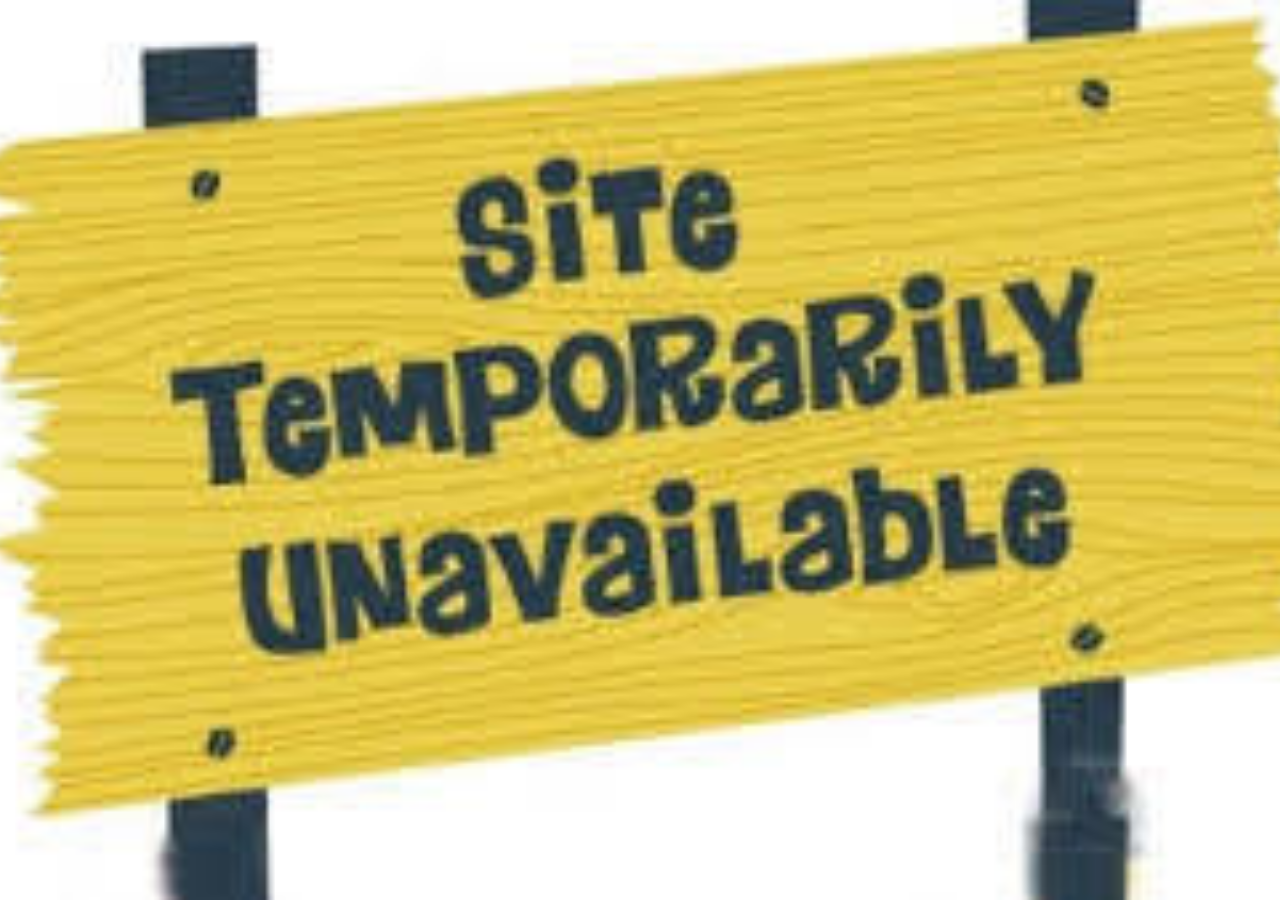
<file: index.html>
<!DOCTYPE html>
<html>
<head>
  <!-- Site made with Mobirise Website Builder v4.12.3, https://mobirise.com -->
  <meta charset="UTF-8">
  <meta http-equiv="X-UA-Compatible" content="IE=edge">
  <meta name="generator" content="Mobirise v4.12.3, mobirise.com">
  <meta name="viewport" content="width=device-width, initial-scale=1, minimum-scale=1">
  <link rel="shortcut icon" href="assets/images/logo4.png" type="image/x-icon">
  <meta name="description" content="">
  
  
  <title>Home</title>
  <link rel="stylesheet" href="assets/web/assets/mobirise-icons/mobirise-icons.css">
  <link rel="stylesheet" href="assets/bootstrap/css/bootstrap.min.css">
  <link rel="stylesheet" href="assets/bootstrap/css/bootstrap-grid.min.css">
  <link rel="stylesheet" href="assets/bootstrap/css/bootstrap-reboot.min.css">
  <link rel="stylesheet" href="assets/facebook-plugin/style.css">
  <link rel="stylesheet" href="assets/tether/tether.min.css">
  <link rel="stylesheet" href="assets/theme/css/style.css">
  <link rel="preload" as="style" href="assets/mobirise/css/mbr-additional.css"><link rel="stylesheet" href="assets/mobirise/css/mbr-additional.css" type="text/css">
  
  
  
<meta name="google-site-verification" content="OcQv82L_9MGi0o-t3XvmBlF2kd2OcP-n-H2Os-el4rw" />

</head>
<body>
  <section class="cid-rY6lL2RvtH mbr-fullscreen mbr-parallax-background" id="header2-2k">

    

    

    <div class="container align-center">
        <div class="row justify-content-md-center">
            <div class="mbr-white col-md-10">
                
                
                
                
            </div>
        </div>
    </div>
    
</section>


  <section class="engine"><a href="https://mobirise.info/u">bootstrap responsive templates</a></section><script src="assets/web/assets/jquery/jquery.min.js"></script>
  <script src="assets/popper/popper.min.js"></script>
  <script src="assets/bootstrap/js/bootstrap.min.js"></script>
  <script src="https://connect.facebook.net/en_US/sdk.js#xfbml=1&version=v2.5"></script>
  <script src="https://apis.google.com/js/plusone.js"></script>
  <script src="assets/facebook-plugin/facebook-script.js"></script>
  <script src="assets/tether/tether.min.js"></script>
  <script src="assets/smoothscroll/smooth-scroll.js"></script>
  <script src="assets/parallax/jarallax.min.js"></script>
  <script src="assets/theme/js/script.js"></script>
  
  
</body>
</html>
</file>
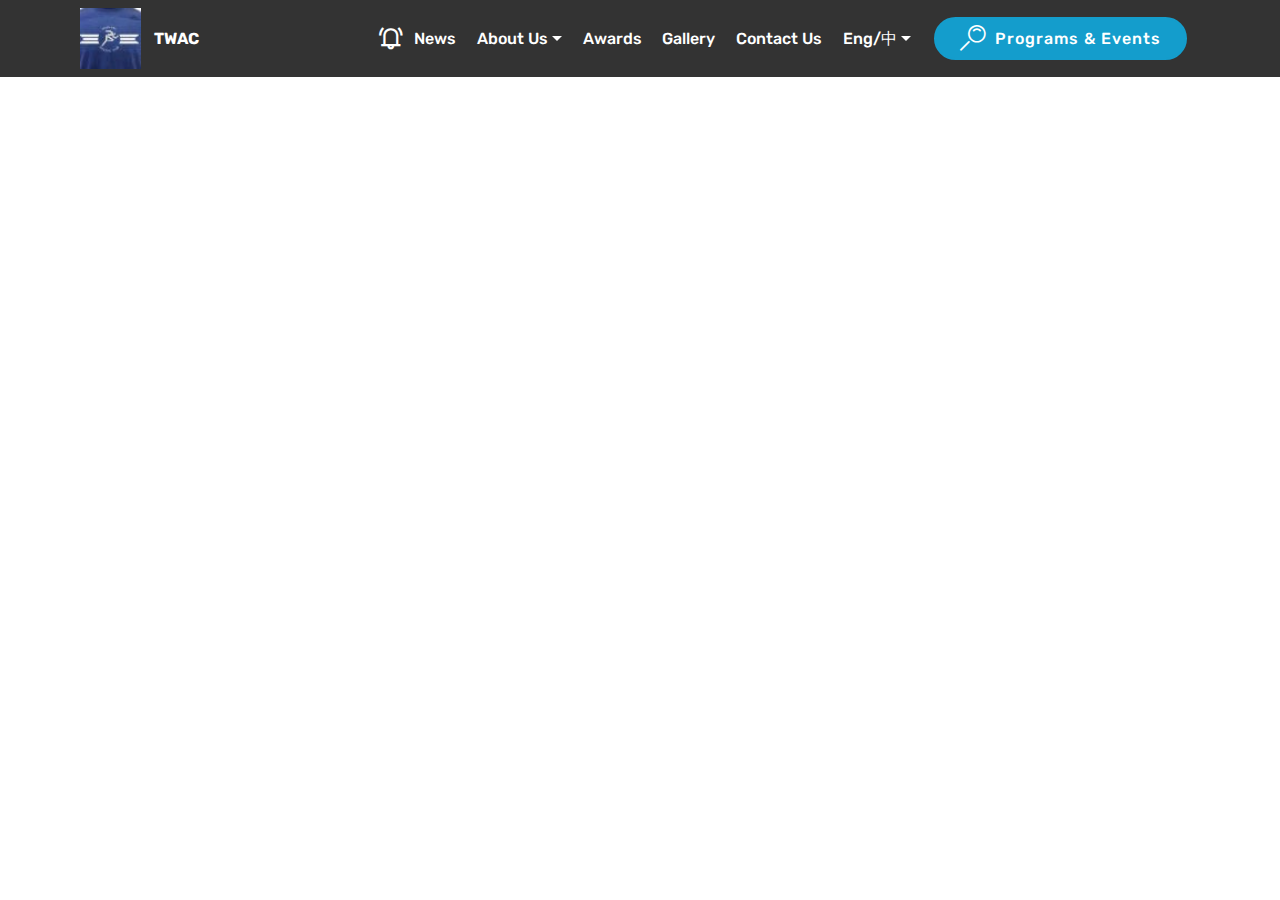
<file: page5.html>
<!DOCTYPE html>
<html>
<head>
  <!-- Site made with Mobirise Website Builder v4.12.3, https://mobirise.com -->
  <meta charset="UTF-8">
  <meta http-equiv="X-UA-Compatible" content="IE=edge">
  <meta name="generator" content="Mobirise v4.12.3, mobirise.com">
  <meta name="viewport" content="width=device-width, initial-scale=1, minimum-scale=1">
  <link rel="shortcut icon" href="assets/images/logo4.png" type="image/x-icon">
  <meta name="description" content="Website Generator Description">
  
  
  <title>Events</title>
  <link rel="stylesheet" href="assets/web/assets/mobirise-icons2/mobirise2.css">
  <link rel="stylesheet" href="assets/web/assets/mobirise-icons-bold/mobirise-icons-bold.css">
  <link rel="stylesheet" href="assets/bootstrap/css/bootstrap.min.css">
  <link rel="stylesheet" href="assets/bootstrap/css/bootstrap-grid.min.css">
  <link rel="stylesheet" href="assets/bootstrap/css/bootstrap-reboot.min.css">
  <link rel="stylesheet" href="assets/facebook-plugin/style.css">
  <link rel="stylesheet" href="assets/dropdown/css/style.css">
  <link rel="stylesheet" href="assets/tether/tether.min.css">
  <link rel="stylesheet" href="assets/theme/css/style.css">
  <link rel="preload" as="style" href="assets/mobirise/css/mbr-additional.css"><link rel="stylesheet" href="assets/mobirise/css/mbr-additional.css" type="text/css">
  
  
  
<meta name="google-site-verification" content="OcQv82L_9MGi0o-t3XvmBlF2kd2OcP-n-H2Os-el4rw" />

</head>
<body>
  <section class="menu cid-qTkzRZLJNu" once="menu" id="menu1-d">

    

    <nav class="navbar navbar-expand beta-menu navbar-dropdown align-items-center navbar-fixed-top navbar-toggleable-sm">
        <button class="navbar-toggler navbar-toggler-right" type="button" data-toggle="collapse" data-target="#navbarSupportedContent" aria-controls="navbarSupportedContent" aria-expanded="false" aria-label="Toggle navigation">
            <div class="hamburger">
                <span></span>
                <span></span>
                <span></span>
                <span></span>
            </div>
        </button>
        <div class="menu-logo">
            <div class="navbar-brand">
                <span class="navbar-logo">
                    <a href="index.html">
                         <img src="assets/images/twac-tee-122x122.jpeg" alt="Mobirise" title="" style="height: 3.8rem;">
                    </a>
                </span>
                <span class="navbar-caption-wrap"><a class="navbar-caption text-white display-4" href="index.html">
                        TWAC</a></span>
            </div>
        </div>
        <div class="collapse navbar-collapse" id="navbarSupportedContent">
            <ul class="navbar-nav nav-dropdown" data-app-modern-menu="true"><li class="nav-item">
                    <a class="nav-link link text-white display-4" href="page3.html"><span class="mobi-mbri mobi-mbri-alert mbr-iconfont mbr-iconfont-btn"></span>
                        News</a>
                </li><li class="nav-item dropdown"><a class="nav-link link text-white dropdown-toggle display-4" href="page1.html" data-toggle="dropdown-submenu" aria-expanded="true">
                        About Us</a>     <div class="dropdown-menu"><a class="text-white dropdown-item display-4" href="page1.html">History</a><a class="text-white dropdown-item display-4" href="page10.html">Mission</a> <a class="text-white dropdown-item display-4" href="page2.html">Our Team</a><a class="text-white dropdown-item display-4" href="page6.html">Our Elites</a></div></li><li class="nav-item"><a class="nav-link link text-white display-4" href="page7.html" aria-expanded="false">Awards</a> </li><li class="nav-item"><a class="nav-link link text-white display-4" href="page8.html">Gallery<br></a></li><li class="nav-item"><a class="nav-link link text-white display-4" href="index.html#footer1-2">Contact Us<br></a></li><li class="nav-item dropdown"><a class="nav-link link text-white dropdown-toggle display-4" href="https://mobirise.com" data-toggle="dropdown-submenu" aria-expanded="true">Eng/中</a> <div class="dropdown-menu"><a class="text-white dropdown-item display-4" href="index.html">English</a><a class="text-white dropdown-item display-4" href="https://mobirise.com" aria-expanded="false">繁體中文</a></div></li></ul>
            <div class="navbar-buttons mbr-section-btn"><a class="btn btn-sm btn-primary display-4" href="page4.html"><span class="mbrib-search mbr-iconfont mbr-iconfont-btn"></span>
                    
                    Programs &amp; Events
                </a></div>
        </div>
    </nav>
</section>


  <section class="engine"><a href="https://mobirise.info/m">site design templates</a></section><script src="assets/popper/popper.min.js"></script>
  <script src="assets/web/assets/jquery/jquery.min.js"></script>
  <script src="assets/bootstrap/js/bootstrap.min.js"></script>
  <script src="https://connect.facebook.net/en_US/sdk.js#xfbml=1&version=v2.5"></script>
  <script src="https://apis.google.com/js/plusone.js"></script>
  <script src="assets/facebook-plugin/facebook-script.js"></script>
  <script src="assets/dropdown/js/nav-dropdown.js"></script>
  <script src="assets/dropdown/js/navbar-dropdown.js"></script>
  <script src="assets/touchswipe/jquery.touch-swipe.min.js"></script>
  <script src="assets/tether/tether.min.js"></script>
  <script src="assets/smoothscroll/smooth-scroll.js"></script>
  <script src="assets/theme/js/script.js"></script>
  
  
</body>
</html>
</file>
<file: assets/web/assets/mobirise-icons/mobirise-icons.css>
@font-face {
  font-family: 'MobiriseIcons';
  src:  url('mobirise-icons.eot?spat4u');
  src:  url('mobirise-icons.eot?spat4u#iefix') format('embedded-opentype'),
    url('mobirise-icons.ttf?spat4u') format('truetype'),
    url('mobirise-icons.woff?spat4u') format('woff'),
    url('mobirise-icons.svg?spat4u#MobiriseIcons') format('svg');
  font-weight: normal;
  font-style: normal;
  font-display: swap;
}

[class^="mbri-"], [class*=" mbri-"] {
  /* use !important to prevent issues with browser extensions that change fonts */
  font-family: MobiriseIcons !important;
  speak: none;
  font-style: normal;
  font-weight: normal;
  font-variant: normal;
  text-transform: none;
  line-height: 1;

  /* Better Font Rendering =========== */
  -webkit-font-smoothing: antialiased;
  -moz-osx-font-smoothing: grayscale;
}

.mbri-add-submenu:before {
  content: "\e900";
}
.mbri-alert:before {
  content: "\e901";
}
.mbri-align-center:before {
  content: "\e902";
}
.mbri-align-justify:before {
  content: "\e903";
}
.mbri-align-left:before {
  content: "\e904";
}
.mbri-align-right:before {
  content: "\e905";
}
.mbri-android:before {
  content: "\e906";
}
.mbri-apple:before {
  content: "\e907";
}
.mbri-arrow-down:before {
  content: "\e908";
}
.mbri-arrow-next:before {
  content: "\e909";
}
.mbri-arrow-prev:before {
  content: "\e90a";
}
.mbri-arrow-up:before {
  content: "\e90b";
}
.mbri-bold:before {
  content: "\e90c";
}
.mbri-bookmark:before {
  content: "\e90d";
}
.mbri-bootstrap:before {
  content: "\e90e";
}
.mbri-briefcase:before {
  content: "\e90f";
}
.mbri-browse:before {
  content: "\e910";
}
.mbri-bulleted-list:before {
  content: "\e911";
}
.mbri-calendar:before {
  content: "\e912";
}
.mbri-camera:before {
  content: "\e913";
}
.mbri-cart-add:before {
  content: "\e914";
}
.mbri-cart-full:before {
  content: "\e915";
}
.mbri-cash:before {
  content: "\e916";
}
.mbri-change-style:before {
  content: "\e917";
}
.mbri-chat:before {
  content: "\e918";
}
.mbri-clock:before {
  content: "\e919";
}
.mbri-close:before {
  content: "\e91a";
}
.mbri-cloud:before {
  content: "\e91b";
}
.mbri-code:before {
  content: "\e91c";
}
.mbri-contact-form:before {
  content: "\e91d";
}
.mbri-credit-card:before {
  content: "\e91e";
}
.mbri-cursor-click:before {
  content: "\e91f";
}
.mbri-cust-feedback:before {
  content: "\e920";
}
.mbri-database:before {
  content: "\e921";
}
.mbri-delivery:before {
  content: "\e922";
}
.mbri-desktop:before {
  content: "\e923";
}
.mbri-devices:before {
  content: "\e924";
}
.mbri-down:before {
  content: "\e925";
}
.mbri-download:before {
  content: "\e989";
}
.mbri-drag-n-drop:before {
  content: "\e927";
}
.mbri-drag-n-drop2:before {
  content: "\e928";
}
.mbri-edit:before {
  content: "\e929";
}
.mbri-edit2:before {
  content: "\e92a";
}
.mbri-error:before {
  content: "\e92b";
}
.mbri-extension:before {
  content: "\e92c";
}
.mbri-features:before {
  content: "\e92d";
}
.mbri-file:before {
  content: "\e92e";
}
.mbri-flag:before {
  content: "\e92f";
}
.mbri-folder:before {
  content: "\e930";
}
.mbri-gift:before {
  content: "\e931";
}
.mbri-github:before {
  content: "\e932";
}
.mbri-globe:before {
  content: "\e933";
}
.mbri-globe-2:before {
  content: "\e934";
}
.mbri-growing-chart:before {
  content: "\e935";
}
.mbri-hearth:before {
  content: "\e936";
}
.mbri-help:before {
  content: "\e937";
}
.mbri-home:before {
  content: "\e938";
}
.mbri-hot-cup:before {
  content: "\e939";
}
.mbri-idea:before {
  content: "\e93a";
}
.mbri-image-gallery:before {
  content: "\e93b";
}
.mbri-image-slider:before {
  content: "\e93c";
}
.mbri-info:before {
  content: "\e93d";
}
.mbri-italic:before {
  content: "\e93e";
}
.mbri-key:before {
  content: "\e93f";
}
.mbri-laptop:before {
  content: "\e940";
}
.mbri-layers:before {
  content: "\e941";
}
.mbri-left-right:before {
  content: "\e942";
}
.mbri-left:before {
  content: "\e943";
}
.mbri-letter:before {
  content: "\e944";
}
.mbri-like:before {
  content: "\e945";
}
.mbri-link:before {
  content: "\e946";
}
.mbri-lock:before {
  content: "\e947";
}
.mbri-login:before {
  content: "\e948";
}
.mbri-logout:before {
  content: "\e949";
}
.mbri-magic-stick:before {
  content: "\e94a";
}
.mbri-map-pin:before {
  content: "\e94b";
}
.mbri-menu:before {
  content: "\e94c";
}
.mbri-mobile:before {
  content: "\e94d";
}
.mbri-mobile2:before {
  content: "\e94e";
}
.mbri-mobirise:before {
  content: "\e94f";
}
.mbri-more-horizontal:before {
  content: "\e950";
}
.mbri-more-vertical:before {
  content: "\e951";
}
.mbri-music:before {
  content: "\e952";
}
.mbri-new-file:before {
  content: "\e953";
}
.mbri-numbered-list:before {
  content: "\e954";
}
.mbri-opened-folder:before {
  content: "\e955";
}
.mbri-pages:before {
  content: "\e956";
}
.mbri-paper-plane:before {
  content: "\e957";
}
.mbri-paperclip:before {
  content: "\e958";
}
.mbri-photo:before {
  content: "\e959";
}
.mbri-photos:before {
  content: "\e95a";
}
.mbri-pin:before {
  content: "\e95b";
}
.mbri-play:before {
  content: "\e95c";
}
.mbri-plus:before {
  content: "\e95d";
}
.mbri-preview:before {
  content: "\e95e";
}
.mbri-print:before {
  content: "\e95f";
}
.mbri-protect:before {
  content: "\e960";
}
.mbri-question:before {
  content: "\e961";
}
.mbri-quote-left:before {
  content: "\e962";
}
.mbri-quote-right:before {
  content: "\e963";
}
.mbri-refresh:before {
  content: "\e964";
}
.mbri-responsive:before {
  content: "\e965";
}
.mbri-right:before {
  content: "\e966";
}
.mbri-rocket:before {
  content: "\e967";
}
.mbri-sad-face:before {
  content: "\e968";
}
.mbri-sale:before {
  content: "\e969";
}
.mbri-save:before {
  content: "\e96a";
}
.mbri-search:before {
  content: "\e96b";
}
.mbri-setting:before {
  content: "\e96c";
}
.mbri-setting2:before {
  content: "\e96d";
}
.mbri-setting3:before {
  content: "\e96e";
}
.mbri-share:before {
  content: "\e96f";
}
.mbri-shopping-bag:before {
  content: "\e970";
}
.mbri-shopping-basket:before {
  content: "\e971";
}
.mbri-shopping-cart:before {
  content: "\e972";
}
.mbri-sites:before {
  content: "\e973";
}
.mbri-smile-face:before {
  content: "\e974";
}
.mbri-speed:before {
  content: "\e975";
}
.mbri-star:before {
  content: "\e976";
}
.mbri-success:before {
  content: "\e977";
}
.mbri-sun:before {
  content: "\e978";
}
.mbri-sun2:before {
  content: "\e979";
}
.mbri-tablet:before {
  content: "\e97a";
}
.mbri-tablet-vertical:before {
  content: "\e97b";
}
.mbri-target:before {
  content: "\e97c";
}
.mbri-timer:before {
  content: "\e97d";
}
.mbri-to-ftp:before {
  content: "\e97e";
}
.mbri-to-local-drive:before {
  content: "\e97f";
}
.mbri-touch-swipe:before {
  content: "\e980";
}
.mbri-touch:before {
  content: "\e981";
}
.mbri-trash:before {
  content: "\e982";
}
.mbri-underline:before {
  content: "\e983";
}
.mbri-unlink:before {
  content: "\e984";
}
.mbri-unlock:before {
  content: "\e985";
}
.mbri-up-down:before {
  content: "\e986";
}
.mbri-up:before {
  content: "\e987";
}
.mbri-update:before {
  content: "\e988";
}
.mbri-upload:before {
 content: "\e926"; 
}
.mbri-user:before {
  content: "\e98a";
}
.mbri-user2:before {
  content: "\e98b";
}
.mbri-users:before {
  content: "\e98c";
}
.mbri-video:before {
  content: "\e98d";
}
.mbri-video-play:before {
  content: "\e98e";
}
.mbri-watch:before {
  content: "\e98f";
}
.mbri-website-theme:before {
  content: "\e990";
}
.mbri-wifi:before {
  content: "\e991";
}
.mbri-windows:before {
  content: "\e992";
}
.mbri-zoom-out:before {
  content: "\e993";
}
.mbri-redo:before {
  content: "\e994";
}
.mbri-undo:before {
  content: "\e995";
}
</file>
<file: assets/facebook-plugin/style.css>
.mbr-section.mbr-section__comments{
    position: relative;
}
.mbr-section__comments{
    background-size: cover;
}
.addons-container {
  position: relative;
  margin-left: auto;
  margin-right: auto;
  padding-right: 15px;
  padding-left: 15px; }
  @media (min-width: 576px) {
    .addons-container {
      padding-right: 15px;
      padding-left: 15px; } }
  @media (min-width: 768px) {
    .addons-container {
      padding-right: 15px;
      padding-left: 15px; } }
  @media (min-width: 992px) {
    .addons-container {
      padding-right: 15px;
      padding-left: 15px; } }
  @media (min-width: 1200px) {
    .addons-container {
      padding-right: 15px;
      padding-left: 15px; } }
  @media (min-width: 576px) {
    .addons-container {
      width: 540px;
      max-width: 100%; } }
  @media (min-width: 768px) {
    .addons-container {
      width: 720px;
      max-width: 100%; } }
  @media (min-width: 992px) {
    .addons-container {
      width: 960px;
      max-width: 100%; } }
  @media (min-width: 1200px) {
    .addons-container {
      width: 1140px;
      max-width: 100%; } }

.addons-container-inner{
    position: relative;
    width: 100%;
    min-height: 1px;
    padding-right: 15px;
    padding-left: 15px;
}
@media (min-width: 567px) {
    .addons-container-inner{
        -ms-flex: 0 0 66.666667%;
        flex: 0 0 66.666667%;
        max-width: 66.666667%;
    }
}
.addons-row{
    display: flex;
    justify-content:center;
}
</file>
<file: assets/theme/css/style.css>
@charset "UTF-8";
/*!
 * Mobirise v4 theme (https://mobirise.com/)
 * Copyright 2017 Mobirise
 */
section {
  background-color: #eeeeee;
}

body {
  font-style: normal;
  line-height: 1.5;
}

section,
.container,
.container-fluid {
  position: relative;
  word-wrap: break-word;
}

a.mbr-iconfont:hover {
  text-decoration: none;
}

.article .lead p,
.article .lead ul,
.article .lead ol,
.article .lead pre,
.article .lead blockquote {
  margin-bottom: 0;
}

ul,
ol,
pre,
blockquote {
  margin-bottom: 2.3125rem;
}

pre {
  background: #f4f4f4;
  padding: 10px 24px;
  white-space: pre-wrap;
}

.inactive {
  -webkit-user-select: none;
  -moz-user-select: none;
  -ms-user-select: none;
  user-select: none;
  pointer-events: none;
  -webkit-user-drag: none;
  user-drag: none;
}

.mbr-section__comments .row {
  justify-content: center;
  -webkit-justify-content: center;
}

a {
  font-style: normal;
  font-weight: 400;
  cursor: pointer;
}
a, a:hover {
  text-decoration: none;
}

figure {
  margin-bottom: 0;
}

body {
  color: #232323;
}

h1,
h2,
h3,
h4,
h5,
h6,
.h1,
.h2,
.h3,
.h4,
.h5,
.h6,
.display-1,
.display-2,
.display-3,
.display-4 {
  line-height: 1;
  word-break: break-word;
  word-wrap: break-word;
}

.mbr-section-title {
  font-style: normal;
  line-height: 1.2;
}

.mbr-section-subtitle {
  line-height: 1.3;
}

.mbr-text {
  font-style: normal;
  line-height: 1.6;
}

b,
strong {
  font-weight: bold;
}

blockquote {
  padding: 10px 0 10px 20px;
  position: relative;
  border-left: 2px solid;
  border-color: #ff3366;
}

input:-webkit-autofill, input:-webkit-autofill:hover, input:-webkit-autofill:focus, input:-webkit-autofill:active {
  transition-delay: 9999s;
  transition-property: background-color, color;
}

textarea[type=hidden] {
  display: none;
}

body {
  position: relative;
}

section {
  background-position: 50% 50%;
  background-repeat: no-repeat;
  background-size: cover;
}
section .mbr-background-video,
section .mbr-background-video-preview {
  position: absolute;
  bottom: 0;
  left: 0;
  right: 0;
  top: 0;
}

.hidden {
  visibility: hidden;
}

.mbr-z-index20 {
  z-index: 20;
}

/*! Base colors */
.mbr-white {
  color: #ffffff;
}

.mbr-black {
  color: #000000;
}

.mbr-bg-white {
  background-color: #ffffff;
}

.mbr-bg-black {
  background-color: #000000;
}

/*! Text-aligns */
.align-left {
  text-align: left;
}

.align-center {
  text-align: center;
}

.align-right {
  text-align: right;
}

@media (max-width: 767px) {
  .align-left,
.align-center,
.align-right,
.mbr-section-btn,
.mbr-section-title {
    text-align: center;
  }
}
/*! Font-weight  */
.mbr-light {
  font-weight: 300;
}

.mbr-regular {
  font-weight: 400;
}

.mbr-semibold {
  font-weight: 500;
}

.mbr-bold {
  font-weight: 700;
}

/*! Media  */
.media-size-item {
  -webkit-flex: 1 1 auto;
  -moz-flex: 1 1 auto;
  -ms-flex: 1 1 auto;
  -o-flex: 1 1 auto;
  flex: 1 1 auto;
}

.media-content {
  -webkit-flex-basis: 100%;
  flex-basis: 100%;
}

.media-container-row {
  display: -ms-flexbox;
  display: -webkit-flex;
  display: flex;
  -webkit-flex-direction: row;
  -ms-flex-direction: row;
  flex-direction: row;
  -webkit-flex-wrap: wrap;
  -ms-flex-wrap: wrap;
  flex-wrap: wrap;
  -webkit-justify-content: center;
  -ms-flex-pack: center;
  justify-content: center;
  -webkit-align-content: center;
  -ms-flex-line-pack: center;
  align-content: center;
  -webkit-align-items: start;
  -ms-flex-align: start;
  align-items: start;
}
.media-container-row .media-size-item {
  width: 400px;
}

.media-container-column {
  display: -ms-flexbox;
  display: -webkit-flex;
  display: flex;
  -webkit-flex-direction: column;
  -ms-flex-direction: column;
  flex-direction: column;
  -webkit-flex-wrap: wrap;
  -ms-flex-wrap: wrap;
  flex-wrap: wrap;
  -webkit-justify-content: center;
  -ms-flex-pack: center;
  justify-content: center;
  -webkit-align-content: center;
  -ms-flex-line-pack: center;
  align-content: center;
  -webkit-align-items: stretch;
  -ms-flex-align: stretch;
  align-items: stretch;
}
.media-container-column > * {
  width: 100%;
}

@media (min-width: 992px) {
  .media-container-row {
    -webkit-flex-wrap: nowrap;
    -ms-flex-wrap: nowrap;
    flex-wrap: nowrap;
  }
}
figure {
  overflow: hidden;
}

figure[mbr-media-size] {
  transition: width 0.1s;
}

.mbr-figure img,
.mbr-figure iframe {
  display: block;
  width: 100%;
}

.card {
  background-color: transparent;
  border: none;
}

.card-box {
  width: 100%;
}

.card-img {
  text-align: center;
  flex-shrink: 0;
  -webkit-flex-shrink: 0;
}

.media {
  max-width: 100%;
  margin: 0 auto;
}

.mbr-figure {
  -ms-flex-item-align: center;
  -ms-grid-row-align: center;
  -webkit-align-self: center;
  align-self: center;
}

.media-container > div {
  max-width: 100%;
}

.mbr-figure img,
.card-img img {
  width: 100%;
}

@media (max-width: 991px) {
  .media-size-item {
    width: auto !important;
  }

  .media {
    width: auto;
  }

  .mbr-figure {
    width: 100% !important;
  }
}
/*! Buttons */
.btn {
  font-weight: 500;
  border-width: 2px;
  font-style: normal;
  letter-spacing: 1px;
  margin: 0.4rem 0.8rem;
  white-space: normal;
  -webkit-transition: all 0.3s ease-in-out;
  -moz-transition: all 0.3s ease-in-out;
  transition: all 0.3s ease-in-out;
  display: inline-flex;
  align-items: center;
  justify-content: center;
  word-break: break-word;
  -webkit-align-items: center;
  -webkit-justify-content: center;
  display: -webkit-inline-flex;
}

.btn-sm {
  font-weight: 500;
  letter-spacing: 1px;
  -webkit-transition: all 0.3s ease-in-out;
  -moz-transition: all 0.3s ease-in-out;
  transition: all 0.3s ease-in-out;
}

.btn-md {
  font-weight: 500;
  letter-spacing: 1px;
  margin: 0.4rem 0.8rem !important;
  -webkit-transition: all 0.3s ease-in-out;
  -moz-transition: all 0.3s ease-in-out;
  transition: all 0.3s ease-in-out;
}

.btn-lg {
  font-weight: 500;
  letter-spacing: 1px;
  margin: 0.4rem 0.8rem !important;
  -webkit-transition: all 0.3s ease-in-out;
  -moz-transition: all 0.3s ease-in-out;
  transition: all 0.3s ease-in-out;
}

.mbr-section-btn {
  margin-left: -0.25rem;
  margin-right: -0.25rem;
  font-size: 0;
}

nav .mbr-section-btn {
  margin-left: 0rem;
  margin-right: 0rem;
}

.btn-form {
  border-radius: 0;
}
.btn-form:hover {
  cursor: pointer;
}

/*! Btn icon margin */
.btn .mbr-iconfont,
.btn.btn-sm .mbr-iconfont {
  cursor: pointer;
  margin-right: 0.5rem;
}

.btn.btn-md .mbr-iconfont,
.btn.btn-md .mbr-iconfont {
  margin-right: 0.8rem;
}

.mbr-regular {
  font-weight: 400;
}

.mbr-semibold {
  font-weight: 500;
}

.mbr-bold {
  font-weight: 700;
}

[type=submit] {
  -webkit-appearance: none;
}

/*! Full-screen */
.mbr-fullscreen .mbr-overlay {
  min-height: 100vh;
}

.mbr-fullscreen {
  display: flex;
  display: -webkit-flex;
  display: -moz-flex;
  display: -ms-flex;
  display: -o-flex;
  align-items: center;
  -webkit-align-items: center;
  min-height: 100vh;
  padding-top: 3rem;
  padding-bottom: 3rem;
}

/*! Map */
.map {
  height: 25rem;
  position: relative;
}
.map iframe {
  width: 100%;
  height: 100%;
}

.mbr-overlay {
  background-color: #000;
  bottom: 0;
  left: 0;
  opacity: 0.5;
  position: absolute;
  right: 0;
  top: 0;
  z-index: 0;
  pointer-events: none;
}

/* Form */
blockquote {
  font-style: italic;
  padding: 10px 0 10px 20px;
  font-size: 1.09rem;
  position: relative;
  border-width: 3px;
}

.form-control {
  background-color: #f5f5f5;
  box-shadow: none;
  color: #565656;
  line-height: 1.43;
  min-height: 3.5em;
  padding: 1.07em 0.5em;
}
.form-control, .form-control:focus {
  border: 1px solid #e8e8e8;
}
.form-active .form-control:invalid {
  border-color: red;
}

.form-control-label {
  position: relative;
  cursor: pointer;
  margin-bottom: 0.357em;
  padding: 0;
}

.alert {
  color: #ffffff;
  border-radius: 0;
  border: 0;
  font-size: 0.875rem;
  line-height: 1.5;
  margin-bottom: 1.875rem;
  padding: 1.25rem;
  position: relative;
}
.alert.alert-form::after {
  background-color: inherit;
  bottom: -7px;
  content: "";
  display: block;
  height: 14px;
  left: 50%;
  margin-left: -7px;
  position: absolute;
  transform: rotate(45deg);
  width: 14px;
  -webkit-transform: rotate(45deg);
}

.form-asterisk {
  font-family: initial;
  position: absolute;
  top: -2px;
  font-weight: normal;
}

/*! Scroll to top arrow */
#scrollToTop a i:before {
  content: "";
  position: absolute;
  height: 40%;
  top: 25%;
  background: #fff;
  width: 2px;
  left: calc(50% - 1px);
}
#scrollToTop a i:after {
  content: "";
  position: absolute;
  display: block;
  border-top: 2px solid #fff;
  border-right: 2px solid #fff;
  width: 40%;
  height: 40%;
  left: 30%;
  bottom: 30%;
  transform: rotate(135deg);
  -webkit-transform: rotate(135deg);
}

.mbr-arrow-up {
  bottom: 25px;
  right: 90px;
  position: fixed;
  text-align: right;
  z-index: 5000;
  color: #ffffff;
  font-size: 32px;
  transform: rotate(180deg);
  -webkit-transform: rotate(180deg);
}

.mbr-arrow-up a {
  background: rgba(0, 0, 0, 0.2);
  border-radius: 3px;
  color: #fff;
  display: inline-block;
  height: 60px;
  width: 60px;
  outline-style: none !important;
  position: relative;
  text-decoration: none;
  transition: all 0.3s ease-in-out;
  cursor: pointer;
  text-align: center;
}
.mbr-arrow-up a:hover {
  background-color: rgba(0, 0, 0, 0.4);
}
.mbr-arrow-up a i {
  line-height: 60px;
}

.mbr-arrow-up-icon {
  display: block;
  color: #fff;
}

.mbr-arrow-up-icon::before {
  content: "›";
  display: inline-block;
  font-family: serif;
  font-size: 32px;
  line-height: 1;
  font-style: normal;
  position: relative;
  top: 6px;
  left: -4px;
  -webkit-transform: rotate(-90deg);
  transform: rotate(-90deg);
}

/*! Arrow Down */
.mbr-arrow {
  position: absolute;
  bottom: 45px;
  left: 50%;
  width: 60px;
  height: 60px;
  cursor: pointer;
  background-color: rgba(80, 80, 80, 0.5);
  border-radius: 50%;
  -webkit-transform: translateX(-50%);
  transform: translateX(-50%);
}
.mbr-arrow > a {
  display: inline-block;
  text-decoration: none;
  outline-style: none;
  -webkit-animation: arrowdown 1.7s ease-in-out infinite;
  animation: arrowdown 1.7s ease-in-out infinite;
}
.mbr-arrow > a > i {
  position: absolute;
  top: -2px;
  left: 15px;
  font-size: 2rem;
}

@keyframes arrowdown {
  0% {
    transform: translateY(0px);
    -webkit-transform: translateY(0px);
  }
  50% {
    transform: translateY(-5px);
    -webkit-transform: translateY(-5px);
  }
  100% {
    transform: translateY(0px);
    -webkit-transform: translateY(0px);
  }
}
@-webkit-keyframes arrowdown {
  0% {
    transform: translateY(0px);
    -webkit-transform: translateY(0px);
  }
  50% {
    transform: translateY(-5px);
    -webkit-transform: translateY(-5px);
  }
  100% {
    transform: translateY(0px);
    -webkit-transform: translateY(0px);
  }
}
@media (max-width: 500px) {
  .mbr-arrow-up {
    left: 50%;
    right: auto;
    transform: translateX(-50%) rotate(180deg);
    -webkit-transform: translateX(-50%) rotate(180deg);
  }
}
/*Gradients animation*/
@keyframes gradient-animation {
  from {
    background-position: 0% 100%;
    animation-timing-function: ease-in-out;
  }
  to {
    background-position: 100% 0%;
    animation-timing-function: ease-in-out;
  }
}
@-webkit-keyframes gradient-animation {
  from {
    background-position: 0% 100%;
    animation-timing-function: ease-in-out;
  }
  to {
    background-position: 100% 0%;
    animation-timing-function: ease-in-out;
  }
}
.bg-gradient {
  background-size: 200% 200%;
  animation: gradient-animation 5s infinite alternate;
  -webkit-animation: gradient-animation 5s infinite alternate;
}

.menu .navbar-brand {
  display: -webkit-flex;
}
.menu .navbar-brand span {
  display: flex;
  display: -webkit-flex;
}
.menu .navbar-brand .navbar-caption-wrap {
  display: -webkit-flex;
}
.menu .navbar-brand .navbar-logo img {
  display: -webkit-flex;
}
@media (min-width: 768px) and (max-width: 1023px) {
  .menu .navbar-toggleable-sm .navbar-nav {
    display: -webkit-box;
    display: -webkit-flex;
    display: -ms-flexbox;
  }
}
@media (max-width: 1023px) {
  .menu .navbar-collapse {
    max-height: 93.5vh;
  }
  .menu .navbar-collapse.show {
    overflow: auto;
  }
}
@media (min-width: 1024px) {
  .menu .navbar-nav.nav-dropdown {
    display: -webkit-flex;
  }
  .menu .navbar-toggleable-sm .navbar-collapse {
    display: -webkit-flex !important;
  }
  .menu .collapsed .navbar-collapse {
    max-height: 93.5vh;
  }
  .menu .collapsed .navbar-collapse.show {
    overflow: auto;
  }
}
@media (max-width: 767px) {
  .menu .navbar-collapse {
    max-height: 80vh;
  }
}

/* Others*/
.note-check a[data-value=Rubik] {
  font-style: normal;
}

.mbr-arrow a {
  color: #ffffff;
}

@media (max-width: 767px) {
  .mbr-arrow {
    display: none;
  }
}
.navbar {
  display: -webkit-flex;
  -webkit-flex-wrap: wrap;
  -webkit-align-items: center;
  -webkit-justify-content: space-between;
}

.navbar-collapse {
  -webkit-flex-basis: 100%;
  -webkit-flex-grow: 1;
  -webkit-align-items: center;
}

.nav-dropdown .link {
  padding: 0.667em 1.667em !important;
  margin: 0 !important;
}

.nav {
  display: -webkit-flex;
  -webkit-flex-wrap: wrap;
}

.row {
  display: -webkit-flex;
  -webkit-flex-wrap: wrap;
}

.justify-content-center {
  -webkit-justify-content: center;
}

.form-inline {
  display: -webkit-flex;
  -webkit-flex-flow: row wrap;
  -webkit-align-items: center;
}

.card-wrapper {
  -webkit-flex: 1;
}

.carousel-control {
  z-index: 10;
  display: -webkit-flex;
  -webkit-align-items: center;
  -webkit-justify-content: center;
}

.carousel-controls {
  display: -webkit-flex;
}

.media {
  display: -webkit-flex;
}

.form-group:focus {
  outline: none;
}

.jq-selectbox__select {
  padding: 1.07em 0.5em;
  position: absolute;
  top: 0;
  left: 0;
  width: 100%;
}

.jq-selectbox__dropdown {
  position: absolute;
  top: 100%;
  left: 0 !important;
  width: 100% !important;
}

.jq-selectbox__trigger-arrow {
  transform: translateY(-50%);
}

.jq-selectbox li {
  padding: 1.07em 0.5em;
}

input[type=range] {
  padding-left: 0 !important;
  padding-right: 0 !important;
}

.modal-dialog,
.modal-content {
  height: 100%;
}

.modal-dialog .carousel-inner {
  height: calc(100vh - 1.75rem);
}
@media (max-width: 575px) {
  .modal-dialog .carousel-inner {
    height: calc(100vh - 1rem);
  }
}

.carousel-item {
  text-align: center;
}

.carousel-item img {
  margin: auto;
}

.navbar-toggler {
  -webkit-align-self: flex-start;
  -ms-flex-item-align: start;
  align-self: flex-start;
  padding: 0.25rem 0.75rem;
  font-size: 1.25rem;
  line-height: 1;
  background: transparent;
  border: 1px solid transparent;
  -webkit-border-radius: 0.25rem;
  border-radius: 0.25rem;
}

.navbar-toggler:focus,
.navbar-toggler:hover {
  text-decoration: none;
}

.navbar-toggler-icon {
  display: inline-block;
  width: 1.5em;
  height: 1.5em;
  vertical-align: middle;
  content: "";
  background: no-repeat center center;
  -webkit-background-size: 100% 100%;
  -o-background-size: 100% 100%;
  background-size: 100% 100%;
}

.navbar-toggler-left {
  position: absolute;
  left: 1rem;
}

.navbar-toggler-right {
  position: absolute;
  right: 1rem;
}

@media (max-width: 575px) {
  .navbar-toggleable .navbar-nav .dropdown-menu {
    position: static;
    float: none;
  }

  .navbar-toggleable > .container {
    padding-right: 0;
    padding-left: 0;
  }
}
@media (min-width: 576px) {
  .navbar-toggleable {
    -webkit-box-orient: horizontal;
    -webkit-box-direction: normal;
    -webkit-flex-direction: row;
    -ms-flex-direction: row;
    flex-direction: row;
    -webkit-flex-wrap: nowrap;
    -ms-flex-wrap: nowrap;
    flex-wrap: nowrap;
    -webkit-box-align: center;
    -webkit-align-items: center;
    -ms-flex-align: center;
    align-items: center;
  }

  .navbar-toggleable .navbar-nav {
    -webkit-box-orient: horizontal;
    -webkit-box-direction: normal;
    -webkit-flex-direction: row;
    -ms-flex-direction: row;
    flex-direction: row;
  }

  .navbar-toggleable .navbar-nav .nav-link {
    padding-right: 0.5rem;
    padding-left: 0.5rem;
  }

  .navbar-toggleable > .container {
    display: -webkit-box;
    display: -webkit-flex;
    display: -ms-flexbox;
    display: flex;
    -webkit-flex-wrap: nowrap;
    -ms-flex-wrap: nowrap;
    flex-wrap: nowrap;
    -webkit-box-align: center;
    -webkit-align-items: center;
    -ms-flex-align: center;
    align-items: center;
  }

  .navbar-toggleable .navbar-collapse {
    display: -webkit-box !important;
    display: -webkit-flex !important;
    display: -ms-flexbox !important;
    display: flex !important;
    width: 100%;
  }

  .navbar-toggleable .navbar-toggler {
    display: none;
  }
}
@media (max-width: 767px) {
  .navbar-toggleable-sm .navbar-nav .dropdown-menu {
    position: static;
    float: none;
  }

  .navbar-toggleable-sm > .container {
    padding-right: 0;
    padding-left: 0;
  }
}
@media (min-width: 768px) {
  .navbar-toggleable-sm {
    -webkit-box-orient: horizontal;
    -webkit-box-direction: normal;
    -webkit-flex-direction: row;
    -ms-flex-direction: row;
    flex-direction: row;
    -webkit-flex-wrap: nowrap;
    -ms-flex-wrap: nowrap;
    flex-wrap: nowrap;
    -webkit-box-align: center;
    -webkit-align-items: center;
    -ms-flex-align: center;
    align-items: center;
  }

  .navbar-toggleable-sm .navbar-nav {
    -webkit-box-orient: horizontal;
    -webkit-box-direction: normal;
    -webkit-flex-direction: row;
    -ms-flex-direction: row;
    flex-direction: row;
  }

  .navbar-toggleable-sm .navbar-nav .nav-link {
    padding-right: 0.5rem;
    padding-left: 0.5rem;
  }

  .navbar-toggleable-sm > .container {
    display: -webkit-box;
    display: -webkit-flex;
    display: -ms-flexbox;
    display: flex;
    -webkit-flex-wrap: nowrap;
    -ms-flex-wrap: nowrap;
    flex-wrap: nowrap;
    -webkit-box-align: center;
    -webkit-align-items: center;
    -ms-flex-align: center;
    align-items: center;
  }

  .navbar-toggleable-sm .navbar-collapse {
    display: none;
    width: 100%;
  }

  .navbar-toggleable-sm .navbar-toggler {
    display: none;
  }
}
@media (max-width: 1023px) {
  .navbar-toggleable-md .navbar-nav .dropdown-menu {
    position: static;
    float: none;
  }

  .navbar-toggleable-md > .container {
    padding-right: 0;
    padding-left: 0;
  }
}
@media (min-width: 1024px) {
  .navbar-toggleable-md {
    -webkit-box-orient: horizontal;
    -webkit-box-direction: normal;
    -webkit-flex-direction: row;
    -ms-flex-direction: row;
    flex-direction: row;
    -webkit-flex-wrap: nowrap;
    -ms-flex-wrap: nowrap;
    flex-wrap: nowrap;
    -webkit-box-align: center;
    -webkit-align-items: center;
    -ms-flex-align: center;
    align-items: center;
  }

  .navbar-toggleable-md .navbar-nav {
    -webkit-box-orient: horizontal;
    -webkit-box-direction: normal;
    -webkit-flex-direction: row;
    -ms-flex-direction: row;
    flex-direction: row;
  }

  .navbar-toggleable-md .navbar-nav .nav-link {
    padding-right: 0.5rem;
    padding-left: 0.5rem;
  }

  .navbar-toggleable-md > .container {
    display: -webkit-box;
    display: -webkit-flex;
    display: -ms-flexbox;
    display: flex;
    -webkit-flex-wrap: nowrap;
    -ms-flex-wrap: nowrap;
    flex-wrap: nowrap;
    -webkit-box-align: center;
    -webkit-align-items: center;
    -ms-flex-align: center;
    align-items: center;
  }

  .navbar-toggleable-md .navbar-collapse {
    display: -webkit-box !important;
    display: -webkit-flex !important;
    display: -ms-flexbox !important;
    display: flex !important;
    width: 100%;
  }

  .navbar-toggleable-md .navbar-toggler {
    display: none;
  }
}
@media (max-width: 1199px) {
  .navbar-toggleable-lg .navbar-nav .dropdown-menu {
    position: static;
    float: none;
  }

  .navbar-toggleable-lg > .container {
    padding-right: 0;
    padding-left: 0;
  }
}
@media (min-width: 1200px) {
  .navbar-toggleable-lg {
    -webkit-box-orient: horizontal;
    -webkit-box-direction: normal;
    -webkit-flex-direction: row;
    -ms-flex-direction: row;
    flex-direction: row;
    -webkit-flex-wrap: nowrap;
    -ms-flex-wrap: nowrap;
    flex-wrap: nowrap;
    -webkit-box-align: center;
    -webkit-align-items: center;
    -ms-flex-align: center;
    align-items: center;
  }

  .navbar-toggleable-lg .navbar-nav {
    -webkit-box-orient: horizontal;
    -webkit-box-direction: normal;
    -webkit-flex-direction: row;
    -ms-flex-direction: row;
    flex-direction: row;
  }

  .navbar-toggleable-lg .navbar-nav .nav-link {
    padding-right: 0.5rem;
    padding-left: 0.5rem;
  }

  .navbar-toggleable-lg > .container {
    display: -webkit-box;
    display: -webkit-flex;
    display: -ms-flexbox;
    display: flex;
    -webkit-flex-wrap: nowrap;
    -ms-flex-wrap: nowrap;
    flex-wrap: nowrap;
    -webkit-box-align: center;
    -webkit-align-items: center;
    -ms-flex-align: center;
    align-items: center;
  }

  .navbar-toggleable-lg .navbar-collapse {
    display: -webkit-box !important;
    display: -webkit-flex !important;
    display: -ms-flexbox !important;
    display: flex !important;
    width: 100%;
  }

  .navbar-toggleable-lg .navbar-toggler {
    display: none;
  }
}
.navbar-toggleable-xl {
  -webkit-box-orient: horizontal;
  -webkit-box-direction: normal;
  -webkit-flex-direction: row;
  -ms-flex-direction: row;
  flex-direction: row;
  -webkit-flex-wrap: nowrap;
  -ms-flex-wrap: nowrap;
  flex-wrap: nowrap;
  -webkit-box-align: center;
  -webkit-align-items: center;
  -ms-flex-align: center;
  align-items: center;
}

.navbar-toggleable-xl .navbar-nav .dropdown-menu {
  position: static;
  float: none;
}

.navbar-toggleable-xl > .container {
  padding-right: 0;
  padding-left: 0;
}

.navbar-toggleable-xl .navbar-nav {
  -webkit-box-orient: horizontal;
  -webkit-box-direction: normal;
  -webkit-flex-direction: row;
  -ms-flex-direction: row;
  flex-direction: row;
}

.navbar-toggleable-xl .navbar-nav .nav-link {
  padding-right: 0.5rem;
  padding-left: 0.5rem;
}

.navbar-toggleable-xl > .container {
  display: -webkit-box;
  display: -webkit-flex;
  display: -ms-flexbox;
  display: flex;
  -webkit-flex-wrap: nowrap;
  -ms-flex-wrap: nowrap;
  flex-wrap: nowrap;
  -webkit-box-align: center;
  -webkit-align-items: center;
  -ms-flex-align: center;
  align-items: center;
}

.navbar-toggleable-xl .navbar-collapse {
  display: -webkit-box !important;
  display: -webkit-flex !important;
  display: -ms-flexbox !important;
  display: flex !important;
  width: 100%;
}

.navbar-toggleable-xl .navbar-toggler {
  display: none;
}

.card-img {
  width: auto;
}

.menu .navbar.collapsed:not(.beta-menu) {
  flex-direction: column;
  -webkit-flex-direction: column;
}

.carousel-item.active,
.carousel-item-next,
.carousel-item-prev {
  display: -webkit-box;
  display: -webkit-flex;
  display: -ms-flexbox;
  display: flex;
}

.note-air-layout .dropup .dropdown-menu,
.note-air-layout .navbar-fixed-bottom .dropdown .dropdown-menu {
  bottom: initial !important;
}

html,
body {
  height: auto;
  min-height: 100vh;
}

.dropup .dropdown-toggle::after {
  display: none;
}.engine {
	position: absolute;
	text-indent: -2400px;
	text-align: center;
	padding: 0;
	top: 0;
	left: -2400px;
}
</file>
<file: assets/mobirise/css/mbr-additional.css>
@import url(https://fonts.googleapis.com/css?family=Rubik:300,300i,400,400i,500,500i,700,700i,900,900i&display=swap);





body {
  font-family: Rubik;
}
.display-1 {
  font-family: 'Rubik', sans-serif;
  font-size: 4.25rem;
  font-display: swap;
}
.display-1 > .mbr-iconfont {
  font-size: 6.8rem;
}
.display-2 {
  font-family: 'Rubik', sans-serif;
  font-size: 3rem;
  font-display: swap;
}
.display-2 > .mbr-iconfont {
  font-size: 4.8rem;
}
.display-4 {
  font-family: 'Rubik', sans-serif;
  font-size: 1rem;
  font-display: swap;
}
.display-4 > .mbr-iconfont {
  font-size: 1.6rem;
}
.display-5 {
  font-family: 'Rubik', sans-serif;
  font-size: 1.5rem;
  font-display: swap;
}
.display-5 > .mbr-iconfont {
  font-size: 2.4rem;
}
.display-7 {
  font-family: 'Rubik', sans-serif;
  font-size: 1rem;
  font-display: swap;
}
.display-7 > .mbr-iconfont {
  font-size: 1.6rem;
}
/* ---- Fluid typography for mobile devices ---- */
/* 1.4 - font scale ratio ( bootstrap == 1.42857 ) */
/* 100vw - current viewport width */
/* (48 - 20)  48 == 48rem == 768px, 20 == 20rem == 320px(minimal supported viewport) */
/* 0.65 - min scale variable, may vary */
@media (max-width: 768px) {
  .display-1 {
    font-size: 3.4rem;
    font-size: calc( 2.1374999999999997rem + (4.25 - 2.1374999999999997) * ((100vw - 20rem) / (48 - 20)));
    line-height: calc( 1.4 * (2.1374999999999997rem + (4.25 - 2.1374999999999997) * ((100vw - 20rem) / (48 - 20))));
  }
  .display-2 {
    font-size: 2.4rem;
    font-size: calc( 1.7rem + (3 - 1.7) * ((100vw - 20rem) / (48 - 20)));
    line-height: calc( 1.4 * (1.7rem + (3 - 1.7) * ((100vw - 20rem) / (48 - 20))));
  }
  .display-4 {
    font-size: 0.8rem;
    font-size: calc( 1rem + (1 - 1) * ((100vw - 20rem) / (48 - 20)));
    line-height: calc( 1.4 * (1rem + (1 - 1) * ((100vw - 20rem) / (48 - 20))));
  }
  .display-5 {
    font-size: 1.2rem;
    font-size: calc( 1.175rem + (1.5 - 1.175) * ((100vw - 20rem) / (48 - 20)));
    line-height: calc( 1.4 * (1.175rem + (1.5 - 1.175) * ((100vw - 20rem) / (48 - 20))));
  }
}
/* Buttons */
.btn {
  padding: 1rem 3rem;
  border-radius: 3px;
}
.btn-sm {
  padding: 0.6rem 1.5rem;
  border-radius: 3px;
}
.btn-md {
  padding: 1rem 3rem;
  border-radius: 3px;
}
.btn-lg {
  padding: 1.2rem 3.2rem;
  border-radius: 3px;
}
.bg-primary {
  background-color: #149dcc !important;
}
.bg-success {
  background-color: #f7ed4a !important;
}
.bg-info {
  background-color: #82786e !important;
}
.bg-warning {
  background-color: #879a9f !important;
}
.bg-danger {
  background-color: #b1a374 !important;
}
.btn-primary,
.btn-primary:active {
  background-color: #149dcc !important;
  border-color: #149dcc !important;
  color: #ffffff !important;
}
.btn-primary:hover,
.btn-primary:focus,
.btn-primary.focus,
.btn-primary.active {
  color: #ffffff !important;
  background-color: #0d6786 !important;
  border-color: #0d6786 !important;
}
.btn-primary.disabled,
.btn-primary:disabled {
  color: #ffffff !important;
  background-color: #0d6786 !important;
  border-color: #0d6786 !important;
}
.btn-secondary,
.btn-secondary:active {
  background-color: #ff3366 !important;
  border-color: #ff3366 !important;
  color: #ffffff !important;
}
.btn-secondary:hover,
.btn-secondary:focus,
.btn-secondary.focus,
.btn-secondary.active {
  color: #ffffff !important;
  background-color: #e50039 !important;
  border-color: #e50039 !important;
}
.btn-secondary.disabled,
.btn-secondary:disabled {
  color: #ffffff !important;
  background-color: #e50039 !important;
  border-color: #e50039 !important;
}
.btn-info,
.btn-info:active {
  background-color: #82786e !important;
  border-color: #82786e !important;
  color: #ffffff !important;
}
.btn-info:hover,
.btn-info:focus,
.btn-info.focus,
.btn-info.active {
  color: #ffffff !important;
  background-color: #59524b !important;
  border-color: #59524b !important;
}
.btn-info.disabled,
.btn-info:disabled {
  color: #ffffff !important;
  background-color: #59524b !important;
  border-color: #59524b !important;
}
.btn-success,
.btn-success:active {
  background-color: #f7ed4a !important;
  border-color: #f7ed4a !important;
  color: #3f3c03 !important;
}
.btn-success:hover,
.btn-success:focus,
.btn-success.focus,
.btn-success.active {
  color: #3f3c03 !important;
  background-color: #eadd0a !important;
  border-color: #eadd0a !important;
}
.btn-success.disabled,
.btn-success:disabled {
  color: #3f3c03 !important;
  background-color: #eadd0a !important;
  border-color: #eadd0a !important;
}
.btn-warning,
.btn-warning:active {
  background-color: #879a9f !important;
  border-color: #879a9f !important;
  color: #ffffff !important;
}
.btn-warning:hover,
.btn-warning:focus,
.btn-warning.focus,
.btn-warning.active {
  color: #ffffff !important;
  background-color: #617479 !important;
  border-color: #617479 !important;
}
.btn-warning.disabled,
.btn-warning:disabled {
  color: #ffffff !important;
  background-color: #617479 !important;
  border-color: #617479 !important;
}
.btn-danger,
.btn-danger:active {
  background-color: #b1a374 !important;
  border-color: #b1a374 !important;
  color: #ffffff !important;
}
.btn-danger:hover,
.btn-danger:focus,
.btn-danger.focus,
.btn-danger.active {
  color: #ffffff !important;
  background-color: #8b7d4e !important;
  border-color: #8b7d4e !important;
}
.btn-danger.disabled,
.btn-danger:disabled {
  color: #ffffff !important;
  background-color: #8b7d4e !important;
  border-color: #8b7d4e !important;
}
.btn-white {
  color: #333333 !important;
}
.btn-white,
.btn-white:active {
  background-color: #ffffff !important;
  border-color: #ffffff !important;
  color: #808080 !important;
}
.btn-white:hover,
.btn-white:focus,
.btn-white.focus,
.btn-white.active {
  color: #808080 !important;
  background-color: #d9d9d9 !important;
  border-color: #d9d9d9 !important;
}
.btn-white.disabled,
.btn-white:disabled {
  color: #808080 !important;
  background-color: #d9d9d9 !important;
  border-color: #d9d9d9 !important;
}
.btn-black,
.btn-black:active {
  background-color: #333333 !important;
  border-color: #333333 !important;
  color: #ffffff !important;
}
.btn-black:hover,
.btn-black:focus,
.btn-black.focus,
.btn-black.active {
  color: #ffffff !important;
  background-color: #0d0d0d !important;
  border-color: #0d0d0d !important;
}
.btn-black.disabled,
.btn-black:disabled {
  color: #ffffff !important;
  background-color: #0d0d0d !important;
  border-color: #0d0d0d !important;
}
.btn-primary-outline,
.btn-primary-outline:active {
  background: none;
  border-color: #0b566f;
  color: #0b566f;
}
.btn-primary-outline:hover,
.btn-primary-outline:focus,
.btn-primary-outline.focus,
.btn-primary-outline.active {
  color: #ffffff;
  background-color: #149dcc;
  border-color: #149dcc;
}
.btn-primary-outline.disabled,
.btn-primary-outline:disabled {
  color: #ffffff !important;
  background-color: #149dcc !important;
  border-color: #149dcc !important;
}
.btn-secondary-outline,
.btn-secondary-outline:active {
  background: none;
  border-color: #cc0033;
  color: #cc0033;
}
.btn-secondary-outline:hover,
.btn-secondary-outline:focus,
.btn-secondary-outline.focus,
.btn-secondary-outline.active {
  color: #ffffff;
  background-color: #ff3366;
  border-color: #ff3366;
}
.btn-secondary-outline.disabled,
.btn-secondary-outline:disabled {
  color: #ffffff !important;
  background-color: #ff3366 !important;
  border-color: #ff3366 !important;
}
.btn-info-outline,
.btn-info-outline:active {
  background: none;
  border-color: #4b453f;
  color: #4b453f;
}
.btn-info-outline:hover,
.btn-info-outline:focus,
.btn-info-outline.focus,
.btn-info-outline.active {
  color: #ffffff;
  background-color: #82786e;
  border-color: #82786e;
}
.btn-info-outline.disabled,
.btn-info-outline:disabled {
  color: #ffffff !important;
  background-color: #82786e !important;
  border-color: #82786e !important;
}
.btn-success-outline,
.btn-success-outline:active {
  background: none;
  border-color: #d2c609;
  color: #d2c609;
}
.btn-success-outline:hover,
.btn-success-outline:focus,
.btn-success-outline.focus,
.btn-success-outline.active {
  color: #3f3c03;
  background-color: #f7ed4a;
  border-color: #f7ed4a;
}
.btn-success-outline.disabled,
.btn-success-outline:disabled {
  color: #3f3c03 !important;
  background-color: #f7ed4a !important;
  border-color: #f7ed4a !important;
}
.btn-warning-outline,
.btn-warning-outline:active {
  background: none;
  border-color: #55666b;
  color: #55666b;
}
.btn-warning-outline:hover,
.btn-warning-outline:focus,
.btn-warning-outline.focus,
.btn-warning-outline.active {
  color: #ffffff;
  background-color: #879a9f;
  border-color: #879a9f;
}
.btn-warning-outline.disabled,
.btn-warning-outline:disabled {
  color: #ffffff !important;
  background-color: #879a9f !important;
  border-color: #879a9f !important;
}
.btn-danger-outline,
.btn-danger-outline:active {
  background: none;
  border-color: #7a6e45;
  color: #7a6e45;
}
.btn-danger-outline:hover,
.btn-danger-outline:focus,
.btn-danger-outline.focus,
.btn-danger-outline.active {
  color: #ffffff;
  background-color: #b1a374;
  border-color: #b1a374;
}
.btn-danger-outline.disabled,
.btn-danger-outline:disabled {
  color: #ffffff !important;
  background-color: #b1a374 !important;
  border-color: #b1a374 !important;
}
.btn-black-outline,
.btn-black-outline:active {
  background: none;
  border-color: #000000;
  color: #000000;
}
.btn-black-outline:hover,
.btn-black-outline:focus,
.btn-black-outline.focus,
.btn-black-outline.active {
  color: #ffffff;
  background-color: #333333;
  border-color: #333333;
}
.btn-black-outline.disabled,
.btn-black-outline:disabled {
  color: #ffffff !important;
  background-color: #333333 !important;
  border-color: #333333 !important;
}
.btn-white-outline,
.btn-white-outline:active,
.btn-white-outline.active {
  background: none;
  border-color: #ffffff;
  color: #ffffff;
}
.btn-white-outline:hover,
.btn-white-outline:focus,
.btn-white-outline.focus {
  color: #333333;
  background-color: #ffffff;
  border-color: #ffffff;
}
.text-primary {
  color: #149dcc !important;
}
.text-secondary {
  color: #ff3366 !important;
}
.text-success {
  color: #f7ed4a !important;
}
.text-info {
  color: #82786e !important;
}
.text-warning {
  color: #879a9f !important;
}
.text-danger {
  color: #b1a374 !important;
}
.text-white {
  color: #ffffff !important;
}
.text-black {
  color: #000000 !important;
}
a.text-primary:hover,
a.text-primary:focus {
  color: #0b566f !important;
}
a.text-secondary:hover,
a.text-secondary:focus {
  color: #cc0033 !important;
}
a.text-success:hover,
a.text-success:focus {
  color: #d2c609 !important;
}
a.text-info:hover,
a.text-info:focus {
  color: #4b453f !important;
}
a.text-warning:hover,
a.text-warning:focus {
  color: #55666b !important;
}
a.text-danger:hover,
a.text-danger:focus {
  color: #7a6e45 !important;
}
a.text-white:hover,
a.text-white:focus {
  color: #b3b3b3 !important;
}
a.text-black:hover,
a.text-black:focus {
  color: #4d4d4d !important;
}
.alert-success {
  background-color: #70c770;
}
.alert-info {
  background-color: #82786e;
}
.alert-warning {
  background-color: #879a9f;
}
.alert-danger {
  background-color: #b1a374;
}
.mbr-section-btn a.btn:not(.btn-form) {
  border-radius: 100px;
}
.mbr-section-btn a.btn:not(.btn-form):hover,
.mbr-section-btn a.btn:not(.btn-form):focus {
  box-shadow: none !important;
}
.mbr-section-btn a.btn:not(.btn-form):hover,
.mbr-section-btn a.btn:not(.btn-form):focus {
  box-shadow: 0 10px 40px 0 rgba(0, 0, 0, 0.2) !important;
  -webkit-box-shadow: 0 10px 40px 0 rgba(0, 0, 0, 0.2) !important;
}
.mbr-gallery-filter li a {
  border-radius: 100px !important;
}
.mbr-gallery-filter li.active .btn {
  background-color: #149dcc;
  border-color: #149dcc;
  color: #ffffff;
}
.mbr-gallery-filter li.active .btn:focus {
  box-shadow: none;
}
.nav-tabs .nav-link {
  border-radius: 100px !important;
}
a,
a:hover {
  color: #149dcc;
}
.mbr-plan-header.bg-primary .mbr-plan-subtitle,
.mbr-plan-header.bg-primary .mbr-plan-price-desc {
  color: #b4e6f8;
}
.mbr-plan-header.bg-success .mbr-plan-subtitle,
.mbr-plan-header.bg-success .mbr-plan-price-desc {
  color: #ffffff;
}
.mbr-plan-header.bg-info .mbr-plan-subtitle,
.mbr-plan-header.bg-info .mbr-plan-price-desc {
  color: #beb8b2;
}
.mbr-plan-header.bg-warning .mbr-plan-subtitle,
.mbr-plan-header.bg-warning .mbr-plan-price-desc {
  color: #ced6d8;
}
.mbr-plan-header.bg-danger .mbr-plan-subtitle,
.mbr-plan-header.bg-danger .mbr-plan-price-desc {
  color: #dfd9c6;
}
/* Scroll to top button*/
.scrollToTop_wraper {
  display: none;
}
.form-control {
  font-family: 'Rubik', sans-serif;
  font-size: 1rem;
  font-display: swap;
}
.form-control > .mbr-iconfont {
  font-size: 1.6rem;
}
blockquote {
  border-color: #149dcc;
}
/* Forms */
.mbr-form .btn {
  margin: .4rem 0;
}
.mbr-form .input-group-btn a.btn {
  border-radius: 100px !important;
}
.mbr-form .input-group-btn a.btn:hover {
  box-shadow: 0 10px 40px 0 rgba(0, 0, 0, 0.2);
}
.mbr-form .input-group-btn button[type="submit"] {
  border-radius: 100px !important;
  padding: 1rem 3rem;
}
.mbr-form .input-group-btn button[type="submit"]:hover {
  box-shadow: 0 10px 40px 0 rgba(0, 0, 0, 0.2);
}
.form2 .form-control {
  border-top-left-radius: 100px;
  border-bottom-left-radius: 100px;
}
.form2 .input-group-btn a.btn {
  border-top-left-radius: 0 !important;
  border-bottom-left-radius: 0 !important;
}
.form2 .input-group-btn button[type="submit"] {
  border-top-left-radius: 0 !important;
  border-bottom-left-radius: 0 !important;
}
.form3 input[type="email"] {
  border-radius: 100px !important;
}
@media (max-width: 349px) {
  .form2 input[type="email"] {
    border-radius: 100px !important;
  }
  .form2 .input-group-btn a.btn {
    border-radius: 100px !important;
  }
  .form2 .input-group-btn button[type="submit"] {
    border-radius: 100px !important;
  }
}
@media (max-width: 767px) {
  .btn {
    font-size: .75rem !important;
  }
  .btn .mbr-iconfont {
    font-size: 1rem !important;
  }
}
/* Footer */
.mbr-footer-content li::before,
.mbr-footer .mbr-contacts li::before {
  background: #149dcc;
}
.mbr-footer-content li a:hover,
.mbr-footer .mbr-contacts li a:hover {
  color: #149dcc;
}
.footer3 input[type="email"],
.footer4 input[type="email"] {
  border-radius: 100px !important;
}
.footer3 .input-group-btn a.btn,
.footer4 .input-group-btn a.btn {
  border-radius: 100px !important;
}
.footer3 .input-group-btn button[type="submit"],
.footer4 .input-group-btn button[type="submit"] {
  border-radius: 100px !important;
}
/* Headers*/
.header13 .form-inline input[type="email"],
.header14 .form-inline input[type="email"] {
  border-radius: 100px;
}
.header13 .form-inline input[type="text"],
.header14 .form-inline input[type="text"] {
  border-radius: 100px;
}
.header13 .form-inline input[type="tel"],
.header14 .form-inline input[type="tel"] {
  border-radius: 100px;
}
.header13 .form-inline a.btn,
.header14 .form-inline a.btn {
  border-radius: 100px;
}
.header13 .form-inline button,
.header14 .form-inline button {
  border-radius: 100px !important;
}
@media screen and (-ms-high-contrast: active), (-ms-high-contrast: none) {
  .card-wrapper {
    flex: auto !important;
  }
}
.jq-selectbox li:hover,
.jq-selectbox li.selected {
  background-color: #149dcc;
  color: #ffffff;
}
.jq-selectbox .jq-selectbox__trigger-arrow,
.jq-number__spin.minus:after,
.jq-number__spin.plus:after {
  transition: 0.4s;
  border-top-color: currentColor;
  border-bottom-color: currentColor;
}
.jq-selectbox:hover .jq-selectbox__trigger-arrow,
.jq-number__spin.minus:hover:after,
.jq-number__spin.plus:hover:after {
  border-top-color: #149dcc;
  border-bottom-color: #149dcc;
}
.xdsoft_datetimepicker .xdsoft_calendar td.xdsoft_default,
.xdsoft_datetimepicker .xdsoft_calendar td.xdsoft_current,
.xdsoft_datetimepicker .xdsoft_timepicker .xdsoft_time_box > div > div.xdsoft_current {
  color: #ffffff !important;
  background-color: #149dcc !important;
  box-shadow: none !important;
}
.xdsoft_datetimepicker .xdsoft_calendar td:hover,
.xdsoft_datetimepicker .xdsoft_timepicker .xdsoft_time_box > div > div:hover {
  color: #ffffff !important;
  background: #ff3366 !important;
  box-shadow: none !important;
}
.lazy-bg {
  background-image: none !important;
}
.lazy-placeholder:not(section),
.lazy-none {
  display: block;
  position: relative;
  padding-bottom: 56.25%;
}
iframe.lazy-placeholder,
.lazy-placeholder:after {
  content: '';
  position: absolute;
  width: 100px;
  height: 100px;
  background: transparent no-repeat center;
  background-size: contain;
  top: 50%;
  left: 50%;
  transform: translateX(-50%) translateY(-50%);
  background-image: url("data:image/svg+xml;charset=UTF-8,%3csvg width='32' height='32' viewBox='0 0 64 64' xmlns='http://www.w3.org/2000/svg' stroke='%23149dcc' %3e%3cg fill='none' fill-rule='evenodd'%3e%3cg transform='translate(16 16)' stroke-width='2'%3e%3ccircle stroke-opacity='.5' cx='16' cy='16' r='16'/%3e%3cpath d='M32 16c0-9.94-8.06-16-16-16'%3e%3canimateTransform attributeName='transform' type='rotate' from='0 16 16' to='360 16 16' dur='1s' repeatCount='indefinite'/%3e%3c/path%3e%3c/g%3e%3c/g%3e%3c/svg%3e");
}
section.lazy-placeholder:after {
  opacity: 0.3;
}
.cid-rY6lL2RvtH {
  background-image: url("../../../assets/images/download-298x169.jpg");
}
.cid-qTkzRZLJNu .navbar {
  padding: .5rem 0;
  background: #333333;
  transition: none;
  min-height: 77px;
}
.cid-qTkzRZLJNu .navbar-dropdown.bg-color.transparent.opened {
  background: #333333;
}
.cid-qTkzRZLJNu a {
  font-style: normal;
}
.cid-qTkzRZLJNu .nav-item span {
  padding-right: 0.4em;
  line-height: 0.5em;
  vertical-align: text-bottom;
  position: relative;
  text-decoration: none;
}
.cid-qTkzRZLJNu .nav-item a {
  display: flex;
  align-items: center;
  justify-content: center;
  padding: 0.7rem 0 !important;
  margin: 0rem .65rem !important;
}
.cid-qTkzRZLJNu .nav-item:focus,
.cid-qTkzRZLJNu .nav-link:focus {
  outline: none;
}
.cid-qTkzRZLJNu .btn {
  padding: 0.4rem 1.5rem;
  display: inline-flex;
  align-items: center;
}
.cid-qTkzRZLJNu .btn .mbr-iconfont {
  font-size: 1.6rem;
}
.cid-qTkzRZLJNu .menu-logo {
  margin-right: auto;
}
.cid-qTkzRZLJNu .menu-logo .navbar-brand {
  display: flex;
  margin-left: 5rem;
  padding: 0;
  transition: padding .2s;
  min-height: 3.8rem;
  align-items: center;
}
.cid-qTkzRZLJNu .menu-logo .navbar-brand .navbar-caption-wrap {
  display: -webkit-flex;
  -webkit-align-items: center;
  align-items: center;
  word-break: break-word;
  min-width: 7rem;
  margin: .3rem 0;
}
.cid-qTkzRZLJNu .menu-logo .navbar-brand .navbar-caption-wrap .navbar-caption {
  line-height: 1.2rem !important;
  padding-right: 2rem;
}
.cid-qTkzRZLJNu .menu-logo .navbar-brand .navbar-logo {
  font-size: 4rem;
  transition: font-size 0.25s;
}
.cid-qTkzRZLJNu .menu-logo .navbar-brand .navbar-logo img {
  display: flex;
}
.cid-qTkzRZLJNu .menu-logo .navbar-brand .navbar-logo .mbr-iconfont {
  transition: font-size 0.25s;
}
.cid-qTkzRZLJNu .navbar-toggleable-sm .navbar-collapse {
  justify-content: flex-end;
  -webkit-justify-content: flex-end;
  padding-right: 5rem;
  width: auto;
}
.cid-qTkzRZLJNu .navbar-toggleable-sm .navbar-collapse .navbar-nav {
  flex-wrap: wrap;
  -webkit-flex-wrap: wrap;
  padding-left: 0;
}
.cid-qTkzRZLJNu .navbar-toggleable-sm .navbar-collapse .navbar-nav .nav-item {
  -webkit-align-self: center;
  align-self: center;
}
.cid-qTkzRZLJNu .navbar-toggleable-sm .navbar-collapse .navbar-buttons {
  padding-left: 0;
  padding-bottom: 0;
}
.cid-qTkzRZLJNu .dropdown .dropdown-menu {
  background: #333333;
  display: none;
  position: absolute;
  min-width: 5rem;
  padding-top: 1.4rem;
  padding-bottom: 1.4rem;
  text-align: left;
}
.cid-qTkzRZLJNu .dropdown .dropdown-menu .dropdown-item {
  width: auto;
  padding: 0.235em 1.5385em 0.235em 1.5385em !important;
}
.cid-qTkzRZLJNu .dropdown .dropdown-menu .dropdown-item::after {
  right: 0.5rem;
}
.cid-qTkzRZLJNu .dropdown .dropdown-menu .dropdown-submenu {
  margin: 0;
}
.cid-qTkzRZLJNu .dropdown.open > .dropdown-menu {
  display: block;
}
.cid-qTkzRZLJNu .navbar-toggleable-sm.opened:after {
  position: absolute;
  width: 100vw;
  height: 100vh;
  content: '';
  background-color: rgba(0, 0, 0, 0.1);
  left: 0;
  bottom: 0;
  transform: translateY(100%);
  -webkit-transform: translateY(100%);
  z-index: 1000;
}
.cid-qTkzRZLJNu .navbar.navbar-short {
  min-height: 60px;
  transition: all .2s;
}
.cid-qTkzRZLJNu .navbar.navbar-short .navbar-toggler-right {
  top: 20px;
}
.cid-qTkzRZLJNu .navbar.navbar-short .navbar-logo a {
  font-size: 2.5rem !important;
  line-height: 2.5rem;
  transition: font-size 0.25s;
}
.cid-qTkzRZLJNu .navbar.navbar-short .navbar-logo a .mbr-iconfont {
  font-size: 2.5rem !important;
}
.cid-qTkzRZLJNu .navbar.navbar-short .navbar-logo a img {
  height: 3rem !important;
}
.cid-qTkzRZLJNu .navbar.navbar-short .navbar-brand {
  min-height: 3rem;
}
.cid-qTkzRZLJNu button.navbar-toggler {
  width: 31px;
  height: 18px;
  cursor: pointer;
  transition: all .2s;
  top: 1.5rem;
  right: 1rem;
}
.cid-qTkzRZLJNu button.navbar-toggler:focus {
  outline: none;
}
.cid-qTkzRZLJNu button.navbar-toggler .hamburger span {
  position: absolute;
  right: 0;
  width: 30px;
  height: 2px;
  border-right: 5px;
  background-color: #ffffff;
}
.cid-qTkzRZLJNu button.navbar-toggler .hamburger span:nth-child(1) {
  top: 0;
  transition: all .2s;
}
.cid-qTkzRZLJNu button.navbar-toggler .hamburger span:nth-child(2) {
  top: 8px;
  transition: all .15s;
}
.cid-qTkzRZLJNu button.navbar-toggler .hamburger span:nth-child(3) {
  top: 8px;
  transition: all .15s;
}
.cid-qTkzRZLJNu button.navbar-toggler .hamburger span:nth-child(4) {
  top: 16px;
  transition: all .2s;
}
.cid-qTkzRZLJNu nav.opened .hamburger span:nth-child(1) {
  top: 8px;
  width: 0;
  opacity: 0;
  right: 50%;
  transition: all .2s;
}
.cid-qTkzRZLJNu nav.opened .hamburger span:nth-child(2) {
  -webkit-transform: rotate(45deg);
  transform: rotate(45deg);
  transition: all .25s;
}
.cid-qTkzRZLJNu nav.opened .hamburger span:nth-child(3) {
  -webkit-transform: rotate(-45deg);
  transform: rotate(-45deg);
  transition: all .25s;
}
.cid-qTkzRZLJNu nav.opened .hamburger span:nth-child(4) {
  top: 8px;
  width: 0;
  opacity: 0;
  right: 50%;
  transition: all .2s;
}
.cid-qTkzRZLJNu .collapsed.navbar-expand {
  flex-direction: column;
}
.cid-qTkzRZLJNu .collapsed .btn {
  display: flex;
}
.cid-qTkzRZLJNu .collapsed .navbar-collapse {
  display: none !important;
  padding-right: 0 !important;
}
.cid-qTkzRZLJNu .collapsed .navbar-collapse.collapsing,
.cid-qTkzRZLJNu .collapsed .navbar-collapse.show {
  display: block !important;
}
.cid-qTkzRZLJNu .collapsed .navbar-collapse.collapsing .navbar-nav,
.cid-qTkzRZLJNu .collapsed .navbar-collapse.show .navbar-nav {
  display: block;
  text-align: center;
}
.cid-qTkzRZLJNu .collapsed .navbar-collapse.collapsing .navbar-nav .nav-item,
.cid-qTkzRZLJNu .collapsed .navbar-collapse.show .navbar-nav .nav-item {
  clear: both;
}
.cid-qTkzRZLJNu .collapsed .navbar-collapse.collapsing .navbar-buttons,
.cid-qTkzRZLJNu .collapsed .navbar-collapse.show .navbar-buttons {
  text-align: center;
}
.cid-qTkzRZLJNu .collapsed .navbar-collapse.collapsing .navbar-buttons:last-child,
.cid-qTkzRZLJNu .collapsed .navbar-collapse.show .navbar-buttons:last-child {
  margin-bottom: 1rem;
}
.cid-qTkzRZLJNu .collapsed button.navbar-toggler {
  display: block;
}
.cid-qTkzRZLJNu .collapsed .navbar-brand {
  margin-left: 1rem !important;
}
.cid-qTkzRZLJNu .collapsed .navbar-toggleable-sm {
  flex-direction: column;
  -webkit-flex-direction: column;
}
.cid-qTkzRZLJNu .collapsed .dropdown .dropdown-menu {
  width: 100%;
  text-align: center;
  position: relative;
  opacity: 0;
  display: block;
  height: 0;
  visibility: hidden;
  padding: 0;
  transition-duration: .5s;
  transition-property: opacity,padding,height;
}
.cid-qTkzRZLJNu .collapsed .dropdown.open > .dropdown-menu {
  position: relative;
  opacity: 1;
  height: auto;
  padding: 1.4rem 0;
  visibility: visible;
}
.cid-qTkzRZLJNu .collapsed .dropdown .dropdown-submenu {
  left: 0;
  text-align: center;
  width: 100%;
}
.cid-qTkzRZLJNu .collapsed .dropdown .dropdown-toggle[data-toggle="dropdown-submenu"]::after {
  margin-top: 0;
  position: inherit;
  right: 0;
  top: 50%;
  display: inline-block;
  width: 0;
  height: 0;
  margin-left: .3em;
  vertical-align: middle;
  content: "";
  border-top: .30em solid;
  border-right: .30em solid transparent;
  border-left: .30em solid transparent;
}
@media (max-width: 991px) {
  .cid-qTkzRZLJNu .navbar-expand {
    flex-direction: column;
  }
  .cid-qTkzRZLJNu img {
    height: 3.8rem !important;
  }
  .cid-qTkzRZLJNu .btn {
    display: flex;
  }
  .cid-qTkzRZLJNu button.navbar-toggler {
    display: block;
  }
  .cid-qTkzRZLJNu .navbar-brand {
    margin-left: 1rem !important;
  }
  .cid-qTkzRZLJNu .navbar-toggleable-sm {
    flex-direction: column;
    -webkit-flex-direction: column;
  }
  .cid-qTkzRZLJNu .navbar-collapse {
    display: none !important;
    padding-right: 0 !important;
  }
  .cid-qTkzRZLJNu .navbar-collapse.collapsing,
  .cid-qTkzRZLJNu .navbar-collapse.show {
    display: block !important;
  }
  .cid-qTkzRZLJNu .navbar-collapse.collapsing .navbar-nav,
  .cid-qTkzRZLJNu .navbar-collapse.show .navbar-nav {
    display: block;
    text-align: center;
  }
  .cid-qTkzRZLJNu .navbar-collapse.collapsing .navbar-nav .nav-item,
  .cid-qTkzRZLJNu .navbar-collapse.show .navbar-nav .nav-item {
    clear: both;
  }
  .cid-qTkzRZLJNu .navbar-collapse.collapsing .navbar-buttons,
  .cid-qTkzRZLJNu .navbar-collapse.show .navbar-buttons {
    text-align: center;
  }
  .cid-qTkzRZLJNu .navbar-collapse.collapsing .navbar-buttons:last-child,
  .cid-qTkzRZLJNu .navbar-collapse.show .navbar-buttons:last-child {
    margin-bottom: 1rem;
  }
  .cid-qTkzRZLJNu .dropdown .dropdown-menu {
    width: 100%;
    text-align: center;
    position: relative;
    opacity: 0;
    display: block;
    height: 0;
    visibility: hidden;
    padding: 0;
    transition-duration: .5s;
    transition-property: opacity,padding,height;
  }
  .cid-qTkzRZLJNu .dropdown.open > .dropdown-menu {
    position: relative;
    opacity: 1;
    height: auto;
    padding: 1.4rem 0;
    visibility: visible;
  }
  .cid-qTkzRZLJNu .dropdown .dropdown-submenu {
    left: 0;
    text-align: center;
    width: 100%;
  }
  .cid-qTkzRZLJNu .dropdown .dropdown-toggle[data-toggle="dropdown-submenu"]::after {
    margin-top: 0;
    position: inherit;
    right: 0;
    top: 50%;
    display: inline-block;
    width: 0;
    height: 0;
    margin-left: .3em;
    vertical-align: middle;
    content: "";
    border-top: .30em solid;
    border-right: .30em solid transparent;
    border-left: .30em solid transparent;
  }
}
@media (min-width: 767px) {
  .cid-qTkzRZLJNu .menu-logo {
    flex-shrink: 0;
  }
}
.cid-qTkzRZLJNu .navbar-collapse {
  flex-basis: auto;
}
.cid-qTkzRZLJNu .nav-link:hover,
.cid-qTkzRZLJNu .dropdown-item:hover {
  color: #c1c1c1 !important;
}
.cid-rToYN2KyOO {
  padding-top: 135px;
  padding-bottom: 45px;
  background-image: url("../../../assets/images/background4.jpg");
}
.cid-rToYN2KyOO .mbr-text,
.cid-rToYN2KyOO .mbr-section-btn {
  text-align: center;
}
.cid-rTsGgQE7b6 {
  padding-top: 90px;
  padding-bottom: 90px;
  background-color: #efefef;
}
.cid-rTsGgQE7b6 .mbr-section-subtitle {
  color: #767676;
  text-align: center;
  font-weight: 300;
}
.cid-rTsGgQE7b6 .timeline-text-content {
  padding: 2rem 2.5rem;
  background: #ffffff;
  margin-left: 2rem;
}
.cid-rTsGgQE7b6 .timeline-text-content p {
  margin-bottom: 0;
}
.cid-rTsGgQE7b6 .time-line-date-content {
  margin-right: 2rem;
}
.cid-rTsGgQE7b6 .time-line-date-content p {
  padding: 2rem 2.5rem;
  background: #ffffff;
  float: right;
}
.cid-rTsGgQE7b6 .timeline-element {
  margin-bottom: 50px;
  position: relative;
  word-wrap: break-word;
  word-break: break-word;
  display: -webkit-flex;
  flex-direction: row;
  -webkit-flex-direction: row;
}
.cid-rTsGgQE7b6 .timeline-element:hover .mbr-timeline-date {
  box-shadow: 0 7px 20px 0px rgba(0, 0, 0, 0.08);
  transition: all .4s;
}
.cid-rTsGgQE7b6 .timeline-element:hover .timeline-text-content {
  box-shadow: 0 7px 20px 0px rgba(0, 0, 0, 0.08);
  transition: all .4s;
}
.cid-rTsGgQE7b6 .mbr-timeline-date,
.cid-rTsGgQE7b6 .timeline-text-content {
  transition: all .4s;
}
.cid-rTsGgQE7b6 .reverse {
  flex-direction: row-reverse;
  -webkit-flex-direction: row-reverse;
}
.cid-rTsGgQE7b6 .reverse .timeline-text-content {
  margin-right: 2rem;
  margin-left: 0;
}
.cid-rTsGgQE7b6 .reverse .time-line-date-content {
  margin-left: 2rem;
  margin-right: 0rem;
}
.cid-rTsGgQE7b6 .reverse .time-line-date-content p {
  float: left;
}
.cid-rTsGgQE7b6 .iconBackground {
  position: absolute;
  left: 50%;
  width: 20px;
  height: 20px;
  line-height: 30px;
  text-align: center;
  border-radius: 50%;
  font-size: 30px;
  display: inline-block;
  background-color: #ffffff;
  top: 20px;
  margin-left: -10px;
}
.cid-rTsGgQE7b6 .separline:before {
  top: 20px;
  bottom: 0;
  position: absolute;
  content: "";
  width: 2px;
  background-color: #ffffff;
  left: calc(50% - 1px);
  height: calc(100% + 4rem);
}
@media (max-width: 768px) {
  .cid-rTsGgQE7b6 .iconBackground {
    left: 0 !important;
  }
  .cid-rTsGgQE7b6 .separline:before {
    left: 0!important;
  }
  .cid-rTsGgQE7b6 .timeline-text-content {
    margin-left: 0 !important;
  }
  .cid-rTsGgQE7b6 .time-line-date-content {
    margin-right: 0 !important;
  }
  .cid-rTsGgQE7b6 .time-line-date-content p {
    float: left !important;
  }
  .cid-rTsGgQE7b6 .reverse .time-line-date-content {
    margin-left: 0 !important;
  }
  .cid-rTsGgQE7b6 .reverse .timeline-text-content {
    margin-right: 0 !important;
  }
}
.cid-rTsGgQE7b6 .reverseTimeline {
  display: flex;
  flex-direction: column-reverse;
}
.cid-rTp6uH5f6V {
  padding-top: 30px;
  padding-bottom: 30px;
  background-color: #ffffff;
}
.cid-rTp6uH5f6V .line {
  background-color: #149dcc;
  color: #149dcc;
  align: center;
  height: 2px;
  margin: 0 auto;
}
.cid-rTp6uH5f6V .section-text {
  padding: 2rem 0;
  text-align: left;
}
.cid-rTp6uH5f6V .inner-container {
  margin: 0 auto;
}
@media (max-width: 768px) {
  .cid-rTp6uH5f6V .inner-container {
    width: 100% !important;
  }
}
.cid-rTpc2y8cSW {
  padding-top: 90px;
  padding-bottom: 90px;
  background-image: url("../../../assets/images/background4.jpg");
}
.cid-rTpc2y8cSW h4 {
  font-weight: 500;
  color: #ffffff;
}
.cid-rTpc2y8cSW p {
  color: #ffffff;
}
.cid-rTpc2y8cSW .card {
  margin-bottom: 2rem;
}
.cid-rTpc2y8cSW .card-img {
  border-radius: 0;
  padding: 2rem 2rem 0 2rem;
  background-color: #149dcc;
}
.cid-rTpc2y8cSW .card-img span {
  font-size: 100px;
  color: #ffffff;
}
.cid-rTpc2y8cSW .card-box {
  padding-bottom: 2rem;
  background-color: #149dcc;
  background: linear-gradient(#149dcc, transparent);
}
.cid-rTpc2y8cSW .card-box .card-title {
  margin: 0;
  padding: 2rem 2rem 0 2rem;
}
.cid-rTpc2y8cSW .card-box .mbr-text {
  margin-bottom: 0;
  padding: 2rem 2rem 0 2rem;
}
.cid-rTpc2y8cSW .card-box .mbr-section-btn {
  padding-top: 1rem;
}
.cid-rTpc2y8cSW .card-box .mbr-section-btn a {
  margin-top: 1rem;
  margin-bottom: 0;
}
.cid-rTp583ypXJ {
  padding-top: 60px;
  padding-bottom: 60px;
  background-color: #2e2e2e;
}
@media (max-width: 767px) {
  .cid-rTp583ypXJ .content {
    text-align: center;
  }
  .cid-rTp583ypXJ .content > div:not(:last-child) {
    margin-bottom: 2rem;
  }
}
@media (max-width: 767px) {
  .cid-rTp583ypXJ .media-wrap {
    margin-bottom: 1rem;
  }
}
.cid-rTp583ypXJ .media-wrap .mbr-iconfont-logo {
  font-size: 7.5rem;
  color: #f36;
}
.cid-rTp583ypXJ .media-wrap img {
  height: 6rem;
}
@media (max-width: 767px) {
  .cid-rTp583ypXJ .footer-lower .copyright {
    margin-bottom: 1rem;
    text-align: center;
  }
}
.cid-rTp583ypXJ .footer-lower hr {
  margin: 1rem 0;
  border-color: #fff;
  opacity: .05;
}
.cid-rTp583ypXJ .footer-lower .social-list {
  padding-left: 0;
  margin-bottom: 0;
  list-style: none;
  display: flex;
  -webkit-flex-wrap: wrap;
  flex-wrap: wrap;
  -webkit-justify-content: flex-end;
  justify-content: flex-end;
}
.cid-rTp583ypXJ .footer-lower .social-list .mbr-iconfont-social {
  font-size: 1.3rem;
  color: #fff;
}
.cid-rTp583ypXJ .footer-lower .social-list .soc-item {
  margin: 0 .5rem;
}
.cid-rTp583ypXJ .footer-lower .social-list a {
  margin: 0;
  opacity: .5;
  -webkit-transition: .2s linear;
  transition: .2s linear;
}
.cid-rTp583ypXJ .footer-lower .social-list a:hover {
  opacity: 1;
}
@media (max-width: 767px) {
  .cid-rTp583ypXJ .footer-lower .social-list {
    -webkit-justify-content: center;
    justify-content: center;
  }
}
.cid-qTkzRZLJNu .navbar {
  padding: .5rem 0;
  background: #333333;
  transition: none;
  min-height: 77px;
}
.cid-qTkzRZLJNu .navbar-dropdown.bg-color.transparent.opened {
  background: #333333;
}
.cid-qTkzRZLJNu a {
  font-style: normal;
}
.cid-qTkzRZLJNu .nav-item span {
  padding-right: 0.4em;
  line-height: 0.5em;
  vertical-align: text-bottom;
  position: relative;
  text-decoration: none;
}
.cid-qTkzRZLJNu .nav-item a {
  display: flex;
  align-items: center;
  justify-content: center;
  padding: 0.7rem 0 !important;
  margin: 0rem .65rem !important;
}
.cid-qTkzRZLJNu .nav-item:focus,
.cid-qTkzRZLJNu .nav-link:focus {
  outline: none;
}
.cid-qTkzRZLJNu .btn {
  padding: 0.4rem 1.5rem;
  display: inline-flex;
  align-items: center;
}
.cid-qTkzRZLJNu .btn .mbr-iconfont {
  font-size: 1.6rem;
}
.cid-qTkzRZLJNu .menu-logo {
  margin-right: auto;
}
.cid-qTkzRZLJNu .menu-logo .navbar-brand {
  display: flex;
  margin-left: 5rem;
  padding: 0;
  transition: padding .2s;
  min-height: 3.8rem;
  align-items: center;
}
.cid-qTkzRZLJNu .menu-logo .navbar-brand .navbar-caption-wrap {
  display: -webkit-flex;
  -webkit-align-items: center;
  align-items: center;
  word-break: break-word;
  min-width: 7rem;
  margin: .3rem 0;
}
.cid-qTkzRZLJNu .menu-logo .navbar-brand .navbar-caption-wrap .navbar-caption {
  line-height: 1.2rem !important;
  padding-right: 2rem;
}
.cid-qTkzRZLJNu .menu-logo .navbar-brand .navbar-logo {
  font-size: 4rem;
  transition: font-size 0.25s;
}
.cid-qTkzRZLJNu .menu-logo .navbar-brand .navbar-logo img {
  display: flex;
}
.cid-qTkzRZLJNu .menu-logo .navbar-brand .navbar-logo .mbr-iconfont {
  transition: font-size 0.25s;
}
.cid-qTkzRZLJNu .navbar-toggleable-sm .navbar-collapse {
  justify-content: flex-end;
  -webkit-justify-content: flex-end;
  padding-right: 5rem;
  width: auto;
}
.cid-qTkzRZLJNu .navbar-toggleable-sm .navbar-collapse .navbar-nav {
  flex-wrap: wrap;
  -webkit-flex-wrap: wrap;
  padding-left: 0;
}
.cid-qTkzRZLJNu .navbar-toggleable-sm .navbar-collapse .navbar-nav .nav-item {
  -webkit-align-self: center;
  align-self: center;
}
.cid-qTkzRZLJNu .navbar-toggleable-sm .navbar-collapse .navbar-buttons {
  padding-left: 0;
  padding-bottom: 0;
}
.cid-qTkzRZLJNu .dropdown .dropdown-menu {
  background: #333333;
  display: none;
  position: absolute;
  min-width: 5rem;
  padding-top: 1.4rem;
  padding-bottom: 1.4rem;
  text-align: left;
}
.cid-qTkzRZLJNu .dropdown .dropdown-menu .dropdown-item {
  width: auto;
  padding: 0.235em 1.5385em 0.235em 1.5385em !important;
}
.cid-qTkzRZLJNu .dropdown .dropdown-menu .dropdown-item::after {
  right: 0.5rem;
}
.cid-qTkzRZLJNu .dropdown .dropdown-menu .dropdown-submenu {
  margin: 0;
}
.cid-qTkzRZLJNu .dropdown.open > .dropdown-menu {
  display: block;
}
.cid-qTkzRZLJNu .navbar-toggleable-sm.opened:after {
  position: absolute;
  width: 100vw;
  height: 100vh;
  content: '';
  background-color: rgba(0, 0, 0, 0.1);
  left: 0;
  bottom: 0;
  transform: translateY(100%);
  -webkit-transform: translateY(100%);
  z-index: 1000;
}
.cid-qTkzRZLJNu .navbar.navbar-short {
  min-height: 60px;
  transition: all .2s;
}
.cid-qTkzRZLJNu .navbar.navbar-short .navbar-toggler-right {
  top: 20px;
}
.cid-qTkzRZLJNu .navbar.navbar-short .navbar-logo a {
  font-size: 2.5rem !important;
  line-height: 2.5rem;
  transition: font-size 0.25s;
}
.cid-qTkzRZLJNu .navbar.navbar-short .navbar-logo a .mbr-iconfont {
  font-size: 2.5rem !important;
}
.cid-qTkzRZLJNu .navbar.navbar-short .navbar-logo a img {
  height: 3rem !important;
}
.cid-qTkzRZLJNu .navbar.navbar-short .navbar-brand {
  min-height: 3rem;
}
.cid-qTkzRZLJNu button.navbar-toggler {
  width: 31px;
  height: 18px;
  cursor: pointer;
  transition: all .2s;
  top: 1.5rem;
  right: 1rem;
}
.cid-qTkzRZLJNu button.navbar-toggler:focus {
  outline: none;
}
.cid-qTkzRZLJNu button.navbar-toggler .hamburger span {
  position: absolute;
  right: 0;
  width: 30px;
  height: 2px;
  border-right: 5px;
  background-color: #ffffff;
}
.cid-qTkzRZLJNu button.navbar-toggler .hamburger span:nth-child(1) {
  top: 0;
  transition: all .2s;
}
.cid-qTkzRZLJNu button.navbar-toggler .hamburger span:nth-child(2) {
  top: 8px;
  transition: all .15s;
}
.cid-qTkzRZLJNu button.navbar-toggler .hamburger span:nth-child(3) {
  top: 8px;
  transition: all .15s;
}
.cid-qTkzRZLJNu button.navbar-toggler .hamburger span:nth-child(4) {
  top: 16px;
  transition: all .2s;
}
.cid-qTkzRZLJNu nav.opened .hamburger span:nth-child(1) {
  top: 8px;
  width: 0;
  opacity: 0;
  right: 50%;
  transition: all .2s;
}
.cid-qTkzRZLJNu nav.opened .hamburger span:nth-child(2) {
  -webkit-transform: rotate(45deg);
  transform: rotate(45deg);
  transition: all .25s;
}
.cid-qTkzRZLJNu nav.opened .hamburger span:nth-child(3) {
  -webkit-transform: rotate(-45deg);
  transform: rotate(-45deg);
  transition: all .25s;
}
.cid-qTkzRZLJNu nav.opened .hamburger span:nth-child(4) {
  top: 8px;
  width: 0;
  opacity: 0;
  right: 50%;
  transition: all .2s;
}
.cid-qTkzRZLJNu .collapsed.navbar-expand {
  flex-direction: column;
}
.cid-qTkzRZLJNu .collapsed .btn {
  display: flex;
}
.cid-qTkzRZLJNu .collapsed .navbar-collapse {
  display: none !important;
  padding-right: 0 !important;
}
.cid-qTkzRZLJNu .collapsed .navbar-collapse.collapsing,
.cid-qTkzRZLJNu .collapsed .navbar-collapse.show {
  display: block !important;
}
.cid-qTkzRZLJNu .collapsed .navbar-collapse.collapsing .navbar-nav,
.cid-qTkzRZLJNu .collapsed .navbar-collapse.show .navbar-nav {
  display: block;
  text-align: center;
}
.cid-qTkzRZLJNu .collapsed .navbar-collapse.collapsing .navbar-nav .nav-item,
.cid-qTkzRZLJNu .collapsed .navbar-collapse.show .navbar-nav .nav-item {
  clear: both;
}
.cid-qTkzRZLJNu .collapsed .navbar-collapse.collapsing .navbar-buttons,
.cid-qTkzRZLJNu .collapsed .navbar-collapse.show .navbar-buttons {
  text-align: center;
}
.cid-qTkzRZLJNu .collapsed .navbar-collapse.collapsing .navbar-buttons:last-child,
.cid-qTkzRZLJNu .collapsed .navbar-collapse.show .navbar-buttons:last-child {
  margin-bottom: 1rem;
}
.cid-qTkzRZLJNu .collapsed button.navbar-toggler {
  display: block;
}
.cid-qTkzRZLJNu .collapsed .navbar-brand {
  margin-left: 1rem !important;
}
.cid-qTkzRZLJNu .collapsed .navbar-toggleable-sm {
  flex-direction: column;
  -webkit-flex-direction: column;
}
.cid-qTkzRZLJNu .collapsed .dropdown .dropdown-menu {
  width: 100%;
  text-align: center;
  position: relative;
  opacity: 0;
  display: block;
  height: 0;
  visibility: hidden;
  padding: 0;
  transition-duration: .5s;
  transition-property: opacity,padding,height;
}
.cid-qTkzRZLJNu .collapsed .dropdown.open > .dropdown-menu {
  position: relative;
  opacity: 1;
  height: auto;
  padding: 1.4rem 0;
  visibility: visible;
}
.cid-qTkzRZLJNu .collapsed .dropdown .dropdown-submenu {
  left: 0;
  text-align: center;
  width: 100%;
}
.cid-qTkzRZLJNu .collapsed .dropdown .dropdown-toggle[data-toggle="dropdown-submenu"]::after {
  margin-top: 0;
  position: inherit;
  right: 0;
  top: 50%;
  display: inline-block;
  width: 0;
  height: 0;
  margin-left: .3em;
  vertical-align: middle;
  content: "";
  border-top: .30em solid;
  border-right: .30em solid transparent;
  border-left: .30em solid transparent;
}
@media (max-width: 991px) {
  .cid-qTkzRZLJNu .navbar-expand {
    flex-direction: column;
  }
  .cid-qTkzRZLJNu img {
    height: 3.8rem !important;
  }
  .cid-qTkzRZLJNu .btn {
    display: flex;
  }
  .cid-qTkzRZLJNu button.navbar-toggler {
    display: block;
  }
  .cid-qTkzRZLJNu .navbar-brand {
    margin-left: 1rem !important;
  }
  .cid-qTkzRZLJNu .navbar-toggleable-sm {
    flex-direction: column;
    -webkit-flex-direction: column;
  }
  .cid-qTkzRZLJNu .navbar-collapse {
    display: none !important;
    padding-right: 0 !important;
  }
  .cid-qTkzRZLJNu .navbar-collapse.collapsing,
  .cid-qTkzRZLJNu .navbar-collapse.show {
    display: block !important;
  }
  .cid-qTkzRZLJNu .navbar-collapse.collapsing .navbar-nav,
  .cid-qTkzRZLJNu .navbar-collapse.show .navbar-nav {
    display: block;
    text-align: center;
  }
  .cid-qTkzRZLJNu .navbar-collapse.collapsing .navbar-nav .nav-item,
  .cid-qTkzRZLJNu .navbar-collapse.show .navbar-nav .nav-item {
    clear: both;
  }
  .cid-qTkzRZLJNu .navbar-collapse.collapsing .navbar-buttons,
  .cid-qTkzRZLJNu .navbar-collapse.show .navbar-buttons {
    text-align: center;
  }
  .cid-qTkzRZLJNu .navbar-collapse.collapsing .navbar-buttons:last-child,
  .cid-qTkzRZLJNu .navbar-collapse.show .navbar-buttons:last-child {
    margin-bottom: 1rem;
  }
  .cid-qTkzRZLJNu .dropdown .dropdown-menu {
    width: 100%;
    text-align: center;
    position: relative;
    opacity: 0;
    display: block;
    height: 0;
    visibility: hidden;
    padding: 0;
    transition-duration: .5s;
    transition-property: opacity,padding,height;
  }
  .cid-qTkzRZLJNu .dropdown.open > .dropdown-menu {
    position: relative;
    opacity: 1;
    height: auto;
    padding: 1.4rem 0;
    visibility: visible;
  }
  .cid-qTkzRZLJNu .dropdown .dropdown-submenu {
    left: 0;
    text-align: center;
    width: 100%;
  }
  .cid-qTkzRZLJNu .dropdown .dropdown-toggle[data-toggle="dropdown-submenu"]::after {
    margin-top: 0;
    position: inherit;
    right: 0;
    top: 50%;
    display: inline-block;
    width: 0;
    height: 0;
    margin-left: .3em;
    vertical-align: middle;
    content: "";
    border-top: .30em solid;
    border-right: .30em solid transparent;
    border-left: .30em solid transparent;
  }
}
@media (min-width: 767px) {
  .cid-qTkzRZLJNu .menu-logo {
    flex-shrink: 0;
  }
}
.cid-qTkzRZLJNu .navbar-collapse {
  flex-basis: auto;
}
.cid-qTkzRZLJNu .nav-link:hover,
.cid-qTkzRZLJNu .dropdown-item:hover {
  color: #c1c1c1 !important;
}
.cid-rTpl6ogEOT {
  padding-top: 90px;
  padding-bottom: 90px;
  background-image: url("../../../assets/images/background454.jpg");
}
.cid-rTpl6ogEOT .mbr-text,
.cid-rTpl6ogEOT .mbr-section-btn {
  text-align: center;
}
.cid-rTpltkHdff {
  padding-top: 0px;
  padding-bottom: 0px;
  background-color: #f3f4f6;
}
.cid-rTpltkHdff .testimonial-text {
  font-style: italic;
  color: #676767;
  font-weight: 300;
}
.cid-rTpltkHdff .mbr-author-name {
  font-weight: bold;
  color: #232;
}
.cid-rTpltkHdff .mbr-author-desc {
  color: #232;
}
@media (max-width: 991px) {
  .cid-rTpltkHdff .mbr-figure,
  .cid-rTpltkHdff img {
    max-height: 300px;
    width: auto;
    margin: auto;
  }
}
.cid-rTplnrlw20 {
  padding-top: 60px;
  padding-bottom: 60px;
  background-image: url("../../../assets/images/background3.jpg");
}
.cid-rTplnrlw20 .testimonials-container {
  margin: 0 auto;
}
.cid-rTplnrlw20 .testimonials-container .testimonials-item {
  justify-content: center;
  margin-top: 3rem;
  -webkit-justify-content: center;
}
.cid-rTplnrlw20 .testimonials-container .testimonials-item .user {
  background: #ffffff;
}
.cid-rTplnrlw20 .testimonials-container .testimonials-item .user.row {
  margin: 0;
}
.cid-rTplnrlw20 .testimonials-container .testimonials-item .user .user_image {
  width: 150px;
  height: 150px;
  overflow: hidden;
  margin: 2rem auto 2rem auto;
}
.cid-rTplnrlw20 .testimonials-container .testimonials-item .user .user_image img {
  width: 100%;
  min-width: 100%;
  min-height: 100%;
}
.cid-rTplnrlw20 .testimonials-container .testimonials-item .user .testimonials-caption {
  padding: 2rem;
  padding: 2rem 2rem 2rem 0;
}
@media (max-width: 260px) {
  .cid-rTplnrlw20 .user_image {
    width: 100% !important;
    height: auto !important;
  }
}
@media (max-width: 767px) {
  .cid-rTplnrlw20 .testimonials-caption {
    padding: 0 2rem 2rem 2rem !important;
  }
}
.cid-rTpo0CaCoG {
  padding-top: 60px;
  padding-bottom: 60px;
  background-image: url("../../../assets/images/background355.jpg");
}
.cid-rTpo0CaCoG .testimonials-container {
  margin: 0 auto;
}
.cid-rTpo0CaCoG .testimonials-container .testimonials-item {
  justify-content: center;
  margin-top: 3rem;
  -webkit-justify-content: center;
}
.cid-rTpo0CaCoG .testimonials-container .testimonials-item .user {
  background: #ffffff;
}
.cid-rTpo0CaCoG .testimonials-container .testimonials-item .user.row {
  margin: 0;
}
.cid-rTpo0CaCoG .testimonials-container .testimonials-item .user .user_image {
  width: 150px;
  height: 150px;
  overflow: hidden;
  margin: 2rem auto 2rem auto;
}
.cid-rTpo0CaCoG .testimonials-container .testimonials-item .user .user_image img {
  width: 100%;
  min-width: 100%;
  min-height: 100%;
}
.cid-rTpo0CaCoG .testimonials-container .testimonials-item .user .testimonials-caption {
  padding: 2rem;
  padding: 2rem 2rem 2rem 0;
}
@media (max-width: 260px) {
  .cid-rTpo0CaCoG .user_image {
    width: 100% !important;
    height: auto !important;
  }
}
@media (max-width: 767px) {
  .cid-rTpo0CaCoG .testimonials-caption {
    padding: 0 2rem 2rem 2rem !important;
  }
}
.cid-rTpl6K4Jwm {
  padding-top: 105px;
  padding-bottom: 15px;
  background-color: #2e2e2e;
}
@media (max-width: 767px) {
  .cid-rTpl6K4Jwm .content {
    text-align: center;
  }
  .cid-rTpl6K4Jwm .content > div:not(:last-child) {
    margin-bottom: 2rem;
  }
}
@media (max-width: 767px) {
  .cid-rTpl6K4Jwm .media-wrap {
    margin-bottom: 1rem;
  }
}
.cid-rTpl6K4Jwm .media-wrap .mbr-iconfont-logo {
  font-size: 7.5rem;
  color: #f36;
}
.cid-rTpl6K4Jwm .media-wrap img {
  height: 6rem;
}
@media (max-width: 767px) {
  .cid-rTpl6K4Jwm .footer-lower .copyright {
    margin-bottom: 1rem;
    text-align: center;
  }
}
.cid-rTpl6K4Jwm .footer-lower hr {
  margin: 1rem 0;
  border-color: #fff;
  opacity: .05;
}
.cid-rTpl6K4Jwm .footer-lower .social-list {
  padding-left: 0;
  margin-bottom: 0;
  list-style: none;
  display: flex;
  flex-wrap: wrap;
  justify-content: flex-end;
  -webkit-justify-content: flex-end;
}
.cid-rTpl6K4Jwm .footer-lower .social-list .mbr-iconfont-social {
  font-size: 1.3rem;
  color: #fff;
}
.cid-rTpl6K4Jwm .footer-lower .social-list .soc-item {
  margin: 0 .5rem;
}
.cid-rTpl6K4Jwm .footer-lower .social-list a {
  margin: 0;
  opacity: .5;
  -webkit-transition: .2s linear;
  transition: .2s linear;
}
.cid-rTpl6K4Jwm .footer-lower .social-list a:hover {
  opacity: 1;
}
@media (max-width: 767px) {
  .cid-rTpl6K4Jwm .footer-lower .social-list {
    justify-content: center;
    -webkit-justify-content: center;
  }
}
.cid-qTkzRZLJNu .navbar {
  padding: .5rem 0;
  background: #333333;
  transition: none;
  min-height: 77px;
}
.cid-qTkzRZLJNu .navbar-dropdown.bg-color.transparent.opened {
  background: #333333;
}
.cid-qTkzRZLJNu a {
  font-style: normal;
}
.cid-qTkzRZLJNu .nav-item span {
  padding-right: 0.4em;
  line-height: 0.5em;
  vertical-align: text-bottom;
  position: relative;
  text-decoration: none;
}
.cid-qTkzRZLJNu .nav-item a {
  display: flex;
  align-items: center;
  justify-content: center;
  padding: 0.7rem 0 !important;
  margin: 0rem .65rem !important;
}
.cid-qTkzRZLJNu .nav-item:focus,
.cid-qTkzRZLJNu .nav-link:focus {
  outline: none;
}
.cid-qTkzRZLJNu .btn {
  padding: 0.4rem 1.5rem;
  display: inline-flex;
  align-items: center;
}
.cid-qTkzRZLJNu .btn .mbr-iconfont {
  font-size: 1.6rem;
}
.cid-qTkzRZLJNu .menu-logo {
  margin-right: auto;
}
.cid-qTkzRZLJNu .menu-logo .navbar-brand {
  display: flex;
  margin-left: 5rem;
  padding: 0;
  transition: padding .2s;
  min-height: 3.8rem;
  align-items: center;
}
.cid-qTkzRZLJNu .menu-logo .navbar-brand .navbar-caption-wrap {
  display: -webkit-flex;
  -webkit-align-items: center;
  align-items: center;
  word-break: break-word;
  min-width: 7rem;
  margin: .3rem 0;
}
.cid-qTkzRZLJNu .menu-logo .navbar-brand .navbar-caption-wrap .navbar-caption {
  line-height: 1.2rem !important;
  padding-right: 2rem;
}
.cid-qTkzRZLJNu .menu-logo .navbar-brand .navbar-logo {
  font-size: 4rem;
  transition: font-size 0.25s;
}
.cid-qTkzRZLJNu .menu-logo .navbar-brand .navbar-logo img {
  display: flex;
}
.cid-qTkzRZLJNu .menu-logo .navbar-brand .navbar-logo .mbr-iconfont {
  transition: font-size 0.25s;
}
.cid-qTkzRZLJNu .navbar-toggleable-sm .navbar-collapse {
  justify-content: flex-end;
  -webkit-justify-content: flex-end;
  padding-right: 5rem;
  width: auto;
}
.cid-qTkzRZLJNu .navbar-toggleable-sm .navbar-collapse .navbar-nav {
  flex-wrap: wrap;
  -webkit-flex-wrap: wrap;
  padding-left: 0;
}
.cid-qTkzRZLJNu .navbar-toggleable-sm .navbar-collapse .navbar-nav .nav-item {
  -webkit-align-self: center;
  align-self: center;
}
.cid-qTkzRZLJNu .navbar-toggleable-sm .navbar-collapse .navbar-buttons {
  padding-left: 0;
  padding-bottom: 0;
}
.cid-qTkzRZLJNu .dropdown .dropdown-menu {
  background: #333333;
  display: none;
  position: absolute;
  min-width: 5rem;
  padding-top: 1.4rem;
  padding-bottom: 1.4rem;
  text-align: left;
}
.cid-qTkzRZLJNu .dropdown .dropdown-menu .dropdown-item {
  width: auto;
  padding: 0.235em 1.5385em 0.235em 1.5385em !important;
}
.cid-qTkzRZLJNu .dropdown .dropdown-menu .dropdown-item::after {
  right: 0.5rem;
}
.cid-qTkzRZLJNu .dropdown .dropdown-menu .dropdown-submenu {
  margin: 0;
}
.cid-qTkzRZLJNu .dropdown.open > .dropdown-menu {
  display: block;
}
.cid-qTkzRZLJNu .navbar-toggleable-sm.opened:after {
  position: absolute;
  width: 100vw;
  height: 100vh;
  content: '';
  background-color: rgba(0, 0, 0, 0.1);
  left: 0;
  bottom: 0;
  transform: translateY(100%);
  -webkit-transform: translateY(100%);
  z-index: 1000;
}
.cid-qTkzRZLJNu .navbar.navbar-short {
  min-height: 60px;
  transition: all .2s;
}
.cid-qTkzRZLJNu .navbar.navbar-short .navbar-toggler-right {
  top: 20px;
}
.cid-qTkzRZLJNu .navbar.navbar-short .navbar-logo a {
  font-size: 2.5rem !important;
  line-height: 2.5rem;
  transition: font-size 0.25s;
}
.cid-qTkzRZLJNu .navbar.navbar-short .navbar-logo a .mbr-iconfont {
  font-size: 2.5rem !important;
}
.cid-qTkzRZLJNu .navbar.navbar-short .navbar-logo a img {
  height: 3rem !important;
}
.cid-qTkzRZLJNu .navbar.navbar-short .navbar-brand {
  min-height: 3rem;
}
.cid-qTkzRZLJNu button.navbar-toggler {
  width: 31px;
  height: 18px;
  cursor: pointer;
  transition: all .2s;
  top: 1.5rem;
  right: 1rem;
}
.cid-qTkzRZLJNu button.navbar-toggler:focus {
  outline: none;
}
.cid-qTkzRZLJNu button.navbar-toggler .hamburger span {
  position: absolute;
  right: 0;
  width: 30px;
  height: 2px;
  border-right: 5px;
  background-color: #ffffff;
}
.cid-qTkzRZLJNu button.navbar-toggler .hamburger span:nth-child(1) {
  top: 0;
  transition: all .2s;
}
.cid-qTkzRZLJNu button.navbar-toggler .hamburger span:nth-child(2) {
  top: 8px;
  transition: all .15s;
}
.cid-qTkzRZLJNu button.navbar-toggler .hamburger span:nth-child(3) {
  top: 8px;
  transition: all .15s;
}
.cid-qTkzRZLJNu button.navbar-toggler .hamburger span:nth-child(4) {
  top: 16px;
  transition: all .2s;
}
.cid-qTkzRZLJNu nav.opened .hamburger span:nth-child(1) {
  top: 8px;
  width: 0;
  opacity: 0;
  right: 50%;
  transition: all .2s;
}
.cid-qTkzRZLJNu nav.opened .hamburger span:nth-child(2) {
  -webkit-transform: rotate(45deg);
  transform: rotate(45deg);
  transition: all .25s;
}
.cid-qTkzRZLJNu nav.opened .hamburger span:nth-child(3) {
  -webkit-transform: rotate(-45deg);
  transform: rotate(-45deg);
  transition: all .25s;
}
.cid-qTkzRZLJNu nav.opened .hamburger span:nth-child(4) {
  top: 8px;
  width: 0;
  opacity: 0;
  right: 50%;
  transition: all .2s;
}
.cid-qTkzRZLJNu .collapsed.navbar-expand {
  flex-direction: column;
}
.cid-qTkzRZLJNu .collapsed .btn {
  display: flex;
}
.cid-qTkzRZLJNu .collapsed .navbar-collapse {
  display: none !important;
  padding-right: 0 !important;
}
.cid-qTkzRZLJNu .collapsed .navbar-collapse.collapsing,
.cid-qTkzRZLJNu .collapsed .navbar-collapse.show {
  display: block !important;
}
.cid-qTkzRZLJNu .collapsed .navbar-collapse.collapsing .navbar-nav,
.cid-qTkzRZLJNu .collapsed .navbar-collapse.show .navbar-nav {
  display: block;
  text-align: center;
}
.cid-qTkzRZLJNu .collapsed .navbar-collapse.collapsing .navbar-nav .nav-item,
.cid-qTkzRZLJNu .collapsed .navbar-collapse.show .navbar-nav .nav-item {
  clear: both;
}
.cid-qTkzRZLJNu .collapsed .navbar-collapse.collapsing .navbar-buttons,
.cid-qTkzRZLJNu .collapsed .navbar-collapse.show .navbar-buttons {
  text-align: center;
}
.cid-qTkzRZLJNu .collapsed .navbar-collapse.collapsing .navbar-buttons:last-child,
.cid-qTkzRZLJNu .collapsed .navbar-collapse.show .navbar-buttons:last-child {
  margin-bottom: 1rem;
}
.cid-qTkzRZLJNu .collapsed button.navbar-toggler {
  display: block;
}
.cid-qTkzRZLJNu .collapsed .navbar-brand {
  margin-left: 1rem !important;
}
.cid-qTkzRZLJNu .collapsed .navbar-toggleable-sm {
  flex-direction: column;
  -webkit-flex-direction: column;
}
.cid-qTkzRZLJNu .collapsed .dropdown .dropdown-menu {
  width: 100%;
  text-align: center;
  position: relative;
  opacity: 0;
  display: block;
  height: 0;
  visibility: hidden;
  padding: 0;
  transition-duration: .5s;
  transition-property: opacity,padding,height;
}
.cid-qTkzRZLJNu .collapsed .dropdown.open > .dropdown-menu {
  position: relative;
  opacity: 1;
  height: auto;
  padding: 1.4rem 0;
  visibility: visible;
}
.cid-qTkzRZLJNu .collapsed .dropdown .dropdown-submenu {
  left: 0;
  text-align: center;
  width: 100%;
}
.cid-qTkzRZLJNu .collapsed .dropdown .dropdown-toggle[data-toggle="dropdown-submenu"]::after {
  margin-top: 0;
  position: inherit;
  right: 0;
  top: 50%;
  display: inline-block;
  width: 0;
  height: 0;
  margin-left: .3em;
  vertical-align: middle;
  content: "";
  border-top: .30em solid;
  border-right: .30em solid transparent;
  border-left: .30em solid transparent;
}
@media (max-width: 991px) {
  .cid-qTkzRZLJNu .navbar-expand {
    flex-direction: column;
  }
  .cid-qTkzRZLJNu img {
    height: 3.8rem !important;
  }
  .cid-qTkzRZLJNu .btn {
    display: flex;
  }
  .cid-qTkzRZLJNu button.navbar-toggler {
    display: block;
  }
  .cid-qTkzRZLJNu .navbar-brand {
    margin-left: 1rem !important;
  }
  .cid-qTkzRZLJNu .navbar-toggleable-sm {
    flex-direction: column;
    -webkit-flex-direction: column;
  }
  .cid-qTkzRZLJNu .navbar-collapse {
    display: none !important;
    padding-right: 0 !important;
  }
  .cid-qTkzRZLJNu .navbar-collapse.collapsing,
  .cid-qTkzRZLJNu .navbar-collapse.show {
    display: block !important;
  }
  .cid-qTkzRZLJNu .navbar-collapse.collapsing .navbar-nav,
  .cid-qTkzRZLJNu .navbar-collapse.show .navbar-nav {
    display: block;
    text-align: center;
  }
  .cid-qTkzRZLJNu .navbar-collapse.collapsing .navbar-nav .nav-item,
  .cid-qTkzRZLJNu .navbar-collapse.show .navbar-nav .nav-item {
    clear: both;
  }
  .cid-qTkzRZLJNu .navbar-collapse.collapsing .navbar-buttons,
  .cid-qTkzRZLJNu .navbar-collapse.show .navbar-buttons {
    text-align: center;
  }
  .cid-qTkzRZLJNu .navbar-collapse.collapsing .navbar-buttons:last-child,
  .cid-qTkzRZLJNu .navbar-collapse.show .navbar-buttons:last-child {
    margin-bottom: 1rem;
  }
  .cid-qTkzRZLJNu .dropdown .dropdown-menu {
    width: 100%;
    text-align: center;
    position: relative;
    opacity: 0;
    display: block;
    height: 0;
    visibility: hidden;
    padding: 0;
    transition-duration: .5s;
    transition-property: opacity,padding,height;
  }
  .cid-qTkzRZLJNu .dropdown.open > .dropdown-menu {
    position: relative;
    opacity: 1;
    height: auto;
    padding: 1.4rem 0;
    visibility: visible;
  }
  .cid-qTkzRZLJNu .dropdown .dropdown-submenu {
    left: 0;
    text-align: center;
    width: 100%;
  }
  .cid-qTkzRZLJNu .dropdown .dropdown-toggle[data-toggle="dropdown-submenu"]::after {
    margin-top: 0;
    position: inherit;
    right: 0;
    top: 50%;
    display: inline-block;
    width: 0;
    height: 0;
    margin-left: .3em;
    vertical-align: middle;
    content: "";
    border-top: .30em solid;
    border-right: .30em solid transparent;
    border-left: .30em solid transparent;
  }
}
@media (min-width: 767px) {
  .cid-qTkzRZLJNu .menu-logo {
    flex-shrink: 0;
  }
}
.cid-qTkzRZLJNu .navbar-collapse {
  flex-basis: auto;
}
.cid-qTkzRZLJNu .nav-link:hover,
.cid-qTkzRZLJNu .dropdown-item:hover {
  color: #c1c1c1 !important;
}
.cid-rTpktWGJqM {
  padding-top: 90px;
  padding-bottom: 90px;
  background-image: url("../../../assets/images/background454.jpg");
}
.cid-rTpktWGJqM .mbr-text,
.cid-rTpktWGJqM .mbr-section-btn {
  text-align: center;
}
.cid-rTpkDK8yUx {
  padding-top: 60px;
  padding-bottom: 60px;
  background-color: #ffffff;
}
.cid-rTpkDK8yUx .mbr-text,
.cid-rTpkDK8yUx blockquote {
  color: #767676;
}
.cid-rTpkymxuSN {
  padding-top: 105px;
  padding-bottom: 15px;
  background-color: #2e2e2e;
}
@media (max-width: 767px) {
  .cid-rTpkymxuSN .content {
    text-align: center;
  }
  .cid-rTpkymxuSN .content > div:not(:last-child) {
    margin-bottom: 2rem;
  }
}
@media (max-width: 767px) {
  .cid-rTpkymxuSN .media-wrap {
    margin-bottom: 1rem;
  }
}
.cid-rTpkymxuSN .media-wrap .mbr-iconfont-logo {
  font-size: 7.5rem;
  color: #f36;
}
.cid-rTpkymxuSN .media-wrap img {
  height: 6rem;
}
@media (max-width: 767px) {
  .cid-rTpkymxuSN .footer-lower .copyright {
    margin-bottom: 1rem;
    text-align: center;
  }
}
.cid-rTpkymxuSN .footer-lower hr {
  margin: 1rem 0;
  border-color: #fff;
  opacity: .05;
}
.cid-rTpkymxuSN .footer-lower .social-list {
  padding-left: 0;
  margin-bottom: 0;
  list-style: none;
  display: flex;
  flex-wrap: wrap;
  justify-content: flex-end;
  -webkit-justify-content: flex-end;
}
.cid-rTpkymxuSN .footer-lower .social-list .mbr-iconfont-social {
  font-size: 1.3rem;
  color: #fff;
}
.cid-rTpkymxuSN .footer-lower .social-list .soc-item {
  margin: 0 .5rem;
}
.cid-rTpkymxuSN .footer-lower .social-list a {
  margin: 0;
  opacity: .5;
  -webkit-transition: .2s linear;
  transition: .2s linear;
}
.cid-rTpkymxuSN .footer-lower .social-list a:hover {
  opacity: 1;
}
@media (max-width: 767px) {
  .cid-rTpkymxuSN .footer-lower .social-list {
    justify-content: center;
    -webkit-justify-content: center;
  }
}
.cid-qTkzRZLJNu .navbar {
  padding: .5rem 0;
  background: #333333;
  transition: none;
  min-height: 77px;
}
.cid-qTkzRZLJNu .navbar-dropdown.bg-color.transparent.opened {
  background: #333333;
}
.cid-qTkzRZLJNu a {
  font-style: normal;
}
.cid-qTkzRZLJNu .nav-item span {
  padding-right: 0.4em;
  line-height: 0.5em;
  vertical-align: text-bottom;
  position: relative;
  text-decoration: none;
}
.cid-qTkzRZLJNu .nav-item a {
  display: flex;
  align-items: center;
  justify-content: center;
  padding: 0.7rem 0 !important;
  margin: 0rem .65rem !important;
}
.cid-qTkzRZLJNu .nav-item:focus,
.cid-qTkzRZLJNu .nav-link:focus {
  outline: none;
}
.cid-qTkzRZLJNu .btn {
  padding: 0.4rem 1.5rem;
  display: inline-flex;
  align-items: center;
}
.cid-qTkzRZLJNu .btn .mbr-iconfont {
  font-size: 1.6rem;
}
.cid-qTkzRZLJNu .menu-logo {
  margin-right: auto;
}
.cid-qTkzRZLJNu .menu-logo .navbar-brand {
  display: flex;
  margin-left: 5rem;
  padding: 0;
  transition: padding .2s;
  min-height: 3.8rem;
  align-items: center;
}
.cid-qTkzRZLJNu .menu-logo .navbar-brand .navbar-caption-wrap {
  display: -webkit-flex;
  -webkit-align-items: center;
  align-items: center;
  word-break: break-word;
  min-width: 7rem;
  margin: .3rem 0;
}
.cid-qTkzRZLJNu .menu-logo .navbar-brand .navbar-caption-wrap .navbar-caption {
  line-height: 1.2rem !important;
  padding-right: 2rem;
}
.cid-qTkzRZLJNu .menu-logo .navbar-brand .navbar-logo {
  font-size: 4rem;
  transition: font-size 0.25s;
}
.cid-qTkzRZLJNu .menu-logo .navbar-brand .navbar-logo img {
  display: flex;
}
.cid-qTkzRZLJNu .menu-logo .navbar-brand .navbar-logo .mbr-iconfont {
  transition: font-size 0.25s;
}
.cid-qTkzRZLJNu .navbar-toggleable-sm .navbar-collapse {
  justify-content: flex-end;
  -webkit-justify-content: flex-end;
  padding-right: 5rem;
  width: auto;
}
.cid-qTkzRZLJNu .navbar-toggleable-sm .navbar-collapse .navbar-nav {
  flex-wrap: wrap;
  -webkit-flex-wrap: wrap;
  padding-left: 0;
}
.cid-qTkzRZLJNu .navbar-toggleable-sm .navbar-collapse .navbar-nav .nav-item {
  -webkit-align-self: center;
  align-self: center;
}
.cid-qTkzRZLJNu .navbar-toggleable-sm .navbar-collapse .navbar-buttons {
  padding-left: 0;
  padding-bottom: 0;
}
.cid-qTkzRZLJNu .dropdown .dropdown-menu {
  background: #333333;
  display: none;
  position: absolute;
  min-width: 5rem;
  padding-top: 1.4rem;
  padding-bottom: 1.4rem;
  text-align: left;
}
.cid-qTkzRZLJNu .dropdown .dropdown-menu .dropdown-item {
  width: auto;
  padding: 0.235em 1.5385em 0.235em 1.5385em !important;
}
.cid-qTkzRZLJNu .dropdown .dropdown-menu .dropdown-item::after {
  right: 0.5rem;
}
.cid-qTkzRZLJNu .dropdown .dropdown-menu .dropdown-submenu {
  margin: 0;
}
.cid-qTkzRZLJNu .dropdown.open > .dropdown-menu {
  display: block;
}
.cid-qTkzRZLJNu .navbar-toggleable-sm.opened:after {
  position: absolute;
  width: 100vw;
  height: 100vh;
  content: '';
  background-color: rgba(0, 0, 0, 0.1);
  left: 0;
  bottom: 0;
  transform: translateY(100%);
  -webkit-transform: translateY(100%);
  z-index: 1000;
}
.cid-qTkzRZLJNu .navbar.navbar-short {
  min-height: 60px;
  transition: all .2s;
}
.cid-qTkzRZLJNu .navbar.navbar-short .navbar-toggler-right {
  top: 20px;
}
.cid-qTkzRZLJNu .navbar.navbar-short .navbar-logo a {
  font-size: 2.5rem !important;
  line-height: 2.5rem;
  transition: font-size 0.25s;
}
.cid-qTkzRZLJNu .navbar.navbar-short .navbar-logo a .mbr-iconfont {
  font-size: 2.5rem !important;
}
.cid-qTkzRZLJNu .navbar.navbar-short .navbar-logo a img {
  height: 3rem !important;
}
.cid-qTkzRZLJNu .navbar.navbar-short .navbar-brand {
  min-height: 3rem;
}
.cid-qTkzRZLJNu button.navbar-toggler {
  width: 31px;
  height: 18px;
  cursor: pointer;
  transition: all .2s;
  top: 1.5rem;
  right: 1rem;
}
.cid-qTkzRZLJNu button.navbar-toggler:focus {
  outline: none;
}
.cid-qTkzRZLJNu button.navbar-toggler .hamburger span {
  position: absolute;
  right: 0;
  width: 30px;
  height: 2px;
  border-right: 5px;
  background-color: #ffffff;
}
.cid-qTkzRZLJNu button.navbar-toggler .hamburger span:nth-child(1) {
  top: 0;
  transition: all .2s;
}
.cid-qTkzRZLJNu button.navbar-toggler .hamburger span:nth-child(2) {
  top: 8px;
  transition: all .15s;
}
.cid-qTkzRZLJNu button.navbar-toggler .hamburger span:nth-child(3) {
  top: 8px;
  transition: all .15s;
}
.cid-qTkzRZLJNu button.navbar-toggler .hamburger span:nth-child(4) {
  top: 16px;
  transition: all .2s;
}
.cid-qTkzRZLJNu nav.opened .hamburger span:nth-child(1) {
  top: 8px;
  width: 0;
  opacity: 0;
  right: 50%;
  transition: all .2s;
}
.cid-qTkzRZLJNu nav.opened .hamburger span:nth-child(2) {
  -webkit-transform: rotate(45deg);
  transform: rotate(45deg);
  transition: all .25s;
}
.cid-qTkzRZLJNu nav.opened .hamburger span:nth-child(3) {
  -webkit-transform: rotate(-45deg);
  transform: rotate(-45deg);
  transition: all .25s;
}
.cid-qTkzRZLJNu nav.opened .hamburger span:nth-child(4) {
  top: 8px;
  width: 0;
  opacity: 0;
  right: 50%;
  transition: all .2s;
}
.cid-qTkzRZLJNu .collapsed.navbar-expand {
  flex-direction: column;
}
.cid-qTkzRZLJNu .collapsed .btn {
  display: flex;
}
.cid-qTkzRZLJNu .collapsed .navbar-collapse {
  display: none !important;
  padding-right: 0 !important;
}
.cid-qTkzRZLJNu .collapsed .navbar-collapse.collapsing,
.cid-qTkzRZLJNu .collapsed .navbar-collapse.show {
  display: block !important;
}
.cid-qTkzRZLJNu .collapsed .navbar-collapse.collapsing .navbar-nav,
.cid-qTkzRZLJNu .collapsed .navbar-collapse.show .navbar-nav {
  display: block;
  text-align: center;
}
.cid-qTkzRZLJNu .collapsed .navbar-collapse.collapsing .navbar-nav .nav-item,
.cid-qTkzRZLJNu .collapsed .navbar-collapse.show .navbar-nav .nav-item {
  clear: both;
}
.cid-qTkzRZLJNu .collapsed .navbar-collapse.collapsing .navbar-buttons,
.cid-qTkzRZLJNu .collapsed .navbar-collapse.show .navbar-buttons {
  text-align: center;
}
.cid-qTkzRZLJNu .collapsed .navbar-collapse.collapsing .navbar-buttons:last-child,
.cid-qTkzRZLJNu .collapsed .navbar-collapse.show .navbar-buttons:last-child {
  margin-bottom: 1rem;
}
.cid-qTkzRZLJNu .collapsed button.navbar-toggler {
  display: block;
}
.cid-qTkzRZLJNu .collapsed .navbar-brand {
  margin-left: 1rem !important;
}
.cid-qTkzRZLJNu .collapsed .navbar-toggleable-sm {
  flex-direction: column;
  -webkit-flex-direction: column;
}
.cid-qTkzRZLJNu .collapsed .dropdown .dropdown-menu {
  width: 100%;
  text-align: center;
  position: relative;
  opacity: 0;
  display: block;
  height: 0;
  visibility: hidden;
  padding: 0;
  transition-duration: .5s;
  transition-property: opacity,padding,height;
}
.cid-qTkzRZLJNu .collapsed .dropdown.open > .dropdown-menu {
  position: relative;
  opacity: 1;
  height: auto;
  padding: 1.4rem 0;
  visibility: visible;
}
.cid-qTkzRZLJNu .collapsed .dropdown .dropdown-submenu {
  left: 0;
  text-align: center;
  width: 100%;
}
.cid-qTkzRZLJNu .collapsed .dropdown .dropdown-toggle[data-toggle="dropdown-submenu"]::after {
  margin-top: 0;
  position: inherit;
  right: 0;
  top: 50%;
  display: inline-block;
  width: 0;
  height: 0;
  margin-left: .3em;
  vertical-align: middle;
  content: "";
  border-top: .30em solid;
  border-right: .30em solid transparent;
  border-left: .30em solid transparent;
}
@media (max-width: 991px) {
  .cid-qTkzRZLJNu .navbar-expand {
    flex-direction: column;
  }
  .cid-qTkzRZLJNu img {
    height: 3.8rem !important;
  }
  .cid-qTkzRZLJNu .btn {
    display: flex;
  }
  .cid-qTkzRZLJNu button.navbar-toggler {
    display: block;
  }
  .cid-qTkzRZLJNu .navbar-brand {
    margin-left: 1rem !important;
  }
  .cid-qTkzRZLJNu .navbar-toggleable-sm {
    flex-direction: column;
    -webkit-flex-direction: column;
  }
  .cid-qTkzRZLJNu .navbar-collapse {
    display: none !important;
    padding-right: 0 !important;
  }
  .cid-qTkzRZLJNu .navbar-collapse.collapsing,
  .cid-qTkzRZLJNu .navbar-collapse.show {
    display: block !important;
  }
  .cid-qTkzRZLJNu .navbar-collapse.collapsing .navbar-nav,
  .cid-qTkzRZLJNu .navbar-collapse.show .navbar-nav {
    display: block;
    text-align: center;
  }
  .cid-qTkzRZLJNu .navbar-collapse.collapsing .navbar-nav .nav-item,
  .cid-qTkzRZLJNu .navbar-collapse.show .navbar-nav .nav-item {
    clear: both;
  }
  .cid-qTkzRZLJNu .navbar-collapse.collapsing .navbar-buttons,
  .cid-qTkzRZLJNu .navbar-collapse.show .navbar-buttons {
    text-align: center;
  }
  .cid-qTkzRZLJNu .navbar-collapse.collapsing .navbar-buttons:last-child,
  .cid-qTkzRZLJNu .navbar-collapse.show .navbar-buttons:last-child {
    margin-bottom: 1rem;
  }
  .cid-qTkzRZLJNu .dropdown .dropdown-menu {
    width: 100%;
    text-align: center;
    position: relative;
    opacity: 0;
    display: block;
    height: 0;
    visibility: hidden;
    padding: 0;
    transition-duration: .5s;
    transition-property: opacity,padding,height;
  }
  .cid-qTkzRZLJNu .dropdown.open > .dropdown-menu {
    position: relative;
    opacity: 1;
    height: auto;
    padding: 1.4rem 0;
    visibility: visible;
  }
  .cid-qTkzRZLJNu .dropdown .dropdown-submenu {
    left: 0;
    text-align: center;
    width: 100%;
  }
  .cid-qTkzRZLJNu .dropdown .dropdown-toggle[data-toggle="dropdown-submenu"]::after {
    margin-top: 0;
    position: inherit;
    right: 0;
    top: 50%;
    display: inline-block;
    width: 0;
    height: 0;
    margin-left: .3em;
    vertical-align: middle;
    content: "";
    border-top: .30em solid;
    border-right: .30em solid transparent;
    border-left: .30em solid transparent;
  }
}
@media (min-width: 767px) {
  .cid-qTkzRZLJNu .menu-logo {
    flex-shrink: 0;
  }
}
.cid-qTkzRZLJNu .navbar-collapse {
  flex-basis: auto;
}
.cid-qTkzRZLJNu .nav-link:hover,
.cid-qTkzRZLJNu .dropdown-item:hover {
  color: #c1c1c1 !important;
}
.cid-rTpo5MMkHx {
  padding-top: 90px;
  padding-bottom: 90px;
  background-image: url("../../../assets/images/background454.jpg");
}
.cid-rTpo5MMkHx .mbr-text,
.cid-rTpo5MMkHx .mbr-section-btn {
  text-align: center;
}
.cid-rTpoj3a837 {
  padding-top: 90px;
  padding-bottom: 90px;
  background-color: #efefef;
}
.cid-rTpoj3a837 .card-box {
  padding: 0 2rem;
}
.cid-rTpoj3a837 .mbr-section-btn {
  padding-top: 1rem;
}
.cid-rTpoj3a837 .mbr-section-btn a {
  margin-top: 1rem;
  margin-bottom: 0;
}
.cid-rTpoj3a837 h4 {
  font-weight: 500;
  margin-bottom: 0;
  text-align: left;
  padding-top: 2rem;
}
.cid-rTpoj3a837 p {
  margin-bottom: 0;
  text-align: left;
  padding-top: 1.5rem;
}
.cid-rTpoj3a837 .mbr-text {
  color: #767676;
}
.cid-rTpoj3a837 .card-wrapper {
  height: 100%;
  padding-bottom: 2rem;
  background: #ffffff;
  box-shadow: 0px 0px 0px 0px rgba(0, 0, 0, 0);
  transition: box-shadow 0.3s;
}
.cid-rTpoj3a837 .card-wrapper:hover {
  box-shadow: 0px 0px 30px 0px rgba(0, 0, 0, 0.05);
  transition: box-shadow 0.3s;
}
.cid-rTpo68gWvA {
  padding-top: 105px;
  padding-bottom: 15px;
  background-color: #2e2e2e;
}
@media (max-width: 767px) {
  .cid-rTpo68gWvA .content {
    text-align: center;
  }
  .cid-rTpo68gWvA .content > div:not(:last-child) {
    margin-bottom: 2rem;
  }
}
@media (max-width: 767px) {
  .cid-rTpo68gWvA .media-wrap {
    margin-bottom: 1rem;
  }
}
.cid-rTpo68gWvA .media-wrap .mbr-iconfont-logo {
  font-size: 7.5rem;
  color: #f36;
}
.cid-rTpo68gWvA .media-wrap img {
  height: 6rem;
}
@media (max-width: 767px) {
  .cid-rTpo68gWvA .footer-lower .copyright {
    margin-bottom: 1rem;
    text-align: center;
  }
}
.cid-rTpo68gWvA .footer-lower hr {
  margin: 1rem 0;
  border-color: #fff;
  opacity: .05;
}
.cid-rTpo68gWvA .footer-lower .social-list {
  padding-left: 0;
  margin-bottom: 0;
  list-style: none;
  display: flex;
  flex-wrap: wrap;
  justify-content: flex-end;
  -webkit-justify-content: flex-end;
}
.cid-rTpo68gWvA .footer-lower .social-list .mbr-iconfont-social {
  font-size: 1.3rem;
  color: #fff;
}
.cid-rTpo68gWvA .footer-lower .social-list .soc-item {
  margin: 0 .5rem;
}
.cid-rTpo68gWvA .footer-lower .social-list a {
  margin: 0;
  opacity: .5;
  -webkit-transition: .2s linear;
  transition: .2s linear;
}
.cid-rTpo68gWvA .footer-lower .social-list a:hover {
  opacity: 1;
}
@media (max-width: 767px) {
  .cid-rTpo68gWvA .footer-lower .social-list {
    justify-content: center;
    -webkit-justify-content: center;
  }
}
.cid-qTkzRZLJNu .navbar {
  padding: .5rem 0;
  background: #333333;
  transition: none;
  min-height: 77px;
}
.cid-qTkzRZLJNu .navbar-dropdown.bg-color.transparent.opened {
  background: #333333;
}
.cid-qTkzRZLJNu a {
  font-style: normal;
}
.cid-qTkzRZLJNu .nav-item span {
  padding-right: 0.4em;
  line-height: 0.5em;
  vertical-align: text-bottom;
  position: relative;
  text-decoration: none;
}
.cid-qTkzRZLJNu .nav-item a {
  display: flex;
  align-items: center;
  justify-content: center;
  padding: 0.7rem 0 !important;
  margin: 0rem .65rem !important;
}
.cid-qTkzRZLJNu .nav-item:focus,
.cid-qTkzRZLJNu .nav-link:focus {
  outline: none;
}
.cid-qTkzRZLJNu .btn {
  padding: 0.4rem 1.5rem;
  display: inline-flex;
  align-items: center;
}
.cid-qTkzRZLJNu .btn .mbr-iconfont {
  font-size: 1.6rem;
}
.cid-qTkzRZLJNu .menu-logo {
  margin-right: auto;
}
.cid-qTkzRZLJNu .menu-logo .navbar-brand {
  display: flex;
  margin-left: 5rem;
  padding: 0;
  transition: padding .2s;
  min-height: 3.8rem;
  align-items: center;
}
.cid-qTkzRZLJNu .menu-logo .navbar-brand .navbar-caption-wrap {
  display: -webkit-flex;
  -webkit-align-items: center;
  align-items: center;
  word-break: break-word;
  min-width: 7rem;
  margin: .3rem 0;
}
.cid-qTkzRZLJNu .menu-logo .navbar-brand .navbar-caption-wrap .navbar-caption {
  line-height: 1.2rem !important;
  padding-right: 2rem;
}
.cid-qTkzRZLJNu .menu-logo .navbar-brand .navbar-logo {
  font-size: 4rem;
  transition: font-size 0.25s;
}
.cid-qTkzRZLJNu .menu-logo .navbar-brand .navbar-logo img {
  display: flex;
}
.cid-qTkzRZLJNu .menu-logo .navbar-brand .navbar-logo .mbr-iconfont {
  transition: font-size 0.25s;
}
.cid-qTkzRZLJNu .navbar-toggleable-sm .navbar-collapse {
  justify-content: flex-end;
  -webkit-justify-content: flex-end;
  padding-right: 5rem;
  width: auto;
}
.cid-qTkzRZLJNu .navbar-toggleable-sm .navbar-collapse .navbar-nav {
  flex-wrap: wrap;
  -webkit-flex-wrap: wrap;
  padding-left: 0;
}
.cid-qTkzRZLJNu .navbar-toggleable-sm .navbar-collapse .navbar-nav .nav-item {
  -webkit-align-self: center;
  align-self: center;
}
.cid-qTkzRZLJNu .navbar-toggleable-sm .navbar-collapse .navbar-buttons {
  padding-left: 0;
  padding-bottom: 0;
}
.cid-qTkzRZLJNu .dropdown .dropdown-menu {
  background: #333333;
  display: none;
  position: absolute;
  min-width: 5rem;
  padding-top: 1.4rem;
  padding-bottom: 1.4rem;
  text-align: left;
}
.cid-qTkzRZLJNu .dropdown .dropdown-menu .dropdown-item {
  width: auto;
  padding: 0.235em 1.5385em 0.235em 1.5385em !important;
}
.cid-qTkzRZLJNu .dropdown .dropdown-menu .dropdown-item::after {
  right: 0.5rem;
}
.cid-qTkzRZLJNu .dropdown .dropdown-menu .dropdown-submenu {
  margin: 0;
}
.cid-qTkzRZLJNu .dropdown.open > .dropdown-menu {
  display: block;
}
.cid-qTkzRZLJNu .navbar-toggleable-sm.opened:after {
  position: absolute;
  width: 100vw;
  height: 100vh;
  content: '';
  background-color: rgba(0, 0, 0, 0.1);
  left: 0;
  bottom: 0;
  transform: translateY(100%);
  -webkit-transform: translateY(100%);
  z-index: 1000;
}
.cid-qTkzRZLJNu .navbar.navbar-short {
  min-height: 60px;
  transition: all .2s;
}
.cid-qTkzRZLJNu .navbar.navbar-short .navbar-toggler-right {
  top: 20px;
}
.cid-qTkzRZLJNu .navbar.navbar-short .navbar-logo a {
  font-size: 2.5rem !important;
  line-height: 2.5rem;
  transition: font-size 0.25s;
}
.cid-qTkzRZLJNu .navbar.navbar-short .navbar-logo a .mbr-iconfont {
  font-size: 2.5rem !important;
}
.cid-qTkzRZLJNu .navbar.navbar-short .navbar-logo a img {
  height: 3rem !important;
}
.cid-qTkzRZLJNu .navbar.navbar-short .navbar-brand {
  min-height: 3rem;
}
.cid-qTkzRZLJNu button.navbar-toggler {
  width: 31px;
  height: 18px;
  cursor: pointer;
  transition: all .2s;
  top: 1.5rem;
  right: 1rem;
}
.cid-qTkzRZLJNu button.navbar-toggler:focus {
  outline: none;
}
.cid-qTkzRZLJNu button.navbar-toggler .hamburger span {
  position: absolute;
  right: 0;
  width: 30px;
  height: 2px;
  border-right: 5px;
  background-color: #ffffff;
}
.cid-qTkzRZLJNu button.navbar-toggler .hamburger span:nth-child(1) {
  top: 0;
  transition: all .2s;
}
.cid-qTkzRZLJNu button.navbar-toggler .hamburger span:nth-child(2) {
  top: 8px;
  transition: all .15s;
}
.cid-qTkzRZLJNu button.navbar-toggler .hamburger span:nth-child(3) {
  top: 8px;
  transition: all .15s;
}
.cid-qTkzRZLJNu button.navbar-toggler .hamburger span:nth-child(4) {
  top: 16px;
  transition: all .2s;
}
.cid-qTkzRZLJNu nav.opened .hamburger span:nth-child(1) {
  top: 8px;
  width: 0;
  opacity: 0;
  right: 50%;
  transition: all .2s;
}
.cid-qTkzRZLJNu nav.opened .hamburger span:nth-child(2) {
  -webkit-transform: rotate(45deg);
  transform: rotate(45deg);
  transition: all .25s;
}
.cid-qTkzRZLJNu nav.opened .hamburger span:nth-child(3) {
  -webkit-transform: rotate(-45deg);
  transform: rotate(-45deg);
  transition: all .25s;
}
.cid-qTkzRZLJNu nav.opened .hamburger span:nth-child(4) {
  top: 8px;
  width: 0;
  opacity: 0;
  right: 50%;
  transition: all .2s;
}
.cid-qTkzRZLJNu .collapsed.navbar-expand {
  flex-direction: column;
}
.cid-qTkzRZLJNu .collapsed .btn {
  display: flex;
}
.cid-qTkzRZLJNu .collapsed .navbar-collapse {
  display: none !important;
  padding-right: 0 !important;
}
.cid-qTkzRZLJNu .collapsed .navbar-collapse.collapsing,
.cid-qTkzRZLJNu .collapsed .navbar-collapse.show {
  display: block !important;
}
.cid-qTkzRZLJNu .collapsed .navbar-collapse.collapsing .navbar-nav,
.cid-qTkzRZLJNu .collapsed .navbar-collapse.show .navbar-nav {
  display: block;
  text-align: center;
}
.cid-qTkzRZLJNu .collapsed .navbar-collapse.collapsing .navbar-nav .nav-item,
.cid-qTkzRZLJNu .collapsed .navbar-collapse.show .navbar-nav .nav-item {
  clear: both;
}
.cid-qTkzRZLJNu .collapsed .navbar-collapse.collapsing .navbar-buttons,
.cid-qTkzRZLJNu .collapsed .navbar-collapse.show .navbar-buttons {
  text-align: center;
}
.cid-qTkzRZLJNu .collapsed .navbar-collapse.collapsing .navbar-buttons:last-child,
.cid-qTkzRZLJNu .collapsed .navbar-collapse.show .navbar-buttons:last-child {
  margin-bottom: 1rem;
}
.cid-qTkzRZLJNu .collapsed button.navbar-toggler {
  display: block;
}
.cid-qTkzRZLJNu .collapsed .navbar-brand {
  margin-left: 1rem !important;
}
.cid-qTkzRZLJNu .collapsed .navbar-toggleable-sm {
  flex-direction: column;
  -webkit-flex-direction: column;
}
.cid-qTkzRZLJNu .collapsed .dropdown .dropdown-menu {
  width: 100%;
  text-align: center;
  position: relative;
  opacity: 0;
  display: block;
  height: 0;
  visibility: hidden;
  padding: 0;
  transition-duration: .5s;
  transition-property: opacity,padding,height;
}
.cid-qTkzRZLJNu .collapsed .dropdown.open > .dropdown-menu {
  position: relative;
  opacity: 1;
  height: auto;
  padding: 1.4rem 0;
  visibility: visible;
}
.cid-qTkzRZLJNu .collapsed .dropdown .dropdown-submenu {
  left: 0;
  text-align: center;
  width: 100%;
}
.cid-qTkzRZLJNu .collapsed .dropdown .dropdown-toggle[data-toggle="dropdown-submenu"]::after {
  margin-top: 0;
  position: inherit;
  right: 0;
  top: 50%;
  display: inline-block;
  width: 0;
  height: 0;
  margin-left: .3em;
  vertical-align: middle;
  content: "";
  border-top: .30em solid;
  border-right: .30em solid transparent;
  border-left: .30em solid transparent;
}
@media (max-width: 991px) {
  .cid-qTkzRZLJNu .navbar-expand {
    flex-direction: column;
  }
  .cid-qTkzRZLJNu img {
    height: 3.8rem !important;
  }
  .cid-qTkzRZLJNu .btn {
    display: flex;
  }
  .cid-qTkzRZLJNu button.navbar-toggler {
    display: block;
  }
  .cid-qTkzRZLJNu .navbar-brand {
    margin-left: 1rem !important;
  }
  .cid-qTkzRZLJNu .navbar-toggleable-sm {
    flex-direction: column;
    -webkit-flex-direction: column;
  }
  .cid-qTkzRZLJNu .navbar-collapse {
    display: none !important;
    padding-right: 0 !important;
  }
  .cid-qTkzRZLJNu .navbar-collapse.collapsing,
  .cid-qTkzRZLJNu .navbar-collapse.show {
    display: block !important;
  }
  .cid-qTkzRZLJNu .navbar-collapse.collapsing .navbar-nav,
  .cid-qTkzRZLJNu .navbar-collapse.show .navbar-nav {
    display: block;
    text-align: center;
  }
  .cid-qTkzRZLJNu .navbar-collapse.collapsing .navbar-nav .nav-item,
  .cid-qTkzRZLJNu .navbar-collapse.show .navbar-nav .nav-item {
    clear: both;
  }
  .cid-qTkzRZLJNu .navbar-collapse.collapsing .navbar-buttons,
  .cid-qTkzRZLJNu .navbar-collapse.show .navbar-buttons {
    text-align: center;
  }
  .cid-qTkzRZLJNu .navbar-collapse.collapsing .navbar-buttons:last-child,
  .cid-qTkzRZLJNu .navbar-collapse.show .navbar-buttons:last-child {
    margin-bottom: 1rem;
  }
  .cid-qTkzRZLJNu .dropdown .dropdown-menu {
    width: 100%;
    text-align: center;
    position: relative;
    opacity: 0;
    display: block;
    height: 0;
    visibility: hidden;
    padding: 0;
    transition-duration: .5s;
    transition-property: opacity,padding,height;
  }
  .cid-qTkzRZLJNu .dropdown.open > .dropdown-menu {
    position: relative;
    opacity: 1;
    height: auto;
    padding: 1.4rem 0;
    visibility: visible;
  }
  .cid-qTkzRZLJNu .dropdown .dropdown-submenu {
    left: 0;
    text-align: center;
    width: 100%;
  }
  .cid-qTkzRZLJNu .dropdown .dropdown-toggle[data-toggle="dropdown-submenu"]::after {
    margin-top: 0;
    position: inherit;
    right: 0;
    top: 50%;
    display: inline-block;
    width: 0;
    height: 0;
    margin-left: .3em;
    vertical-align: middle;
    content: "";
    border-top: .30em solid;
    border-right: .30em solid transparent;
    border-left: .30em solid transparent;
  }
}
@media (min-width: 767px) {
  .cid-qTkzRZLJNu .menu-logo {
    flex-shrink: 0;
  }
}
.cid-qTkzRZLJNu .navbar-collapse {
  flex-basis: auto;
}
.cid-qTkzRZLJNu .nav-link:hover,
.cid-qTkzRZLJNu .dropdown-item:hover {
  color: #c1c1c1 !important;
}
.cid-qTkzRZLJNu .navbar {
  padding: .5rem 0;
  background: #333333;
  transition: none;
  min-height: 77px;
}
.cid-qTkzRZLJNu .navbar-dropdown.bg-color.transparent.opened {
  background: #333333;
}
.cid-qTkzRZLJNu a {
  font-style: normal;
}
.cid-qTkzRZLJNu .nav-item span {
  padding-right: 0.4em;
  line-height: 0.5em;
  vertical-align: text-bottom;
  position: relative;
  text-decoration: none;
}
.cid-qTkzRZLJNu .nav-item a {
  display: flex;
  align-items: center;
  justify-content: center;
  padding: 0.7rem 0 !important;
  margin: 0rem .65rem !important;
}
.cid-qTkzRZLJNu .nav-item:focus,
.cid-qTkzRZLJNu .nav-link:focus {
  outline: none;
}
.cid-qTkzRZLJNu .btn {
  padding: 0.4rem 1.5rem;
  display: inline-flex;
  align-items: center;
}
.cid-qTkzRZLJNu .btn .mbr-iconfont {
  font-size: 1.6rem;
}
.cid-qTkzRZLJNu .menu-logo {
  margin-right: auto;
}
.cid-qTkzRZLJNu .menu-logo .navbar-brand {
  display: flex;
  margin-left: 5rem;
  padding: 0;
  transition: padding .2s;
  min-height: 3.8rem;
  align-items: center;
}
.cid-qTkzRZLJNu .menu-logo .navbar-brand .navbar-caption-wrap {
  display: -webkit-flex;
  -webkit-align-items: center;
  align-items: center;
  word-break: break-word;
  min-width: 7rem;
  margin: .3rem 0;
}
.cid-qTkzRZLJNu .menu-logo .navbar-brand .navbar-caption-wrap .navbar-caption {
  line-height: 1.2rem !important;
  padding-right: 2rem;
}
.cid-qTkzRZLJNu .menu-logo .navbar-brand .navbar-logo {
  font-size: 4rem;
  transition: font-size 0.25s;
}
.cid-qTkzRZLJNu .menu-logo .navbar-brand .navbar-logo img {
  display: flex;
}
.cid-qTkzRZLJNu .menu-logo .navbar-brand .navbar-logo .mbr-iconfont {
  transition: font-size 0.25s;
}
.cid-qTkzRZLJNu .navbar-toggleable-sm .navbar-collapse {
  justify-content: flex-end;
  -webkit-justify-content: flex-end;
  padding-right: 5rem;
  width: auto;
}
.cid-qTkzRZLJNu .navbar-toggleable-sm .navbar-collapse .navbar-nav {
  flex-wrap: wrap;
  -webkit-flex-wrap: wrap;
  padding-left: 0;
}
.cid-qTkzRZLJNu .navbar-toggleable-sm .navbar-collapse .navbar-nav .nav-item {
  -webkit-align-self: center;
  align-self: center;
}
.cid-qTkzRZLJNu .navbar-toggleable-sm .navbar-collapse .navbar-buttons {
  padding-left: 0;
  padding-bottom: 0;
}
.cid-qTkzRZLJNu .dropdown .dropdown-menu {
  background: #333333;
  display: none;
  position: absolute;
  min-width: 5rem;
  padding-top: 1.4rem;
  padding-bottom: 1.4rem;
  text-align: left;
}
.cid-qTkzRZLJNu .dropdown .dropdown-menu .dropdown-item {
  width: auto;
  padding: 0.235em 1.5385em 0.235em 1.5385em !important;
}
.cid-qTkzRZLJNu .dropdown .dropdown-menu .dropdown-item::after {
  right: 0.5rem;
}
.cid-qTkzRZLJNu .dropdown .dropdown-menu .dropdown-submenu {
  margin: 0;
}
.cid-qTkzRZLJNu .dropdown.open > .dropdown-menu {
  display: block;
}
.cid-qTkzRZLJNu .navbar-toggleable-sm.opened:after {
  position: absolute;
  width: 100vw;
  height: 100vh;
  content: '';
  background-color: rgba(0, 0, 0, 0.1);
  left: 0;
  bottom: 0;
  transform: translateY(100%);
  -webkit-transform: translateY(100%);
  z-index: 1000;
}
.cid-qTkzRZLJNu .navbar.navbar-short {
  min-height: 60px;
  transition: all .2s;
}
.cid-qTkzRZLJNu .navbar.navbar-short .navbar-toggler-right {
  top: 20px;
}
.cid-qTkzRZLJNu .navbar.navbar-short .navbar-logo a {
  font-size: 2.5rem !important;
  line-height: 2.5rem;
  transition: font-size 0.25s;
}
.cid-qTkzRZLJNu .navbar.navbar-short .navbar-logo a .mbr-iconfont {
  font-size: 2.5rem !important;
}
.cid-qTkzRZLJNu .navbar.navbar-short .navbar-logo a img {
  height: 3rem !important;
}
.cid-qTkzRZLJNu .navbar.navbar-short .navbar-brand {
  min-height: 3rem;
}
.cid-qTkzRZLJNu button.navbar-toggler {
  width: 31px;
  height: 18px;
  cursor: pointer;
  transition: all .2s;
  top: 1.5rem;
  right: 1rem;
}
.cid-qTkzRZLJNu button.navbar-toggler:focus {
  outline: none;
}
.cid-qTkzRZLJNu button.navbar-toggler .hamburger span {
  position: absolute;
  right: 0;
  width: 30px;
  height: 2px;
  border-right: 5px;
  background-color: #ffffff;
}
.cid-qTkzRZLJNu button.navbar-toggler .hamburger span:nth-child(1) {
  top: 0;
  transition: all .2s;
}
.cid-qTkzRZLJNu button.navbar-toggler .hamburger span:nth-child(2) {
  top: 8px;
  transition: all .15s;
}
.cid-qTkzRZLJNu button.navbar-toggler .hamburger span:nth-child(3) {
  top: 8px;
  transition: all .15s;
}
.cid-qTkzRZLJNu button.navbar-toggler .hamburger span:nth-child(4) {
  top: 16px;
  transition: all .2s;
}
.cid-qTkzRZLJNu nav.opened .hamburger span:nth-child(1) {
  top: 8px;
  width: 0;
  opacity: 0;
  right: 50%;
  transition: all .2s;
}
.cid-qTkzRZLJNu nav.opened .hamburger span:nth-child(2) {
  -webkit-transform: rotate(45deg);
  transform: rotate(45deg);
  transition: all .25s;
}
.cid-qTkzRZLJNu nav.opened .hamburger span:nth-child(3) {
  -webkit-transform: rotate(-45deg);
  transform: rotate(-45deg);
  transition: all .25s;
}
.cid-qTkzRZLJNu nav.opened .hamburger span:nth-child(4) {
  top: 8px;
  width: 0;
  opacity: 0;
  right: 50%;
  transition: all .2s;
}
.cid-qTkzRZLJNu .collapsed.navbar-expand {
  flex-direction: column;
}
.cid-qTkzRZLJNu .collapsed .btn {
  display: flex;
}
.cid-qTkzRZLJNu .collapsed .navbar-collapse {
  display: none !important;
  padding-right: 0 !important;
}
.cid-qTkzRZLJNu .collapsed .navbar-collapse.collapsing,
.cid-qTkzRZLJNu .collapsed .navbar-collapse.show {
  display: block !important;
}
.cid-qTkzRZLJNu .collapsed .navbar-collapse.collapsing .navbar-nav,
.cid-qTkzRZLJNu .collapsed .navbar-collapse.show .navbar-nav {
  display: block;
  text-align: center;
}
.cid-qTkzRZLJNu .collapsed .navbar-collapse.collapsing .navbar-nav .nav-item,
.cid-qTkzRZLJNu .collapsed .navbar-collapse.show .navbar-nav .nav-item {
  clear: both;
}
.cid-qTkzRZLJNu .collapsed .navbar-collapse.collapsing .navbar-buttons,
.cid-qTkzRZLJNu .collapsed .navbar-collapse.show .navbar-buttons {
  text-align: center;
}
.cid-qTkzRZLJNu .collapsed .navbar-collapse.collapsing .navbar-buttons:last-child,
.cid-qTkzRZLJNu .collapsed .navbar-collapse.show .navbar-buttons:last-child {
  margin-bottom: 1rem;
}
.cid-qTkzRZLJNu .collapsed button.navbar-toggler {
  display: block;
}
.cid-qTkzRZLJNu .collapsed .navbar-brand {
  margin-left: 1rem !important;
}
.cid-qTkzRZLJNu .collapsed .navbar-toggleable-sm {
  flex-direction: column;
  -webkit-flex-direction: column;
}
.cid-qTkzRZLJNu .collapsed .dropdown .dropdown-menu {
  width: 100%;
  text-align: center;
  position: relative;
  opacity: 0;
  display: block;
  height: 0;
  visibility: hidden;
  padding: 0;
  transition-duration: .5s;
  transition-property: opacity,padding,height;
}
.cid-qTkzRZLJNu .collapsed .dropdown.open > .dropdown-menu {
  position: relative;
  opacity: 1;
  height: auto;
  padding: 1.4rem 0;
  visibility: visible;
}
.cid-qTkzRZLJNu .collapsed .dropdown .dropdown-submenu {
  left: 0;
  text-align: center;
  width: 100%;
}
.cid-qTkzRZLJNu .collapsed .dropdown .dropdown-toggle[data-toggle="dropdown-submenu"]::after {
  margin-top: 0;
  position: inherit;
  right: 0;
  top: 50%;
  display: inline-block;
  width: 0;
  height: 0;
  margin-left: .3em;
  vertical-align: middle;
  content: "";
  border-top: .30em solid;
  border-right: .30em solid transparent;
  border-left: .30em solid transparent;
}
@media (max-width: 991px) {
  .cid-qTkzRZLJNu .navbar-expand {
    flex-direction: column;
  }
  .cid-qTkzRZLJNu img {
    height: 3.8rem !important;
  }
  .cid-qTkzRZLJNu .btn {
    display: flex;
  }
  .cid-qTkzRZLJNu button.navbar-toggler {
    display: block;
  }
  .cid-qTkzRZLJNu .navbar-brand {
    margin-left: 1rem !important;
  }
  .cid-qTkzRZLJNu .navbar-toggleable-sm {
    flex-direction: column;
    -webkit-flex-direction: column;
  }
  .cid-qTkzRZLJNu .navbar-collapse {
    display: none !important;
    padding-right: 0 !important;
  }
  .cid-qTkzRZLJNu .navbar-collapse.collapsing,
  .cid-qTkzRZLJNu .navbar-collapse.show {
    display: block !important;
  }
  .cid-qTkzRZLJNu .navbar-collapse.collapsing .navbar-nav,
  .cid-qTkzRZLJNu .navbar-collapse.show .navbar-nav {
    display: block;
    text-align: center;
  }
  .cid-qTkzRZLJNu .navbar-collapse.collapsing .navbar-nav .nav-item,
  .cid-qTkzRZLJNu .navbar-collapse.show .navbar-nav .nav-item {
    clear: both;
  }
  .cid-qTkzRZLJNu .navbar-collapse.collapsing .navbar-buttons,
  .cid-qTkzRZLJNu .navbar-collapse.show .navbar-buttons {
    text-align: center;
  }
  .cid-qTkzRZLJNu .navbar-collapse.collapsing .navbar-buttons:last-child,
  .cid-qTkzRZLJNu .navbar-collapse.show .navbar-buttons:last-child {
    margin-bottom: 1rem;
  }
  .cid-qTkzRZLJNu .dropdown .dropdown-menu {
    width: 100%;
    text-align: center;
    position: relative;
    opacity: 0;
    display: block;
    height: 0;
    visibility: hidden;
    padding: 0;
    transition-duration: .5s;
    transition-property: opacity,padding,height;
  }
  .cid-qTkzRZLJNu .dropdown.open > .dropdown-menu {
    position: relative;
    opacity: 1;
    height: auto;
    padding: 1.4rem 0;
    visibility: visible;
  }
  .cid-qTkzRZLJNu .dropdown .dropdown-submenu {
    left: 0;
    text-align: center;
    width: 100%;
  }
  .cid-qTkzRZLJNu .dropdown .dropdown-toggle[data-toggle="dropdown-submenu"]::after {
    margin-top: 0;
    position: inherit;
    right: 0;
    top: 50%;
    display: inline-block;
    width: 0;
    height: 0;
    margin-left: .3em;
    vertical-align: middle;
    content: "";
    border-top: .30em solid;
    border-right: .30em solid transparent;
    border-left: .30em solid transparent;
  }
}
@media (min-width: 767px) {
  .cid-qTkzRZLJNu .menu-logo {
    flex-shrink: 0;
  }
}
.cid-qTkzRZLJNu .navbar-collapse {
  flex-basis: auto;
}
.cid-qTkzRZLJNu .nav-link:hover,
.cid-qTkzRZLJNu .dropdown-item:hover {
  color: #c1c1c1 !important;
}
.cid-rTpjG96lDt {
  padding-top: 90px;
  padding-bottom: 90px;
  background-image: url("../../../assets/images/background454.jpg");
}
.cid-rTpjG96lDt .mbr-text,
.cid-rTpjG96lDt .mbr-section-btn {
  text-align: center;
}
.cid-rTpjVcyxgE {
  padding-top: 90px;
  padding-bottom: 90px;
  background-color: #ffffff;
}
.cid-rTpjVcyxgE h4 {
  font-weight: 500;
  margin-bottom: 0;
  text-align: left;
}
.cid-rTpjVcyxgE p {
  color: #767676;
  text-align: left;
}
.cid-rTpjVcyxgE .card-box {
  padding-top: 2rem;
}
.cid-rTpjVcyxgE .card-wrapper {
  height: 100%;
}
.cid-rTpjH4XvOD {
  padding-top: 105px;
  padding-bottom: 15px;
  background-color: #2e2e2e;
}
@media (max-width: 767px) {
  .cid-rTpjH4XvOD .content {
    text-align: center;
  }
  .cid-rTpjH4XvOD .content > div:not(:last-child) {
    margin-bottom: 2rem;
  }
}
@media (max-width: 767px) {
  .cid-rTpjH4XvOD .media-wrap {
    margin-bottom: 1rem;
  }
}
.cid-rTpjH4XvOD .media-wrap .mbr-iconfont-logo {
  font-size: 7.5rem;
  color: #f36;
}
.cid-rTpjH4XvOD .media-wrap img {
  height: 6rem;
}
@media (max-width: 767px) {
  .cid-rTpjH4XvOD .footer-lower .copyright {
    margin-bottom: 1rem;
    text-align: center;
  }
}
.cid-rTpjH4XvOD .footer-lower hr {
  margin: 1rem 0;
  border-color: #fff;
  opacity: .05;
}
.cid-rTpjH4XvOD .footer-lower .social-list {
  padding-left: 0;
  margin-bottom: 0;
  list-style: none;
  display: flex;
  flex-wrap: wrap;
  justify-content: flex-end;
  -webkit-justify-content: flex-end;
}
.cid-rTpjH4XvOD .footer-lower .social-list .mbr-iconfont-social {
  font-size: 1.3rem;
  color: #fff;
}
.cid-rTpjH4XvOD .footer-lower .social-list .soc-item {
  margin: 0 .5rem;
}
.cid-rTpjH4XvOD .footer-lower .social-list a {
  margin: 0;
  opacity: .5;
  -webkit-transition: .2s linear;
  transition: .2s linear;
}
.cid-rTpjH4XvOD .footer-lower .social-list a:hover {
  opacity: 1;
}
@media (max-width: 767px) {
  .cid-rTpjH4XvOD .footer-lower .social-list {
    justify-content: center;
    -webkit-justify-content: center;
  }
}
.cid-qTkzRZLJNu .navbar {
  padding: .5rem 0;
  background: #333333;
  transition: none;
  min-height: 77px;
}
.cid-qTkzRZLJNu .navbar-dropdown.bg-color.transparent.opened {
  background: #333333;
}
.cid-qTkzRZLJNu a {
  font-style: normal;
}
.cid-qTkzRZLJNu .nav-item span {
  padding-right: 0.4em;
  line-height: 0.5em;
  vertical-align: text-bottom;
  position: relative;
  text-decoration: none;
}
.cid-qTkzRZLJNu .nav-item a {
  display: flex;
  align-items: center;
  justify-content: center;
  padding: 0.7rem 0 !important;
  margin: 0rem .65rem !important;
}
.cid-qTkzRZLJNu .nav-item:focus,
.cid-qTkzRZLJNu .nav-link:focus {
  outline: none;
}
.cid-qTkzRZLJNu .btn {
  padding: 0.4rem 1.5rem;
  display: inline-flex;
  align-items: center;
}
.cid-qTkzRZLJNu .btn .mbr-iconfont {
  font-size: 1.6rem;
}
.cid-qTkzRZLJNu .menu-logo {
  margin-right: auto;
}
.cid-qTkzRZLJNu .menu-logo .navbar-brand {
  display: flex;
  margin-left: 5rem;
  padding: 0;
  transition: padding .2s;
  min-height: 3.8rem;
  align-items: center;
}
.cid-qTkzRZLJNu .menu-logo .navbar-brand .navbar-caption-wrap {
  display: -webkit-flex;
  -webkit-align-items: center;
  align-items: center;
  word-break: break-word;
  min-width: 7rem;
  margin: .3rem 0;
}
.cid-qTkzRZLJNu .menu-logo .navbar-brand .navbar-caption-wrap .navbar-caption {
  line-height: 1.2rem !important;
  padding-right: 2rem;
}
.cid-qTkzRZLJNu .menu-logo .navbar-brand .navbar-logo {
  font-size: 4rem;
  transition: font-size 0.25s;
}
.cid-qTkzRZLJNu .menu-logo .navbar-brand .navbar-logo img {
  display: flex;
}
.cid-qTkzRZLJNu .menu-logo .navbar-brand .navbar-logo .mbr-iconfont {
  transition: font-size 0.25s;
}
.cid-qTkzRZLJNu .navbar-toggleable-sm .navbar-collapse {
  justify-content: flex-end;
  -webkit-justify-content: flex-end;
  padding-right: 5rem;
  width: auto;
}
.cid-qTkzRZLJNu .navbar-toggleable-sm .navbar-collapse .navbar-nav {
  flex-wrap: wrap;
  -webkit-flex-wrap: wrap;
  padding-left: 0;
}
.cid-qTkzRZLJNu .navbar-toggleable-sm .navbar-collapse .navbar-nav .nav-item {
  -webkit-align-self: center;
  align-self: center;
}
.cid-qTkzRZLJNu .navbar-toggleable-sm .navbar-collapse .navbar-buttons {
  padding-left: 0;
  padding-bottom: 0;
}
.cid-qTkzRZLJNu .dropdown .dropdown-menu {
  background: #333333;
  display: none;
  position: absolute;
  min-width: 5rem;
  padding-top: 1.4rem;
  padding-bottom: 1.4rem;
  text-align: left;
}
.cid-qTkzRZLJNu .dropdown .dropdown-menu .dropdown-item {
  width: auto;
  padding: 0.235em 1.5385em 0.235em 1.5385em !important;
}
.cid-qTkzRZLJNu .dropdown .dropdown-menu .dropdown-item::after {
  right: 0.5rem;
}
.cid-qTkzRZLJNu .dropdown .dropdown-menu .dropdown-submenu {
  margin: 0;
}
.cid-qTkzRZLJNu .dropdown.open > .dropdown-menu {
  display: block;
}
.cid-qTkzRZLJNu .navbar-toggleable-sm.opened:after {
  position: absolute;
  width: 100vw;
  height: 100vh;
  content: '';
  background-color: rgba(0, 0, 0, 0.1);
  left: 0;
  bottom: 0;
  transform: translateY(100%);
  -webkit-transform: translateY(100%);
  z-index: 1000;
}
.cid-qTkzRZLJNu .navbar.navbar-short {
  min-height: 60px;
  transition: all .2s;
}
.cid-qTkzRZLJNu .navbar.navbar-short .navbar-toggler-right {
  top: 20px;
}
.cid-qTkzRZLJNu .navbar.navbar-short .navbar-logo a {
  font-size: 2.5rem !important;
  line-height: 2.5rem;
  transition: font-size 0.25s;
}
.cid-qTkzRZLJNu .navbar.navbar-short .navbar-logo a .mbr-iconfont {
  font-size: 2.5rem !important;
}
.cid-qTkzRZLJNu .navbar.navbar-short .navbar-logo a img {
  height: 3rem !important;
}
.cid-qTkzRZLJNu .navbar.navbar-short .navbar-brand {
  min-height: 3rem;
}
.cid-qTkzRZLJNu button.navbar-toggler {
  width: 31px;
  height: 18px;
  cursor: pointer;
  transition: all .2s;
  top: 1.5rem;
  right: 1rem;
}
.cid-qTkzRZLJNu button.navbar-toggler:focus {
  outline: none;
}
.cid-qTkzRZLJNu button.navbar-toggler .hamburger span {
  position: absolute;
  right: 0;
  width: 30px;
  height: 2px;
  border-right: 5px;
  background-color: #ffffff;
}
.cid-qTkzRZLJNu button.navbar-toggler .hamburger span:nth-child(1) {
  top: 0;
  transition: all .2s;
}
.cid-qTkzRZLJNu button.navbar-toggler .hamburger span:nth-child(2) {
  top: 8px;
  transition: all .15s;
}
.cid-qTkzRZLJNu button.navbar-toggler .hamburger span:nth-child(3) {
  top: 8px;
  transition: all .15s;
}
.cid-qTkzRZLJNu button.navbar-toggler .hamburger span:nth-child(4) {
  top: 16px;
  transition: all .2s;
}
.cid-qTkzRZLJNu nav.opened .hamburger span:nth-child(1) {
  top: 8px;
  width: 0;
  opacity: 0;
  right: 50%;
  transition: all .2s;
}
.cid-qTkzRZLJNu nav.opened .hamburger span:nth-child(2) {
  -webkit-transform: rotate(45deg);
  transform: rotate(45deg);
  transition: all .25s;
}
.cid-qTkzRZLJNu nav.opened .hamburger span:nth-child(3) {
  -webkit-transform: rotate(-45deg);
  transform: rotate(-45deg);
  transition: all .25s;
}
.cid-qTkzRZLJNu nav.opened .hamburger span:nth-child(4) {
  top: 8px;
  width: 0;
  opacity: 0;
  right: 50%;
  transition: all .2s;
}
.cid-qTkzRZLJNu .collapsed.navbar-expand {
  flex-direction: column;
}
.cid-qTkzRZLJNu .collapsed .btn {
  display: flex;
}
.cid-qTkzRZLJNu .collapsed .navbar-collapse {
  display: none !important;
  padding-right: 0 !important;
}
.cid-qTkzRZLJNu .collapsed .navbar-collapse.collapsing,
.cid-qTkzRZLJNu .collapsed .navbar-collapse.show {
  display: block !important;
}
.cid-qTkzRZLJNu .collapsed .navbar-collapse.collapsing .navbar-nav,
.cid-qTkzRZLJNu .collapsed .navbar-collapse.show .navbar-nav {
  display: block;
  text-align: center;
}
.cid-qTkzRZLJNu .collapsed .navbar-collapse.collapsing .navbar-nav .nav-item,
.cid-qTkzRZLJNu .collapsed .navbar-collapse.show .navbar-nav .nav-item {
  clear: both;
}
.cid-qTkzRZLJNu .collapsed .navbar-collapse.collapsing .navbar-buttons,
.cid-qTkzRZLJNu .collapsed .navbar-collapse.show .navbar-buttons {
  text-align: center;
}
.cid-qTkzRZLJNu .collapsed .navbar-collapse.collapsing .navbar-buttons:last-child,
.cid-qTkzRZLJNu .collapsed .navbar-collapse.show .navbar-buttons:last-child {
  margin-bottom: 1rem;
}
.cid-qTkzRZLJNu .collapsed button.navbar-toggler {
  display: block;
}
.cid-qTkzRZLJNu .collapsed .navbar-brand {
  margin-left: 1rem !important;
}
.cid-qTkzRZLJNu .collapsed .navbar-toggleable-sm {
  flex-direction: column;
  -webkit-flex-direction: column;
}
.cid-qTkzRZLJNu .collapsed .dropdown .dropdown-menu {
  width: 100%;
  text-align: center;
  position: relative;
  opacity: 0;
  display: block;
  height: 0;
  visibility: hidden;
  padding: 0;
  transition-duration: .5s;
  transition-property: opacity,padding,height;
}
.cid-qTkzRZLJNu .collapsed .dropdown.open > .dropdown-menu {
  position: relative;
  opacity: 1;
  height: auto;
  padding: 1.4rem 0;
  visibility: visible;
}
.cid-qTkzRZLJNu .collapsed .dropdown .dropdown-submenu {
  left: 0;
  text-align: center;
  width: 100%;
}
.cid-qTkzRZLJNu .collapsed .dropdown .dropdown-toggle[data-toggle="dropdown-submenu"]::after {
  margin-top: 0;
  position: inherit;
  right: 0;
  top: 50%;
  display: inline-block;
  width: 0;
  height: 0;
  margin-left: .3em;
  vertical-align: middle;
  content: "";
  border-top: .30em solid;
  border-right: .30em solid transparent;
  border-left: .30em solid transparent;
}
@media (max-width: 991px) {
  .cid-qTkzRZLJNu .navbar-expand {
    flex-direction: column;
  }
  .cid-qTkzRZLJNu img {
    height: 3.8rem !important;
  }
  .cid-qTkzRZLJNu .btn {
    display: flex;
  }
  .cid-qTkzRZLJNu button.navbar-toggler {
    display: block;
  }
  .cid-qTkzRZLJNu .navbar-brand {
    margin-left: 1rem !important;
  }
  .cid-qTkzRZLJNu .navbar-toggleable-sm {
    flex-direction: column;
    -webkit-flex-direction: column;
  }
  .cid-qTkzRZLJNu .navbar-collapse {
    display: none !important;
    padding-right: 0 !important;
  }
  .cid-qTkzRZLJNu .navbar-collapse.collapsing,
  .cid-qTkzRZLJNu .navbar-collapse.show {
    display: block !important;
  }
  .cid-qTkzRZLJNu .navbar-collapse.collapsing .navbar-nav,
  .cid-qTkzRZLJNu .navbar-collapse.show .navbar-nav {
    display: block;
    text-align: center;
  }
  .cid-qTkzRZLJNu .navbar-collapse.collapsing .navbar-nav .nav-item,
  .cid-qTkzRZLJNu .navbar-collapse.show .navbar-nav .nav-item {
    clear: both;
  }
  .cid-qTkzRZLJNu .navbar-collapse.collapsing .navbar-buttons,
  .cid-qTkzRZLJNu .navbar-collapse.show .navbar-buttons {
    text-align: center;
  }
  .cid-qTkzRZLJNu .navbar-collapse.collapsing .navbar-buttons:last-child,
  .cid-qTkzRZLJNu .navbar-collapse.show .navbar-buttons:last-child {
    margin-bottom: 1rem;
  }
  .cid-qTkzRZLJNu .dropdown .dropdown-menu {
    width: 100%;
    text-align: center;
    position: relative;
    opacity: 0;
    display: block;
    height: 0;
    visibility: hidden;
    padding: 0;
    transition-duration: .5s;
    transition-property: opacity,padding,height;
  }
  .cid-qTkzRZLJNu .dropdown.open > .dropdown-menu {
    position: relative;
    opacity: 1;
    height: auto;
    padding: 1.4rem 0;
    visibility: visible;
  }
  .cid-qTkzRZLJNu .dropdown .dropdown-submenu {
    left: 0;
    text-align: center;
    width: 100%;
  }
  .cid-qTkzRZLJNu .dropdown .dropdown-toggle[data-toggle="dropdown-submenu"]::after {
    margin-top: 0;
    position: inherit;
    right: 0;
    top: 50%;
    display: inline-block;
    width: 0;
    height: 0;
    margin-left: .3em;
    vertical-align: middle;
    content: "";
    border-top: .30em solid;
    border-right: .30em solid transparent;
    border-left: .30em solid transparent;
  }
}
@media (min-width: 767px) {
  .cid-qTkzRZLJNu .menu-logo {
    flex-shrink: 0;
  }
}
.cid-qTkzRZLJNu .navbar-collapse {
  flex-basis: auto;
}
.cid-qTkzRZLJNu .nav-link:hover,
.cid-qTkzRZLJNu .dropdown-item:hover {
  color: #c1c1c1 !important;
}
.cid-rTpinP3C2P {
  padding-top: 90px;
  padding-bottom: 90px;
  background-image: url("../../../assets/images/background454.jpg");
}
.cid-rTpinP3C2P .mbr-text,
.cid-rTpinP3C2P .mbr-section-btn {
  text-align: center;
}
.cid-rTpjcOK8WO {
  padding-top: 90px;
  padding-bottom: 90px;
  background-color: #ffffff;
}
.cid-rTpjcOK8WO h4 {
  font-weight: 500;
  margin-bottom: 0;
  text-align: left;
}
.cid-rTpjcOK8WO p {
  color: #767676;
  text-align: left;
}
.cid-rTpjcOK8WO .card-box {
  padding-top: 2rem;
}
.cid-rTpjcOK8WO .card-wrapper {
  height: 100%;
}
.cid-rTuXHokthg {
  padding-top: 90px;
  padding-bottom: 90px;
  background-color: #ffffff;
}
.cid-rTuXHokthg .mbr-section-subtitle {
  color: #767676;
  font-weight: 300;
}
.cid-rTuXHokthg .media-container-row {
  word-wrap: break-word;
  word-break: break-word;
  align-items: stretch;
  -webkit-align-items: stretch;
}
.cid-rTuXHokthg .card_cont {
  -o-transition: all .5s;
  -ms-transition: all .5s;
  -moz-transition: all .5s;
  -webkit-transition: all .5s;
  transition: all .5s;
  -o-backface-visibility: hidden;
  -ms-backface-visibility: hidden;
  -moz-backface-visibility: hidden;
  -webkit-backface-visibility: hidden;
  backface-visibility: hidden;
  position: absolute;
  top: 0px;
  left: 0px;
  text-align: center;
  background-color: #eee;
}
.cid-rTuXHokthg .card-front {
  z-index: 2;
  padding: 0;
  width: 100%;
  height: 100%;
  overflow: hidden;
}
.cid-rTuXHokthg .card-front img {
  height: 100%;
  min-width: 100%;
  width: auto;
}
.cid-rTuXHokthg .card_back {
  width: 100%;
  height: 100%;
  padding: 30px 30px;
  color: #ffffff;
  background-color: #55b4d4;
  z-index: 1;
  margin: 0;
  text-align: center;
  overflow: hidden;
  -o-transform: rotateY(-180deg);
  -ms-transform: rotateY(-180deg);
  -moz-transform: rotateY(-180deg);
  -webkit-transform: rotateY(-180deg);
  transform: rotateY(-180deg);
}
.cid-rTuXHokthg .card {
  min-height: 300px;
}
.cid-rTuXHokthg .card:hover .card-front {
  z-index: 1;
  -o-transform: rotateY(180deg);
  -ms-transform: rotateY(180deg);
  -moz-transform: rotateY(180deg);
  -webkit-transform: rotateY(180deg);
  transform: rotateY(180deg);
}
.cid-rTuXHokthg .card:hover .card_back {
  z-index: 2;
  -o-transform: rotateY(0deg);
  -ms-transform: rotateY(0deg);
  -moz-transform: rotateY(0deg);
  -webkit-transform: rotateY(0deg);
  transform: rotateY(0deg);
}
.cid-rTuXHokthg .builderCard .card_back {
  border-bottom-left-radius: 100px;
}
.cid-rTuXHokthg .builderCard .card_cont {
  -o-backface-visibility: hidden;
  -ms-backface-visibility: hidd;
  -moz-backface-visibility: visible;
  -webkit-backface-visibility: visible;
  backface-visibility: visible;
}
.cid-rTpji6R691 {
  padding-top: 90px;
  padding-bottom: 90px;
  background-color: #f9f9f9;
}
.cid-rTpji6R691 .mbr-section-subtitle {
  color: #767676;
}
.cid-rTpji6R691 .container-table {
  margin: 0 auto;
}
.cid-rTpji6R691 .scroll {
  overflow-x: auto;
  padding: 0;
}
.cid-rTpji6R691 .dataTables_wrapper {
  display: block;
}
.cid-rTpji6R691 .dataTables_wrapper .search {
  margin-bottom: .5rem;
}
.cid-rTpji6R691 .dataTables_wrapper .table {
  overflow-x: auto;
}
.cid-rTpji6R691 table {
  width: 100% !important;
  margin-top: 6px;
  border: 1px solid #cccccc;
  margin-bottom: 0;
}
.cid-rTpji6R691 table th {
  border-top: none;
  transition: all .2s;
  border-bottom: none;
}
.cid-rTpji6R691 table th:hover {
  background: #cccccc;
  color: #000000;
}
.cid-rTpji6R691 table td {
  border-top: 1px solid #cccccc;
}
.cid-rTpji6R691 table.table {
  background: #ffffff;
}
.cid-rTpji6R691 .dataTables_filter {
  text-align: right;
  margin-bottom: .5rem;
}
.cid-rTpji6R691 .dataTables_filter label {
  display: inline;
  white-space: normal !important;
}
.cid-rTpji6R691 .dataTables_filter input {
  display: inline;
  width: auto;
  margin-left: .5rem;
  border-radius: 100px;
  padding-left: 1rem;
}
.cid-rTpji6R691 .dataTables_info {
  padding-bottom: 1rem;
  padding-top: 1rem;
  white-space: normal !important;
}
@media (max-width: 992px) {
  .cid-rTpji6R691 .dataTables_filter {
    text-align: center;
  }
}
@media (max-width: 350px) {
  .cid-rTpji6R691 .dataTables_filter {
    text-align: center;
  }
  .cid-rTpji6R691 .dataTables_filter input {
    width: 100% !important;
    margin-left: 0 !important;
  }
}
.cid-rTpiooQxwO {
  padding-top: 105px;
  padding-bottom: 15px;
  background-color: #2e2e2e;
}
@media (max-width: 767px) {
  .cid-rTpiooQxwO .content {
    text-align: center;
  }
  .cid-rTpiooQxwO .content > div:not(:last-child) {
    margin-bottom: 2rem;
  }
}
@media (max-width: 767px) {
  .cid-rTpiooQxwO .media-wrap {
    margin-bottom: 1rem;
  }
}
.cid-rTpiooQxwO .media-wrap .mbr-iconfont-logo {
  font-size: 7.5rem;
  color: #f36;
}
.cid-rTpiooQxwO .media-wrap img {
  height: 6rem;
}
@media (max-width: 767px) {
  .cid-rTpiooQxwO .footer-lower .copyright {
    margin-bottom: 1rem;
    text-align: center;
  }
}
.cid-rTpiooQxwO .footer-lower hr {
  margin: 1rem 0;
  border-color: #fff;
  opacity: .05;
}
.cid-rTpiooQxwO .footer-lower .social-list {
  padding-left: 0;
  margin-bottom: 0;
  list-style: none;
  display: flex;
  flex-wrap: wrap;
  justify-content: flex-end;
  -webkit-justify-content: flex-end;
}
.cid-rTpiooQxwO .footer-lower .social-list .mbr-iconfont-social {
  font-size: 1.3rem;
  color: #fff;
}
.cid-rTpiooQxwO .footer-lower .social-list .soc-item {
  margin: 0 .5rem;
}
.cid-rTpiooQxwO .footer-lower .social-list a {
  margin: 0;
  opacity: .5;
  -webkit-transition: .2s linear;
  transition: .2s linear;
}
.cid-rTpiooQxwO .footer-lower .social-list a:hover {
  opacity: 1;
}
@media (max-width: 767px) {
  .cid-rTpiooQxwO .footer-lower .social-list {
    justify-content: center;
    -webkit-justify-content: center;
  }
}
.cid-qTkzRZLJNu .navbar {
  padding: .5rem 0;
  background: #333333;
  transition: none;
  min-height: 77px;
}
.cid-qTkzRZLJNu .navbar-dropdown.bg-color.transparent.opened {
  background: #333333;
}
.cid-qTkzRZLJNu a {
  font-style: normal;
}
.cid-qTkzRZLJNu .nav-item span {
  padding-right: 0.4em;
  line-height: 0.5em;
  vertical-align: text-bottom;
  position: relative;
  text-decoration: none;
}
.cid-qTkzRZLJNu .nav-item a {
  display: flex;
  align-items: center;
  justify-content: center;
  padding: 0.7rem 0 !important;
  margin: 0rem .65rem !important;
}
.cid-qTkzRZLJNu .nav-item:focus,
.cid-qTkzRZLJNu .nav-link:focus {
  outline: none;
}
.cid-qTkzRZLJNu .btn {
  padding: 0.4rem 1.5rem;
  display: inline-flex;
  align-items: center;
}
.cid-qTkzRZLJNu .btn .mbr-iconfont {
  font-size: 1.6rem;
}
.cid-qTkzRZLJNu .menu-logo {
  margin-right: auto;
}
.cid-qTkzRZLJNu .menu-logo .navbar-brand {
  display: flex;
  margin-left: 5rem;
  padding: 0;
  transition: padding .2s;
  min-height: 3.8rem;
  align-items: center;
}
.cid-qTkzRZLJNu .menu-logo .navbar-brand .navbar-caption-wrap {
  display: -webkit-flex;
  -webkit-align-items: center;
  align-items: center;
  word-break: break-word;
  min-width: 7rem;
  margin: .3rem 0;
}
.cid-qTkzRZLJNu .menu-logo .navbar-brand .navbar-caption-wrap .navbar-caption {
  line-height: 1.2rem !important;
  padding-right: 2rem;
}
.cid-qTkzRZLJNu .menu-logo .navbar-brand .navbar-logo {
  font-size: 4rem;
  transition: font-size 0.25s;
}
.cid-qTkzRZLJNu .menu-logo .navbar-brand .navbar-logo img {
  display: flex;
}
.cid-qTkzRZLJNu .menu-logo .navbar-brand .navbar-logo .mbr-iconfont {
  transition: font-size 0.25s;
}
.cid-qTkzRZLJNu .navbar-toggleable-sm .navbar-collapse {
  justify-content: flex-end;
  -webkit-justify-content: flex-end;
  padding-right: 5rem;
  width: auto;
}
.cid-qTkzRZLJNu .navbar-toggleable-sm .navbar-collapse .navbar-nav {
  flex-wrap: wrap;
  -webkit-flex-wrap: wrap;
  padding-left: 0;
}
.cid-qTkzRZLJNu .navbar-toggleable-sm .navbar-collapse .navbar-nav .nav-item {
  -webkit-align-self: center;
  align-self: center;
}
.cid-qTkzRZLJNu .navbar-toggleable-sm .navbar-collapse .navbar-buttons {
  padding-left: 0;
  padding-bottom: 0;
}
.cid-qTkzRZLJNu .dropdown .dropdown-menu {
  background: #333333;
  display: none;
  position: absolute;
  min-width: 5rem;
  padding-top: 1.4rem;
  padding-bottom: 1.4rem;
  text-align: left;
}
.cid-qTkzRZLJNu .dropdown .dropdown-menu .dropdown-item {
  width: auto;
  padding: 0.235em 1.5385em 0.235em 1.5385em !important;
}
.cid-qTkzRZLJNu .dropdown .dropdown-menu .dropdown-item::after {
  right: 0.5rem;
}
.cid-qTkzRZLJNu .dropdown .dropdown-menu .dropdown-submenu {
  margin: 0;
}
.cid-qTkzRZLJNu .dropdown.open > .dropdown-menu {
  display: block;
}
.cid-qTkzRZLJNu .navbar-toggleable-sm.opened:after {
  position: absolute;
  width: 100vw;
  height: 100vh;
  content: '';
  background-color: rgba(0, 0, 0, 0.1);
  left: 0;
  bottom: 0;
  transform: translateY(100%);
  -webkit-transform: translateY(100%);
  z-index: 1000;
}
.cid-qTkzRZLJNu .navbar.navbar-short {
  min-height: 60px;
  transition: all .2s;
}
.cid-qTkzRZLJNu .navbar.navbar-short .navbar-toggler-right {
  top: 20px;
}
.cid-qTkzRZLJNu .navbar.navbar-short .navbar-logo a {
  font-size: 2.5rem !important;
  line-height: 2.5rem;
  transition: font-size 0.25s;
}
.cid-qTkzRZLJNu .navbar.navbar-short .navbar-logo a .mbr-iconfont {
  font-size: 2.5rem !important;
}
.cid-qTkzRZLJNu .navbar.navbar-short .navbar-logo a img {
  height: 3rem !important;
}
.cid-qTkzRZLJNu .navbar.navbar-short .navbar-brand {
  min-height: 3rem;
}
.cid-qTkzRZLJNu button.navbar-toggler {
  width: 31px;
  height: 18px;
  cursor: pointer;
  transition: all .2s;
  top: 1.5rem;
  right: 1rem;
}
.cid-qTkzRZLJNu button.navbar-toggler:focus {
  outline: none;
}
.cid-qTkzRZLJNu button.navbar-toggler .hamburger span {
  position: absolute;
  right: 0;
  width: 30px;
  height: 2px;
  border-right: 5px;
  background-color: #ffffff;
}
.cid-qTkzRZLJNu button.navbar-toggler .hamburger span:nth-child(1) {
  top: 0;
  transition: all .2s;
}
.cid-qTkzRZLJNu button.navbar-toggler .hamburger span:nth-child(2) {
  top: 8px;
  transition: all .15s;
}
.cid-qTkzRZLJNu button.navbar-toggler .hamburger span:nth-child(3) {
  top: 8px;
  transition: all .15s;
}
.cid-qTkzRZLJNu button.navbar-toggler .hamburger span:nth-child(4) {
  top: 16px;
  transition: all .2s;
}
.cid-qTkzRZLJNu nav.opened .hamburger span:nth-child(1) {
  top: 8px;
  width: 0;
  opacity: 0;
  right: 50%;
  transition: all .2s;
}
.cid-qTkzRZLJNu nav.opened .hamburger span:nth-child(2) {
  -webkit-transform: rotate(45deg);
  transform: rotate(45deg);
  transition: all .25s;
}
.cid-qTkzRZLJNu nav.opened .hamburger span:nth-child(3) {
  -webkit-transform: rotate(-45deg);
  transform: rotate(-45deg);
  transition: all .25s;
}
.cid-qTkzRZLJNu nav.opened .hamburger span:nth-child(4) {
  top: 8px;
  width: 0;
  opacity: 0;
  right: 50%;
  transition: all .2s;
}
.cid-qTkzRZLJNu .collapsed.navbar-expand {
  flex-direction: column;
}
.cid-qTkzRZLJNu .collapsed .btn {
  display: flex;
}
.cid-qTkzRZLJNu .collapsed .navbar-collapse {
  display: none !important;
  padding-right: 0 !important;
}
.cid-qTkzRZLJNu .collapsed .navbar-collapse.collapsing,
.cid-qTkzRZLJNu .collapsed .navbar-collapse.show {
  display: block !important;
}
.cid-qTkzRZLJNu .collapsed .navbar-collapse.collapsing .navbar-nav,
.cid-qTkzRZLJNu .collapsed .navbar-collapse.show .navbar-nav {
  display: block;
  text-align: center;
}
.cid-qTkzRZLJNu .collapsed .navbar-collapse.collapsing .navbar-nav .nav-item,
.cid-qTkzRZLJNu .collapsed .navbar-collapse.show .navbar-nav .nav-item {
  clear: both;
}
.cid-qTkzRZLJNu .collapsed .navbar-collapse.collapsing .navbar-buttons,
.cid-qTkzRZLJNu .collapsed .navbar-collapse.show .navbar-buttons {
  text-align: center;
}
.cid-qTkzRZLJNu .collapsed .navbar-collapse.collapsing .navbar-buttons:last-child,
.cid-qTkzRZLJNu .collapsed .navbar-collapse.show .navbar-buttons:last-child {
  margin-bottom: 1rem;
}
.cid-qTkzRZLJNu .collapsed button.navbar-toggler {
  display: block;
}
.cid-qTkzRZLJNu .collapsed .navbar-brand {
  margin-left: 1rem !important;
}
.cid-qTkzRZLJNu .collapsed .navbar-toggleable-sm {
  flex-direction: column;
  -webkit-flex-direction: column;
}
.cid-qTkzRZLJNu .collapsed .dropdown .dropdown-menu {
  width: 100%;
  text-align: center;
  position: relative;
  opacity: 0;
  display: block;
  height: 0;
  visibility: hidden;
  padding: 0;
  transition-duration: .5s;
  transition-property: opacity,padding,height;
}
.cid-qTkzRZLJNu .collapsed .dropdown.open > .dropdown-menu {
  position: relative;
  opacity: 1;
  height: auto;
  padding: 1.4rem 0;
  visibility: visible;
}
.cid-qTkzRZLJNu .collapsed .dropdown .dropdown-submenu {
  left: 0;
  text-align: center;
  width: 100%;
}
.cid-qTkzRZLJNu .collapsed .dropdown .dropdown-toggle[data-toggle="dropdown-submenu"]::after {
  margin-top: 0;
  position: inherit;
  right: 0;
  top: 50%;
  display: inline-block;
  width: 0;
  height: 0;
  margin-left: .3em;
  vertical-align: middle;
  content: "";
  border-top: .30em solid;
  border-right: .30em solid transparent;
  border-left: .30em solid transparent;
}
@media (max-width: 991px) {
  .cid-qTkzRZLJNu .navbar-expand {
    flex-direction: column;
  }
  .cid-qTkzRZLJNu img {
    height: 3.8rem !important;
  }
  .cid-qTkzRZLJNu .btn {
    display: flex;
  }
  .cid-qTkzRZLJNu button.navbar-toggler {
    display: block;
  }
  .cid-qTkzRZLJNu .navbar-brand {
    margin-left: 1rem !important;
  }
  .cid-qTkzRZLJNu .navbar-toggleable-sm {
    flex-direction: column;
    -webkit-flex-direction: column;
  }
  .cid-qTkzRZLJNu .navbar-collapse {
    display: none !important;
    padding-right: 0 !important;
  }
  .cid-qTkzRZLJNu .navbar-collapse.collapsing,
  .cid-qTkzRZLJNu .navbar-collapse.show {
    display: block !important;
  }
  .cid-qTkzRZLJNu .navbar-collapse.collapsing .navbar-nav,
  .cid-qTkzRZLJNu .navbar-collapse.show .navbar-nav {
    display: block;
    text-align: center;
  }
  .cid-qTkzRZLJNu .navbar-collapse.collapsing .navbar-nav .nav-item,
  .cid-qTkzRZLJNu .navbar-collapse.show .navbar-nav .nav-item {
    clear: both;
  }
  .cid-qTkzRZLJNu .navbar-collapse.collapsing .navbar-buttons,
  .cid-qTkzRZLJNu .navbar-collapse.show .navbar-buttons {
    text-align: center;
  }
  .cid-qTkzRZLJNu .navbar-collapse.collapsing .navbar-buttons:last-child,
  .cid-qTkzRZLJNu .navbar-collapse.show .navbar-buttons:last-child {
    margin-bottom: 1rem;
  }
  .cid-qTkzRZLJNu .dropdown .dropdown-menu {
    width: 100%;
    text-align: center;
    position: relative;
    opacity: 0;
    display: block;
    height: 0;
    visibility: hidden;
    padding: 0;
    transition-duration: .5s;
    transition-property: opacity,padding,height;
  }
  .cid-qTkzRZLJNu .dropdown.open > .dropdown-menu {
    position: relative;
    opacity: 1;
    height: auto;
    padding: 1.4rem 0;
    visibility: visible;
  }
  .cid-qTkzRZLJNu .dropdown .dropdown-submenu {
    left: 0;
    text-align: center;
    width: 100%;
  }
  .cid-qTkzRZLJNu .dropdown .dropdown-toggle[data-toggle="dropdown-submenu"]::after {
    margin-top: 0;
    position: inherit;
    right: 0;
    top: 50%;
    display: inline-block;
    width: 0;
    height: 0;
    margin-left: .3em;
    vertical-align: middle;
    content: "";
    border-top: .30em solid;
    border-right: .30em solid transparent;
    border-left: .30em solid transparent;
  }
}
@media (min-width: 767px) {
  .cid-qTkzRZLJNu .menu-logo {
    flex-shrink: 0;
  }
}
.cid-qTkzRZLJNu .navbar-collapse {
  flex-basis: auto;
}
.cid-qTkzRZLJNu .nav-link:hover,
.cid-qTkzRZLJNu .dropdown-item:hover {
  color: #c1c1c1 !important;
}
.cid-rTpi8HaTL9 {
  padding-top: 90px;
  padding-bottom: 90px;
  background-image: url("../../../assets/images/background454.jpg");
}
.cid-rTpi8HaTL9 .mbr-text,
.cid-rTpi8HaTL9 .mbr-section-btn {
  text-align: center;
}
.cid-rTpkTqjC0y {
  padding-top: 90px;
  padding-bottom: 90px;
  background-color: #ffffff;
}
.cid-rTpkTqjC0y .mbr-slider .carousel-control {
  background: #1b1b1b;
}
.cid-rTpkTqjC0y .mbr-slider .carousel-control-prev {
  left: 0;
  margin-left: 2.5rem;
}
.cid-rTpkTqjC0y .mbr-slider .carousel-control-next {
  right: 0;
  margin-right: 2.5rem;
}
.cid-rTpkTqjC0y .mbr-slider .modal-body .close {
  background: #1b1b1b;
}
.cid-rTpkTqjC0y .mbr-gallery-item > div::before {
  content: '';
  position: absolute;
  left: 0;
  top: 0;
  width: 100%;
  height: 100%;
  background: #554346;
  opacity: 0;
  -webkit-transition: 0.2s opacity ease-in-out;
  transition: 0.2s opacity ease-in-out;
  background: linear-gradient(to left, #554346, #45505b) !important;
}
.cid-rTpkTqjC0y .mbr-gallery-item > div:hover .mbr-gallery-title::before {
  background: transparent !important;
}
.cid-rTpkTqjC0y .mbr-gallery-item > div:hover:before {
  opacity: 0.7 !important;
}
.cid-rTpkTqjC0y .mbr-gallery-title {
  font-size: .9em;
  position: absolute;
  display: block;
  width: 100%;
  bottom: 0;
  padding: 1rem;
  color: #fff;
  z-index: 2;
}
.cid-rTpkTqjC0y .mbr-gallery-title:before {
  content: " ";
  width: 100%;
  height: 100%;
  top: 0;
  left: 0;
  z-index: -1;
  position: absolute;
  background: #554346 !important;
  opacity: 0.7;
  -webkit-transition: 0.2s background ease-in-out;
  transition: 0.2s background ease-in-out;
  background: linear-gradient(to left, #554346, #45505b) !important;
}
.cid-rTpikFmFch {
  padding-top: 105px;
  padding-bottom: 15px;
  background-color: #2e2e2e;
}
@media (max-width: 767px) {
  .cid-rTpikFmFch .content {
    text-align: center;
  }
  .cid-rTpikFmFch .content > div:not(:last-child) {
    margin-bottom: 2rem;
  }
}
@media (max-width: 767px) {
  .cid-rTpikFmFch .media-wrap {
    margin-bottom: 1rem;
  }
}
.cid-rTpikFmFch .media-wrap .mbr-iconfont-logo {
  font-size: 7.5rem;
  color: #f36;
}
.cid-rTpikFmFch .media-wrap img {
  height: 6rem;
}
@media (max-width: 767px) {
  .cid-rTpikFmFch .footer-lower .copyright {
    margin-bottom: 1rem;
    text-align: center;
  }
}
.cid-rTpikFmFch .footer-lower hr {
  margin: 1rem 0;
  border-color: #fff;
  opacity: .05;
}
.cid-rTpikFmFch .footer-lower .social-list {
  padding-left: 0;
  margin-bottom: 0;
  list-style: none;
  display: flex;
  flex-wrap: wrap;
  justify-content: flex-end;
  -webkit-justify-content: flex-end;
}
.cid-rTpikFmFch .footer-lower .social-list .mbr-iconfont-social {
  font-size: 1.3rem;
  color: #fff;
}
.cid-rTpikFmFch .footer-lower .social-list .soc-item {
  margin: 0 .5rem;
}
.cid-rTpikFmFch .footer-lower .social-list a {
  margin: 0;
  opacity: .5;
  -webkit-transition: .2s linear;
  transition: .2s linear;
}
.cid-rTpikFmFch .footer-lower .social-list a:hover {
  opacity: 1;
}
@media (max-width: 767px) {
  .cid-rTpikFmFch .footer-lower .social-list {
    justify-content: center;
    -webkit-justify-content: center;
  }
}
.cid-qTkzRZLJNu .navbar {
  padding: .5rem 0;
  background: #333333;
  transition: none;
  min-height: 77px;
}
.cid-qTkzRZLJNu .navbar-dropdown.bg-color.transparent.opened {
  background: #333333;
}
.cid-qTkzRZLJNu a {
  font-style: normal;
}
.cid-qTkzRZLJNu .nav-item span {
  padding-right: 0.4em;
  line-height: 0.5em;
  vertical-align: text-bottom;
  position: relative;
  text-decoration: none;
}
.cid-qTkzRZLJNu .nav-item a {
  display: flex;
  align-items: center;
  justify-content: center;
  padding: 0.7rem 0 !important;
  margin: 0rem .65rem !important;
}
.cid-qTkzRZLJNu .nav-item:focus,
.cid-qTkzRZLJNu .nav-link:focus {
  outline: none;
}
.cid-qTkzRZLJNu .btn {
  padding: 0.4rem 1.5rem;
  display: inline-flex;
  align-items: center;
}
.cid-qTkzRZLJNu .btn .mbr-iconfont {
  font-size: 1.6rem;
}
.cid-qTkzRZLJNu .menu-logo {
  margin-right: auto;
}
.cid-qTkzRZLJNu .menu-logo .navbar-brand {
  display: flex;
  margin-left: 5rem;
  padding: 0;
  transition: padding .2s;
  min-height: 3.8rem;
  align-items: center;
}
.cid-qTkzRZLJNu .menu-logo .navbar-brand .navbar-caption-wrap {
  display: -webkit-flex;
  -webkit-align-items: center;
  align-items: center;
  word-break: break-word;
  min-width: 7rem;
  margin: .3rem 0;
}
.cid-qTkzRZLJNu .menu-logo .navbar-brand .navbar-caption-wrap .navbar-caption {
  line-height: 1.2rem !important;
  padding-right: 2rem;
}
.cid-qTkzRZLJNu .menu-logo .navbar-brand .navbar-logo {
  font-size: 4rem;
  transition: font-size 0.25s;
}
.cid-qTkzRZLJNu .menu-logo .navbar-brand .navbar-logo img {
  display: flex;
}
.cid-qTkzRZLJNu .menu-logo .navbar-brand .navbar-logo .mbr-iconfont {
  transition: font-size 0.25s;
}
.cid-qTkzRZLJNu .navbar-toggleable-sm .navbar-collapse {
  justify-content: flex-end;
  -webkit-justify-content: flex-end;
  padding-right: 5rem;
  width: auto;
}
.cid-qTkzRZLJNu .navbar-toggleable-sm .navbar-collapse .navbar-nav {
  flex-wrap: wrap;
  -webkit-flex-wrap: wrap;
  padding-left: 0;
}
.cid-qTkzRZLJNu .navbar-toggleable-sm .navbar-collapse .navbar-nav .nav-item {
  -webkit-align-self: center;
  align-self: center;
}
.cid-qTkzRZLJNu .navbar-toggleable-sm .navbar-collapse .navbar-buttons {
  padding-left: 0;
  padding-bottom: 0;
}
.cid-qTkzRZLJNu .dropdown .dropdown-menu {
  background: #333333;
  display: none;
  position: absolute;
  min-width: 5rem;
  padding-top: 1.4rem;
  padding-bottom: 1.4rem;
  text-align: left;
}
.cid-qTkzRZLJNu .dropdown .dropdown-menu .dropdown-item {
  width: auto;
  padding: 0.235em 1.5385em 0.235em 1.5385em !important;
}
.cid-qTkzRZLJNu .dropdown .dropdown-menu .dropdown-item::after {
  right: 0.5rem;
}
.cid-qTkzRZLJNu .dropdown .dropdown-menu .dropdown-submenu {
  margin: 0;
}
.cid-qTkzRZLJNu .dropdown.open > .dropdown-menu {
  display: block;
}
.cid-qTkzRZLJNu .navbar-toggleable-sm.opened:after {
  position: absolute;
  width: 100vw;
  height: 100vh;
  content: '';
  background-color: rgba(0, 0, 0, 0.1);
  left: 0;
  bottom: 0;
  transform: translateY(100%);
  -webkit-transform: translateY(100%);
  z-index: 1000;
}
.cid-qTkzRZLJNu .navbar.navbar-short {
  min-height: 60px;
  transition: all .2s;
}
.cid-qTkzRZLJNu .navbar.navbar-short .navbar-toggler-right {
  top: 20px;
}
.cid-qTkzRZLJNu .navbar.navbar-short .navbar-logo a {
  font-size: 2.5rem !important;
  line-height: 2.5rem;
  transition: font-size 0.25s;
}
.cid-qTkzRZLJNu .navbar.navbar-short .navbar-logo a .mbr-iconfont {
  font-size: 2.5rem !important;
}
.cid-qTkzRZLJNu .navbar.navbar-short .navbar-logo a img {
  height: 3rem !important;
}
.cid-qTkzRZLJNu .navbar.navbar-short .navbar-brand {
  min-height: 3rem;
}
.cid-qTkzRZLJNu button.navbar-toggler {
  width: 31px;
  height: 18px;
  cursor: pointer;
  transition: all .2s;
  top: 1.5rem;
  right: 1rem;
}
.cid-qTkzRZLJNu button.navbar-toggler:focus {
  outline: none;
}
.cid-qTkzRZLJNu button.navbar-toggler .hamburger span {
  position: absolute;
  right: 0;
  width: 30px;
  height: 2px;
  border-right: 5px;
  background-color: #ffffff;
}
.cid-qTkzRZLJNu button.navbar-toggler .hamburger span:nth-child(1) {
  top: 0;
  transition: all .2s;
}
.cid-qTkzRZLJNu button.navbar-toggler .hamburger span:nth-child(2) {
  top: 8px;
  transition: all .15s;
}
.cid-qTkzRZLJNu button.navbar-toggler .hamburger span:nth-child(3) {
  top: 8px;
  transition: all .15s;
}
.cid-qTkzRZLJNu button.navbar-toggler .hamburger span:nth-child(4) {
  top: 16px;
  transition: all .2s;
}
.cid-qTkzRZLJNu nav.opened .hamburger span:nth-child(1) {
  top: 8px;
  width: 0;
  opacity: 0;
  right: 50%;
  transition: all .2s;
}
.cid-qTkzRZLJNu nav.opened .hamburger span:nth-child(2) {
  -webkit-transform: rotate(45deg);
  transform: rotate(45deg);
  transition: all .25s;
}
.cid-qTkzRZLJNu nav.opened .hamburger span:nth-child(3) {
  -webkit-transform: rotate(-45deg);
  transform: rotate(-45deg);
  transition: all .25s;
}
.cid-qTkzRZLJNu nav.opened .hamburger span:nth-child(4) {
  top: 8px;
  width: 0;
  opacity: 0;
  right: 50%;
  transition: all .2s;
}
.cid-qTkzRZLJNu .collapsed.navbar-expand {
  flex-direction: column;
}
.cid-qTkzRZLJNu .collapsed .btn {
  display: flex;
}
.cid-qTkzRZLJNu .collapsed .navbar-collapse {
  display: none !important;
  padding-right: 0 !important;
}
.cid-qTkzRZLJNu .collapsed .navbar-collapse.collapsing,
.cid-qTkzRZLJNu .collapsed .navbar-collapse.show {
  display: block !important;
}
.cid-qTkzRZLJNu .collapsed .navbar-collapse.collapsing .navbar-nav,
.cid-qTkzRZLJNu .collapsed .navbar-collapse.show .navbar-nav {
  display: block;
  text-align: center;
}
.cid-qTkzRZLJNu .collapsed .navbar-collapse.collapsing .navbar-nav .nav-item,
.cid-qTkzRZLJNu .collapsed .navbar-collapse.show .navbar-nav .nav-item {
  clear: both;
}
.cid-qTkzRZLJNu .collapsed .navbar-collapse.collapsing .navbar-buttons,
.cid-qTkzRZLJNu .collapsed .navbar-collapse.show .navbar-buttons {
  text-align: center;
}
.cid-qTkzRZLJNu .collapsed .navbar-collapse.collapsing .navbar-buttons:last-child,
.cid-qTkzRZLJNu .collapsed .navbar-collapse.show .navbar-buttons:last-child {
  margin-bottom: 1rem;
}
.cid-qTkzRZLJNu .collapsed button.navbar-toggler {
  display: block;
}
.cid-qTkzRZLJNu .collapsed .navbar-brand {
  margin-left: 1rem !important;
}
.cid-qTkzRZLJNu .collapsed .navbar-toggleable-sm {
  flex-direction: column;
  -webkit-flex-direction: column;
}
.cid-qTkzRZLJNu .collapsed .dropdown .dropdown-menu {
  width: 100%;
  text-align: center;
  position: relative;
  opacity: 0;
  display: block;
  height: 0;
  visibility: hidden;
  padding: 0;
  transition-duration: .5s;
  transition-property: opacity,padding,height;
}
.cid-qTkzRZLJNu .collapsed .dropdown.open > .dropdown-menu {
  position: relative;
  opacity: 1;
  height: auto;
  padding: 1.4rem 0;
  visibility: visible;
}
.cid-qTkzRZLJNu .collapsed .dropdown .dropdown-submenu {
  left: 0;
  text-align: center;
  width: 100%;
}
.cid-qTkzRZLJNu .collapsed .dropdown .dropdown-toggle[data-toggle="dropdown-submenu"]::after {
  margin-top: 0;
  position: inherit;
  right: 0;
  top: 50%;
  display: inline-block;
  width: 0;
  height: 0;
  margin-left: .3em;
  vertical-align: middle;
  content: "";
  border-top: .30em solid;
  border-right: .30em solid transparent;
  border-left: .30em solid transparent;
}
@media (max-width: 991px) {
  .cid-qTkzRZLJNu .navbar-expand {
    flex-direction: column;
  }
  .cid-qTkzRZLJNu img {
    height: 3.8rem !important;
  }
  .cid-qTkzRZLJNu .btn {
    display: flex;
  }
  .cid-qTkzRZLJNu button.navbar-toggler {
    display: block;
  }
  .cid-qTkzRZLJNu .navbar-brand {
    margin-left: 1rem !important;
  }
  .cid-qTkzRZLJNu .navbar-toggleable-sm {
    flex-direction: column;
    -webkit-flex-direction: column;
  }
  .cid-qTkzRZLJNu .navbar-collapse {
    display: none !important;
    padding-right: 0 !important;
  }
  .cid-qTkzRZLJNu .navbar-collapse.collapsing,
  .cid-qTkzRZLJNu .navbar-collapse.show {
    display: block !important;
  }
  .cid-qTkzRZLJNu .navbar-collapse.collapsing .navbar-nav,
  .cid-qTkzRZLJNu .navbar-collapse.show .navbar-nav {
    display: block;
    text-align: center;
  }
  .cid-qTkzRZLJNu .navbar-collapse.collapsing .navbar-nav .nav-item,
  .cid-qTkzRZLJNu .navbar-collapse.show .navbar-nav .nav-item {
    clear: both;
  }
  .cid-qTkzRZLJNu .navbar-collapse.collapsing .navbar-buttons,
  .cid-qTkzRZLJNu .navbar-collapse.show .navbar-buttons {
    text-align: center;
  }
  .cid-qTkzRZLJNu .navbar-collapse.collapsing .navbar-buttons:last-child,
  .cid-qTkzRZLJNu .navbar-collapse.show .navbar-buttons:last-child {
    margin-bottom: 1rem;
  }
  .cid-qTkzRZLJNu .dropdown .dropdown-menu {
    width: 100%;
    text-align: center;
    position: relative;
    opacity: 0;
    display: block;
    height: 0;
    visibility: hidden;
    padding: 0;
    transition-duration: .5s;
    transition-property: opacity,padding,height;
  }
  .cid-qTkzRZLJNu .dropdown.open > .dropdown-menu {
    position: relative;
    opacity: 1;
    height: auto;
    padding: 1.4rem 0;
    visibility: visible;
  }
  .cid-qTkzRZLJNu .dropdown .dropdown-submenu {
    left: 0;
    text-align: center;
    width: 100%;
  }
  .cid-qTkzRZLJNu .dropdown .dropdown-toggle[data-toggle="dropdown-submenu"]::after {
    margin-top: 0;
    position: inherit;
    right: 0;
    top: 50%;
    display: inline-block;
    width: 0;
    height: 0;
    margin-left: .3em;
    vertical-align: middle;
    content: "";
    border-top: .30em solid;
    border-right: .30em solid transparent;
    border-left: .30em solid transparent;
  }
}
@media (min-width: 767px) {
  .cid-qTkzRZLJNu .menu-logo {
    flex-shrink: 0;
  }
}
.cid-qTkzRZLJNu .navbar-collapse {
  flex-basis: auto;
}
.cid-qTkzRZLJNu .nav-link:hover,
.cid-qTkzRZLJNu .dropdown-item:hover {
  color: #c1c1c1 !important;
}
.cid-rTsjQKAbDI {
  padding-top: 90px;
  padding-bottom: 90px;
  background-color: #ffffff;
}
.cid-rTsjQKAbDI .title {
  padding-bottom: 2.5rem;
}
.cid-rTsjQKAbDI .mbr-text {
  color: #767676;
  margin: 0;
  padding-top: 0.5rem;
}
.cid-rTsjQKAbDI .iconfont-wrapper {
  display: flex;
  align-items: center;
  width: 2rem;
  height: 2rem;
  margin-right: 2rem;
}
.cid-rTsjQKAbDI .iconfont-wrapper .amp-iconfont {
  font-size: 2rem;
}
.cid-rTsjQKAbDI .wrapper {
  display: flex;
  padding: 1rem 0;
}
.cid-rTsjQKAbDI .wrapper .b-info {
  width: 100%;
}
@media (max-width: 767px) {
  .cid-rTsjQKAbDI .iconfont-wrapper {
    display: none;
  }
}
.cid-rTsk1dabk2 {
  padding-top: 90px;
  padding-bottom: 90px;
  background-color: #ffffff;
}
.cid-rTsk1dabk2 .mbr-text {
  color: #767676;
  margin: 0;
  padding-top: 1.5rem;
}
.cid-rTsk1dabk2 div.b {
  padding-top: 2rem;
}
.cid-rTsjMEyYBg {
  padding-top: 45px;
  padding-bottom: 15px;
  background-color: #2e2e2e;
}
@media (max-width: 767px) {
  .cid-rTsjMEyYBg .content {
    text-align: center;
  }
  .cid-rTsjMEyYBg .content > div:not(:last-child) {
    margin-bottom: 2rem;
  }
}
@media (max-width: 767px) {
  .cid-rTsjMEyYBg .media-wrap {
    margin-bottom: 1rem;
  }
}
.cid-rTsjMEyYBg .media-wrap .mbr-iconfont-logo {
  font-size: 7.5rem;
  color: #f36;
}
.cid-rTsjMEyYBg .media-wrap img {
  height: 6rem;
}
@media (max-width: 767px) {
  .cid-rTsjMEyYBg .footer-lower .copyright {
    margin-bottom: 1rem;
    text-align: center;
  }
}
.cid-rTsjMEyYBg .footer-lower hr {
  margin: 1rem 0;
  border-color: #fff;
  opacity: .05;
}
.cid-rTsjMEyYBg .footer-lower .social-list {
  padding-left: 0;
  margin-bottom: 0;
  list-style: none;
  display: flex;
  flex-wrap: wrap;
  justify-content: flex-end;
  -webkit-justify-content: flex-end;
}
.cid-rTsjMEyYBg .footer-lower .social-list .mbr-iconfont-social {
  font-size: 1.3rem;
  color: #fff;
}
.cid-rTsjMEyYBg .footer-lower .social-list .soc-item {
  margin: 0 .5rem;
}
.cid-rTsjMEyYBg .footer-lower .social-list a {
  margin: 0;
  opacity: .5;
  -webkit-transition: .2s linear;
  transition: .2s linear;
}
.cid-rTsjMEyYBg .footer-lower .social-list a:hover {
  opacity: 1;
}
@media (max-width: 767px) {
  .cid-rTsjMEyYBg .footer-lower .social-list {
    justify-content: center;
    -webkit-justify-content: center;
  }
}
.cid-qTkzRZLJNu .navbar {
  padding: .5rem 0;
  background: #333333;
  transition: none;
  min-height: 77px;
}
.cid-qTkzRZLJNu .navbar-dropdown.bg-color.transparent.opened {
  background: #333333;
}
.cid-qTkzRZLJNu a {
  font-style: normal;
}
.cid-qTkzRZLJNu .nav-item span {
  padding-right: 0.4em;
  line-height: 0.5em;
  vertical-align: text-bottom;
  position: relative;
  text-decoration: none;
}
.cid-qTkzRZLJNu .nav-item a {
  display: flex;
  align-items: center;
  justify-content: center;
  padding: 0.7rem 0 !important;
  margin: 0rem .65rem !important;
}
.cid-qTkzRZLJNu .nav-item:focus,
.cid-qTkzRZLJNu .nav-link:focus {
  outline: none;
}
.cid-qTkzRZLJNu .btn {
  padding: 0.4rem 1.5rem;
  display: inline-flex;
  align-items: center;
}
.cid-qTkzRZLJNu .btn .mbr-iconfont {
  font-size: 1.6rem;
}
.cid-qTkzRZLJNu .menu-logo {
  margin-right: auto;
}
.cid-qTkzRZLJNu .menu-logo .navbar-brand {
  display: flex;
  margin-left: 5rem;
  padding: 0;
  transition: padding .2s;
  min-height: 3.8rem;
  align-items: center;
}
.cid-qTkzRZLJNu .menu-logo .navbar-brand .navbar-caption-wrap {
  display: -webkit-flex;
  -webkit-align-items: center;
  align-items: center;
  word-break: break-word;
  min-width: 7rem;
  margin: .3rem 0;
}
.cid-qTkzRZLJNu .menu-logo .navbar-brand .navbar-caption-wrap .navbar-caption {
  line-height: 1.2rem !important;
  padding-right: 2rem;
}
.cid-qTkzRZLJNu .menu-logo .navbar-brand .navbar-logo {
  font-size: 4rem;
  transition: font-size 0.25s;
}
.cid-qTkzRZLJNu .menu-logo .navbar-brand .navbar-logo img {
  display: flex;
}
.cid-qTkzRZLJNu .menu-logo .navbar-brand .navbar-logo .mbr-iconfont {
  transition: font-size 0.25s;
}
.cid-qTkzRZLJNu .navbar-toggleable-sm .navbar-collapse {
  justify-content: flex-end;
  -webkit-justify-content: flex-end;
  padding-right: 5rem;
  width: auto;
}
.cid-qTkzRZLJNu .navbar-toggleable-sm .navbar-collapse .navbar-nav {
  flex-wrap: wrap;
  -webkit-flex-wrap: wrap;
  padding-left: 0;
}
.cid-qTkzRZLJNu .navbar-toggleable-sm .navbar-collapse .navbar-nav .nav-item {
  -webkit-align-self: center;
  align-self: center;
}
.cid-qTkzRZLJNu .navbar-toggleable-sm .navbar-collapse .navbar-buttons {
  padding-left: 0;
  padding-bottom: 0;
}
.cid-qTkzRZLJNu .dropdown .dropdown-menu {
  background: #333333;
  display: none;
  position: absolute;
  min-width: 5rem;
  padding-top: 1.4rem;
  padding-bottom: 1.4rem;
  text-align: left;
}
.cid-qTkzRZLJNu .dropdown .dropdown-menu .dropdown-item {
  width: auto;
  padding: 0.235em 1.5385em 0.235em 1.5385em !important;
}
.cid-qTkzRZLJNu .dropdown .dropdown-menu .dropdown-item::after {
  right: 0.5rem;
}
.cid-qTkzRZLJNu .dropdown .dropdown-menu .dropdown-submenu {
  margin: 0;
}
.cid-qTkzRZLJNu .dropdown.open > .dropdown-menu {
  display: block;
}
.cid-qTkzRZLJNu .navbar-toggleable-sm.opened:after {
  position: absolute;
  width: 100vw;
  height: 100vh;
  content: '';
  background-color: rgba(0, 0, 0, 0.1);
  left: 0;
  bottom: 0;
  transform: translateY(100%);
  -webkit-transform: translateY(100%);
  z-index: 1000;
}
.cid-qTkzRZLJNu .navbar.navbar-short {
  min-height: 60px;
  transition: all .2s;
}
.cid-qTkzRZLJNu .navbar.navbar-short .navbar-toggler-right {
  top: 20px;
}
.cid-qTkzRZLJNu .navbar.navbar-short .navbar-logo a {
  font-size: 2.5rem !important;
  line-height: 2.5rem;
  transition: font-size 0.25s;
}
.cid-qTkzRZLJNu .navbar.navbar-short .navbar-logo a .mbr-iconfont {
  font-size: 2.5rem !important;
}
.cid-qTkzRZLJNu .navbar.navbar-short .navbar-logo a img {
  height: 3rem !important;
}
.cid-qTkzRZLJNu .navbar.navbar-short .navbar-brand {
  min-height: 3rem;
}
.cid-qTkzRZLJNu button.navbar-toggler {
  width: 31px;
  height: 18px;
  cursor: pointer;
  transition: all .2s;
  top: 1.5rem;
  right: 1rem;
}
.cid-qTkzRZLJNu button.navbar-toggler:focus {
  outline: none;
}
.cid-qTkzRZLJNu button.navbar-toggler .hamburger span {
  position: absolute;
  right: 0;
  width: 30px;
  height: 2px;
  border-right: 5px;
  background-color: #ffffff;
}
.cid-qTkzRZLJNu button.navbar-toggler .hamburger span:nth-child(1) {
  top: 0;
  transition: all .2s;
}
.cid-qTkzRZLJNu button.navbar-toggler .hamburger span:nth-child(2) {
  top: 8px;
  transition: all .15s;
}
.cid-qTkzRZLJNu button.navbar-toggler .hamburger span:nth-child(3) {
  top: 8px;
  transition: all .15s;
}
.cid-qTkzRZLJNu button.navbar-toggler .hamburger span:nth-child(4) {
  top: 16px;
  transition: all .2s;
}
.cid-qTkzRZLJNu nav.opened .hamburger span:nth-child(1) {
  top: 8px;
  width: 0;
  opacity: 0;
  right: 50%;
  transition: all .2s;
}
.cid-qTkzRZLJNu nav.opened .hamburger span:nth-child(2) {
  -webkit-transform: rotate(45deg);
  transform: rotate(45deg);
  transition: all .25s;
}
.cid-qTkzRZLJNu nav.opened .hamburger span:nth-child(3) {
  -webkit-transform: rotate(-45deg);
  transform: rotate(-45deg);
  transition: all .25s;
}
.cid-qTkzRZLJNu nav.opened .hamburger span:nth-child(4) {
  top: 8px;
  width: 0;
  opacity: 0;
  right: 50%;
  transition: all .2s;
}
.cid-qTkzRZLJNu .collapsed.navbar-expand {
  flex-direction: column;
}
.cid-qTkzRZLJNu .collapsed .btn {
  display: flex;
}
.cid-qTkzRZLJNu .collapsed .navbar-collapse {
  display: none !important;
  padding-right: 0 !important;
}
.cid-qTkzRZLJNu .collapsed .navbar-collapse.collapsing,
.cid-qTkzRZLJNu .collapsed .navbar-collapse.show {
  display: block !important;
}
.cid-qTkzRZLJNu .collapsed .navbar-collapse.collapsing .navbar-nav,
.cid-qTkzRZLJNu .collapsed .navbar-collapse.show .navbar-nav {
  display: block;
  text-align: center;
}
.cid-qTkzRZLJNu .collapsed .navbar-collapse.collapsing .navbar-nav .nav-item,
.cid-qTkzRZLJNu .collapsed .navbar-collapse.show .navbar-nav .nav-item {
  clear: both;
}
.cid-qTkzRZLJNu .collapsed .navbar-collapse.collapsing .navbar-buttons,
.cid-qTkzRZLJNu .collapsed .navbar-collapse.show .navbar-buttons {
  text-align: center;
}
.cid-qTkzRZLJNu .collapsed .navbar-collapse.collapsing .navbar-buttons:last-child,
.cid-qTkzRZLJNu .collapsed .navbar-collapse.show .navbar-buttons:last-child {
  margin-bottom: 1rem;
}
.cid-qTkzRZLJNu .collapsed button.navbar-toggler {
  display: block;
}
.cid-qTkzRZLJNu .collapsed .navbar-brand {
  margin-left: 1rem !important;
}
.cid-qTkzRZLJNu .collapsed .navbar-toggleable-sm {
  flex-direction: column;
  -webkit-flex-direction: column;
}
.cid-qTkzRZLJNu .collapsed .dropdown .dropdown-menu {
  width: 100%;
  text-align: center;
  position: relative;
  opacity: 0;
  display: block;
  height: 0;
  visibility: hidden;
  padding: 0;
  transition-duration: .5s;
  transition-property: opacity,padding,height;
}
.cid-qTkzRZLJNu .collapsed .dropdown.open > .dropdown-menu {
  position: relative;
  opacity: 1;
  height: auto;
  padding: 1.4rem 0;
  visibility: visible;
}
.cid-qTkzRZLJNu .collapsed .dropdown .dropdown-submenu {
  left: 0;
  text-align: center;
  width: 100%;
}
.cid-qTkzRZLJNu .collapsed .dropdown .dropdown-toggle[data-toggle="dropdown-submenu"]::after {
  margin-top: 0;
  position: inherit;
  right: 0;
  top: 50%;
  display: inline-block;
  width: 0;
  height: 0;
  margin-left: .3em;
  vertical-align: middle;
  content: "";
  border-top: .30em solid;
  border-right: .30em solid transparent;
  border-left: .30em solid transparent;
}
@media (max-width: 991px) {
  .cid-qTkzRZLJNu .navbar-expand {
    flex-direction: column;
  }
  .cid-qTkzRZLJNu img {
    height: 3.8rem !important;
  }
  .cid-qTkzRZLJNu .btn {
    display: flex;
  }
  .cid-qTkzRZLJNu button.navbar-toggler {
    display: block;
  }
  .cid-qTkzRZLJNu .navbar-brand {
    margin-left: 1rem !important;
  }
  .cid-qTkzRZLJNu .navbar-toggleable-sm {
    flex-direction: column;
    -webkit-flex-direction: column;
  }
  .cid-qTkzRZLJNu .navbar-collapse {
    display: none !important;
    padding-right: 0 !important;
  }
  .cid-qTkzRZLJNu .navbar-collapse.collapsing,
  .cid-qTkzRZLJNu .navbar-collapse.show {
    display: block !important;
  }
  .cid-qTkzRZLJNu .navbar-collapse.collapsing .navbar-nav,
  .cid-qTkzRZLJNu .navbar-collapse.show .navbar-nav {
    display: block;
    text-align: center;
  }
  .cid-qTkzRZLJNu .navbar-collapse.collapsing .navbar-nav .nav-item,
  .cid-qTkzRZLJNu .navbar-collapse.show .navbar-nav .nav-item {
    clear: both;
  }
  .cid-qTkzRZLJNu .navbar-collapse.collapsing .navbar-buttons,
  .cid-qTkzRZLJNu .navbar-collapse.show .navbar-buttons {
    text-align: center;
  }
  .cid-qTkzRZLJNu .navbar-collapse.collapsing .navbar-buttons:last-child,
  .cid-qTkzRZLJNu .navbar-collapse.show .navbar-buttons:last-child {
    margin-bottom: 1rem;
  }
  .cid-qTkzRZLJNu .dropdown .dropdown-menu {
    width: 100%;
    text-align: center;
    position: relative;
    opacity: 0;
    display: block;
    height: 0;
    visibility: hidden;
    padding: 0;
    transition-duration: .5s;
    transition-property: opacity,padding,height;
  }
  .cid-qTkzRZLJNu .dropdown.open > .dropdown-menu {
    position: relative;
    opacity: 1;
    height: auto;
    padding: 1.4rem 0;
    visibility: visible;
  }
  .cid-qTkzRZLJNu .dropdown .dropdown-submenu {
    left: 0;
    text-align: center;
    width: 100%;
  }
  .cid-qTkzRZLJNu .dropdown .dropdown-toggle[data-toggle="dropdown-submenu"]::after {
    margin-top: 0;
    position: inherit;
    right: 0;
    top: 50%;
    display: inline-block;
    width: 0;
    height: 0;
    margin-left: .3em;
    vertical-align: middle;
    content: "";
    border-top: .30em solid;
    border-right: .30em solid transparent;
    border-left: .30em solid transparent;
  }
}
@media (min-width: 767px) {
  .cid-qTkzRZLJNu .menu-logo {
    flex-shrink: 0;
  }
}
.cid-qTkzRZLJNu .navbar-collapse {
  flex-basis: auto;
}
.cid-qTkzRZLJNu .nav-link:hover,
.cid-qTkzRZLJNu .dropdown-item:hover {
  color: #c1c1c1 !important;
}
.cid-rTuHfATFhS {
  padding-top: 135px;
  padding-bottom: 60px;
  background-image: url("../../../assets/images/background454.jpg");
}
.cid-rTuHfATFhS .mbr-text,
.cid-rTuHfATFhS .mbr-section-btn {
  text-align: center;
}
.cid-rTuWpf9U1G {
  padding-top: 30px;
  padding-bottom: 30px;
  background-color: #ffffff;
}
.cid-rTuWpf9U1G .line {
  background-color: #149dcc;
  color: #149dcc;
  align: center;
  height: 2px;
  margin: 0 auto;
}
.cid-rTuWpf9U1G .section-text {
  padding: 2rem 0;
}
.cid-rTuWpf9U1G .inner-container {
  margin: 0 auto;
}
@media (max-width: 768px) {
  .cid-rTuWpf9U1G .inner-container {
    width: 100% !important;
  }
}
.cid-rTuNuaJsxc {
  padding-top: 75px;
  padding-bottom: 75px;
  background-color: #ffffff;
}
.cid-rTuNuaJsxc .mbr-section-subtitle {
  color: #767676;
  font-weight: 300;
}
.cid-rTuNuaJsxc .media-container-row {
  word-wrap: break-word;
  word-break: break-word;
  align-items: stretch;
  -webkit-align-items: stretch;
}
.cid-rTuNuaJsxc .card_cont {
  -o-transition: all .5s;
  -ms-transition: all .5s;
  -moz-transition: all .5s;
  -webkit-transition: all .5s;
  transition: all .5s;
  -o-backface-visibility: hidden;
  -ms-backface-visibility: hidden;
  -moz-backface-visibility: hidden;
  -webkit-backface-visibility: hidden;
  backface-visibility: hidden;
  position: absolute;
  top: 0px;
  left: 0px;
  text-align: center;
  background-color: #eee;
}
.cid-rTuNuaJsxc .card-front {
  z-index: 2;
  padding: 0;
  width: 100%;
  height: 100%;
  overflow: hidden;
}
.cid-rTuNuaJsxc .card-front img {
  height: 100%;
  min-width: 100%;
  width: auto;
}
.cid-rTuNuaJsxc .card_back {
  width: 100%;
  height: 100%;
  padding: 30px 30px;
  color: #ffffff;
  background-color: #55b4d4;
  z-index: 1;
  margin: 0;
  text-align: center;
  overflow: hidden;
  -o-transform: rotateY(-180deg);
  -ms-transform: rotateY(-180deg);
  -moz-transform: rotateY(-180deg);
  -webkit-transform: rotateY(-180deg);
  transform: rotateY(-180deg);
}
.cid-rTuNuaJsxc .card {
  min-height: 300px;
}
.cid-rTuNuaJsxc .card:hover .card-front {
  z-index: 1;
  -o-transform: rotateY(180deg);
  -ms-transform: rotateY(180deg);
  -moz-transform: rotateY(180deg);
  -webkit-transform: rotateY(180deg);
  transform: rotateY(180deg);
}
.cid-rTuNuaJsxc .card:hover .card_back {
  z-index: 2;
  -o-transform: rotateY(0deg);
  -ms-transform: rotateY(0deg);
  -moz-transform: rotateY(0deg);
  -webkit-transform: rotateY(0deg);
  transform: rotateY(0deg);
}
.cid-rTuNuaJsxc .builderCard .card_back {
  border-bottom-left-radius: 100px;
}
.cid-rTuNuaJsxc .builderCard .card_cont {
  -o-backface-visibility: hidden;
  -ms-backface-visibility: hidd;
  -moz-backface-visibility: visible;
  -webkit-backface-visibility: visible;
  backface-visibility: visible;
}
.cid-rTuXhG8jHP {
  padding-top: 30px;
  padding-bottom: 30px;
  background-color: #ffffff;
}
.cid-rTuXhG8jHP .line {
  background-color: #149dcc;
  color: #149dcc;
  align: center;
  height: 2px;
  margin: 0 auto;
}
.cid-rTuXhG8jHP .section-text {
  padding: 2rem 0;
}
.cid-rTuXhG8jHP .inner-container {
  margin: 0 auto;
}
@media (max-width: 768px) {
  .cid-rTuXhG8jHP .inner-container {
    width: 100% !important;
  }
}
.cid-rTuIS9QiNN {
  padding-top: 30px;
  padding-bottom: 30px;
  background-color: #ffffff;
}
.cid-rTuIS9QiNN .line {
  background-color: #149dcc;
  color: #149dcc;
  align: center;
  height: 2px;
  margin: 0 auto;
}
.cid-rTuIS9QiNN .section-text {
  padding: 2rem 0;
  text-align: left;
}
.cid-rTuIS9QiNN .inner-container {
  margin: 0 auto;
}
@media (max-width: 768px) {
  .cid-rTuIS9QiNN .inner-container {
    width: 100% !important;
  }
}
.cid-rTuIS9QiNN .section-text DIV {
  text-align: left;
}
.cid-rV0m1CCqfr {
  padding-top: 45px;
  padding-bottom: 15px;
  background-color: #2e2e2e;
}
@media (max-width: 767px) {
  .cid-rV0m1CCqfr .content {
    text-align: center;
  }
  .cid-rV0m1CCqfr .content > div:not(:last-child) {
    margin-bottom: 2rem;
  }
}
@media (max-width: 767px) {
  .cid-rV0m1CCqfr .media-wrap {
    margin-bottom: 1rem;
  }
}
.cid-rV0m1CCqfr .media-wrap .mbr-iconfont-logo {
  font-size: 7.5rem;
  color: #f36;
}
.cid-rV0m1CCqfr .media-wrap img {
  height: 6rem;
}
@media (max-width: 767px) {
  .cid-rV0m1CCqfr .footer-lower .copyright {
    margin-bottom: 1rem;
    text-align: center;
  }
}
.cid-rV0m1CCqfr .footer-lower hr {
  margin: 1rem 0;
  border-color: #fff;
  opacity: .05;
}
.cid-rV0m1CCqfr .footer-lower .social-list {
  padding-left: 0;
  margin-bottom: 0;
  list-style: none;
  display: flex;
  flex-wrap: wrap;
  justify-content: flex-end;
  -webkit-justify-content: flex-end;
}
.cid-rV0m1CCqfr .footer-lower .social-list .mbr-iconfont-social {
  font-size: 1.3rem;
  color: #fff;
}
.cid-rV0m1CCqfr .footer-lower .social-list .soc-item {
  margin: 0 .5rem;
}
.cid-rV0m1CCqfr .footer-lower .social-list a {
  margin: 0;
  opacity: .5;
  -webkit-transition: .2s linear;
  transition: .2s linear;
}
.cid-rV0m1CCqfr .footer-lower .social-list a:hover {
  opacity: 1;
}
@media (max-width: 767px) {
  .cid-rV0m1CCqfr .footer-lower .social-list {
    justify-content: center;
    -webkit-justify-content: center;
  }
}
</file>
<file: assets/web/assets/mobirise-icons2/mobirise2.css>
@font-face {
  font-family: 'Moririse2';
  font-display: swap;
  src:  url('mobirise2.eot?f2bix4');
  src:  url('mobirise2.eot?f2bix4#iefix') format('embedded-opentype'),
    url('mobirise2.ttf?f2bix4') format('truetype'),
    url('mobirise2.woff?f2bix4') format('woff'),
    url('mobirise2.svg?f2bix4#mobirise2') format('svg');
  font-weight: normal;
  font-style: normal;
}

[class^="mobi-"], [class*=" mobi-"] {
  /* use !important to prevent issues with browser extensions that change fonts */
  font-family: 'Moririse2' !important;
  speak: none;
  font-style: normal;
  font-weight: normal;
  font-variant: normal;
  text-transform: none;
  line-height: 1;

  /* Better Font Rendering =========== */
  -webkit-font-smoothing: antialiased;
  -moz-osx-font-smoothing: grayscale;
}

.mobi-mbri-add-submenu:before {
  content: "\e900";
}
.mobi-mbri-alert:before {
  content: "\e901";
}
.mobi-mbri-align-center:before {
  content: "\e902";
}
.mobi-mbri-align-justify:before {
  content: "\e903";
}
.mobi-mbri-align-left:before {
  content: "\e904";
}
.mobi-mbri-align-right:before {
  content: "\e905";
}
.mobi-mbri-android:before {
  content: "\e906";
}
.mobi-mbri-apple:before {
  content: "\e907";
}
.mobi-mbri-arrow-down:before {
  content: "\e908";
}
.mobi-mbri-arrow-next:before {
  content: "\e909";
}
.mobi-mbri-arrow-prev:before {
  content: "\e90a";
}
.mobi-mbri-arrow-up:before {
  content: "\e90b";
}
.mobi-mbri-bold:before {
  content: "\e90c";
}
.mobi-mbri-bookmark:before {
  content: "\e90d";
}
.mobi-mbri-bootstrap:before {
  content: "\e90e";
}
.mobi-mbri-briefcase:before {
  content: "\e90f";
}
.mobi-mbri-browse:before {
  content: "\e910";
}
.mobi-mbri-bulleted-list:before {
  content: "\e911";
}
.mobi-mbri-calendar:before {
  content: "\e912";
}
.mobi-mbri-camera:before {
  content: "\e913";
}
.mobi-mbri-cart-add:before {
  content: "\e914";
}
.mobi-mbri-cart-full:before {
  content: "\e915";
}
.mobi-mbri-cash:before {
  content: "\e916";
}
.mobi-mbri-change-style:before {
  content: "\e917";
}
.mobi-mbri-chat:before {
  content: "\e918";
}
.mobi-mbri-clock:before {
  content: "\e919";
}
.mobi-mbri-close:before {
  content: "\e91a";
}
.mobi-mbri-cloud:before {
  content: "\e91b";
}
.mobi-mbri-code:before {
  content: "\e91c";
}
.mobi-mbri-contact-form:before {
  content: "\e91d";
}
.mobi-mbri-credit-card:before {
  content: "\e91e";
}
.mobi-mbri-cursor-click:before {
  content: "\e91f";
}
.mobi-mbri-cust-feedback:before {
  content: "\e920";
}
.mobi-mbri-database:before {
  content: "\e921";
}
.mobi-mbri-delivery:before {
  content: "\e922";
}
.mobi-mbri-desktop:before {
  content: "\e923";
}
.mobi-mbri-devices:before {
  content: "\e924";
}
.mobi-mbri-down:before {
  content: "\e925";
}
.mobi-mbri-download-2:before {
  content: "\e926";
}
.mobi-mbri-download:before {
  content: "\e927";
}
.mobi-mbri-drag-n-drop-2:before {
  content: "\e928";
}
.mobi-mbri-drag-n-drop:before {
  content: "\e929";
}
.mobi-mbri-edit-2:before {
  content: "\e92a";
}
.mobi-mbri-edit:before {
  content: "\e92b";
}
.mobi-mbri-error:before {
  content: "\e92c";
}
.mobi-mbri-extension:before {
  content: "\e92d";
}
.mobi-mbri-features:before {
  content: "\e92e";
}
.mobi-mbri-file:before {
  content: "\e92f";
}
.mobi-mbri-flag:before {
  content: "\e930";
}
.mobi-mbri-folder:before {
  content: "\e931";
}
.mobi-mbri-gift:before {
  content: "\e932";
}
.mobi-mbri-github:before {
  content: "\e933";
}
.mobi-mbri-globe-2:before {
  content: "\e934";
}
.mobi-mbri-globe:before {
  content: "\e935";
}
.mobi-mbri-growing-chart:before {
  content: "\e936";
}
.mobi-mbri-hearth:before {
  content: "\e937";
}
.mobi-mbri-help:before {
  content: "\e938";
}
.mobi-mbri-home:before {
  content: "\e939";
}
.mobi-mbri-hot-cup:before {
  content: "\e93a";
}
.mobi-mbri-idea:before {
  content: "\e93b";
}
.mobi-mbri-image-gallery:before {
  content: "\e93c";
}
.mobi-mbri-image-slider:before {
  content: "\e93d";
}
.mobi-mbri-info:before {
  content: "\e93e";
}
.mobi-mbri-italic:before {
  content: "\e93f";
}
.mobi-mbri-key:before {
  content: "\e940";
}
.mobi-mbri-laptop:before {
  content: "\e941";
}
.mobi-mbri-layers:before {
  content: "\e942";
}
.mobi-mbri-left-right:before {
  content: "\e943";
}
.mobi-mbri-left:before {
  content: "\e944";
}
.mobi-mbri-letter:before {
  content: "\e945";
}
.mobi-mbri-like:before {
  content: "\e946";
}
.mobi-mbri-link:before {
  content: "\e947";
}
.mobi-mbri-lock:before {
  content: "\e948";
}
.mobi-mbri-login:before {
  content: "\e949";
}
.mobi-mbri-logout:before {
  content: "\e94a";
}
.mobi-mbri-magic-stick:before {
  content: "\e94b";
}
.mobi-mbri-map-pin:before {
  content: "\e94c";
}
.mobi-mbri-menu:before {
  content: "\e94d";
}
.mobi-mbri-mobile-2:before {
  content: "\e94e";
}
.mobi-mbri-mobile-horizontal:before {
  content: "\e94f";
}
.mobi-mbri-mobile:before {
  content: "\e950";
}
.mobi-mbri-mobirise:before {
  content: "\e951";
}
.mobi-mbri-more-horizontal:before {
  content: "\e952";
}
.mobi-mbri-more-vertical:before {
  content: "\e953";
}
.mobi-mbri-music:before {
  content: "\e954";
}
.mobi-mbri-new-file:before {
  content: "\e955";
}
.mobi-mbri-numbered-list:before {
  content: "\e956";
}
.mobi-mbri-opened-folder:before {
  content: "\e957";
}
.mobi-mbri-pages:before {
  content: "\e958";
}
.mobi-mbri-paper-plane:before {
  content: "\e959";
}
.mobi-mbri-paperclip:before {
  content: "\e95a";
}
.mobi-mbri-phone:before {
  content: "\e95b";
}
.mobi-mbri-photo:before {
  content: "\e95c";
}
.mobi-mbri-photos:before {
  content: "\e95d";
}
.mobi-mbri-pin:before {
  content: "\e95e";
}
.mobi-mbri-play:before {
  content: "\e95f";
}
.mobi-mbri-plus:before {
  content: "\e960";
}
.mobi-mbri-preview:before {
  content: "\e961";
}
.mobi-mbri-print:before {
  content: "\e962";
}
.mobi-mbri-protect:before {
  content: "\e963";
}
.mobi-mbri-question:before {
  content: "\e964";
}
.mobi-mbri-quote-left:before {
  content: "\e965";
}
.mobi-mbri-quote-right:before {
  content: "\e966";
}
.mobi-mbri-redo:before {
  content: "\e967";
}
.mobi-mbri-refresh:before {
  content: "\e968";
}
.mobi-mbri-responsive-2:before {
  content: "\e969";
}
.mobi-mbri-responsive:before {
  content: "\e96a";
}
.mobi-mbri-right:before {
  content: "\e96b";
}
.mobi-mbri-rocket:before {
  content: "\e96c";
}
.mobi-mbri-sad-face:before {
  content: "\e96d";
}
.mobi-mbri-sale:before {
  content: "\e96e";
}
.mobi-mbri-save:before {
  content: "\e96f";
}
.mobi-mbri-search:before {
  content: "\e970";
}
.mobi-mbri-setting-2:before {
  content: "\e971";
}
.mobi-mbri-setting-3:before {
  content: "\e972";
}
.mobi-mbri-setting:before {
  content: "\e973";
}
.mobi-mbri-share:before {
  content: "\e974";
}
.mobi-mbri-shopping-bag:before {
  content: "\e975";
}
.mobi-mbri-shopping-basket:before {
  content: "\e976";
}
.mobi-mbri-shopping-cart:before {
  content: "\e977";
}
.mobi-mbri-sites:before {
  content: "\e978";
}
.mobi-mbri-smile-face:before {
  content: "\e979";
}
.mobi-mbri-speed:before {
  content: "\e97a";
}
.mobi-mbri-star:before {
  content: "\e97b";
}
.mobi-mbri-success:before {
  content: "\e97c";
}
.mobi-mbri-sun:before {
  content: "\e97d";
}
.mobi-mbri-sun2:before {
  content: "\e97e";
}
.mobi-mbri-tablet-vertical:before {
  content: "\e97f";
}
.mobi-mbri-tablet:before {
  content: "\e980";
}
.mobi-mbri-target:before {
  content: "\e981";
}
.mobi-mbri-timer:before {
  content: "\e982";
}
.mobi-mbri-to-ftp:before {
  content: "\e983";
}
.mobi-mbri-to-local-drive:before {
  content: "\e984";
}
.mobi-mbri-touch-swipe:before {
  content: "\e985";
}
.mobi-mbri-touch:before {
  content: "\e986";
}
.mobi-mbri-trash:before {
  content: "\e987";
}
.mobi-mbri-underline:before {
  content: "\e988";
}
.mobi-mbri-undo:before {
  content: "\e989";
}
.mobi-mbri-unlink:before {
  content: "\e98a";
}
.mobi-mbri-unlock:before {
  content: "\e98b";
}
.mobi-mbri-up-down:before {
  content: "\e98c";
}
.mobi-mbri-up:before {
  content: "\e98d";
}
.mobi-mbri-update:before {
  content: "\e98e";
}
.mobi-mbri-upload-2:before {
  content: "\e98f";
}
.mobi-mbri-upload:before {
  content: "\e990";
}
.mobi-mbri-user-2:before {
  content: "\e991";
}
.mobi-mbri-user:before {
  content: "\e992";
}
.mobi-mbri-users:before {
  content: "\e993";
}
.mobi-mbri-video-play:before {
  content: "\e994";
}
.mobi-mbri-video:before {
  content: "\e995";
}
.mobi-mbri-watch:before {
  content: "\e996";
}
.mobi-mbri-website-theme-2:before {
  content: "\e997";
}
.mobi-mbri-website-theme:before {
  content: "\e998";
}
.mobi-mbri-wifi:before {
  content: "\e999";
}
.mobi-mbri-windows:before {
  content: "\e99a";
}
.mobi-mbri-zoom-in:before {
  content: "\e99b";
}
.mobi-mbri-zoom-out:before {
  content: "\e99c";
}
</file>
<file: assets/web/assets/mobirise-icons-bold/mobirise-icons-bold.css>
@font-face {
  font-family: 'mobirise-icons-bold';
  font-display: swap;
  src:  url('mobirise-icons-bold.eot?m1l4yr');
  src:  url('mobirise-icons-bold.eot?m1l4yr#iefix') format('embedded-opentype'),
    url('mobirise-icons-bold.ttf?m1l4yr') format('truetype'),
    url('mobirise-icons-bold.woff?m1l4yr') format('woff'),
    url('mobirise-icons-bold.svg?m1l4yr#mobirise-icons-bold') format('svg');
  font-weight: normal;
  font-style: normal;
}

[class^="mbrib-"], [class*="mbrib-"] {
  /* use !important to prevent issues with browser extensions that change fonts */
  font-family: 'mobirise-icons-bold' !important;
  speak: none;
  font-style: normal;
  font-weight: normal;
  font-variant: normal;
  text-transform: none;
  line-height: 1;

  /* Better Font Rendering =========== */
  -webkit-font-smoothing: antialiased;
  -moz-osx-font-smoothing: grayscale;
}

.mbrib-add-submenu:before {
  content: "\e900";
}
.mbrib-alert:before {
  content: "\e901";
}
.mbrib-align-center:before {
  content: "\e902";
}
.mbrib-align-justify:before {
  content: "\e903";
}
.mbrib-align-left:before {
  content: "\e904";
}
.mbrib-align-right:before {
  content: "\e905";
}
.mbrib-android:before {
  content: "\e906";
}
.mbrib-apple:before {
  content: "\e907";
}
.mbrib-arrow-down:before {
  content: "\e908";
}
.mbrib-arrow-next:before {
  content: "\e909";
}
.mbrib-arrow-prev:before {
  content: "\e90a";
}
.mbrib-arrow-up:before {
  content: "\e90b";
}
.mbrib-bold:before {
  content: "\e90c";
}
.mbrib-bookmark:before {
  content: "\e90d";
}
.mbrib-bootstrap:before {
  content: "\e90e";
}
.mbrib-briefcase:before {
  content: "\e90f";
}
.mbrib-browse:before {
  content: "\e910";
}
.mbrib-bulleted-list:before {
  content: "\e911";
}
.mbrib-calendar:before {
  content: "\e912";
}
.mbrib-camera:before {
  content: "\e913";
}
.mbrib-cart-add:before {
  content: "\e914";
}
.mbrib-cart-full:before {
  content: "\e915";
}
.mbrib-cash:before {
  content: "\e916";
}
.mbrib-change-style:before {
  content: "\e917";
}
.mbrib-chat:before {
  content: "\e918";
}
.mbrib-clock:before {
  content: "\e919";
}
.mbrib-close:before {
  content: "\e91a";
}
.mbrib-cloud:before {
  content: "\e91b";
}
.mbrib-code:before {
  content: "\e91c";
}
.mbrib-contact-form:before {
  content: "\e91d";
}
.mbrib-credit-card:before {
  content: "\e91e";
}
.mbrib-cursor-click:before {
  content: "\e91f";
}
.mbrib-cust-feedback:before {
  content: "\e920";
}
.mbrib-database:before {
  content: "\e921";
}
.mbrib-delivery:before {
  content: "\e922";
}
.mbrib-desktop:before {
  content: "\e923";
}
.mbrib-devices:before {
  content: "\e924";
}
.mbrib-down:before {
  content: "\e925";
}
.mbrib-download:before {
  content: "\e926";
}
.mbrib-drag-n-drop:before {
  content: "\e927";
}
.mbrib-drag-n-drop2:before {
  content: "\e928";
}
.mbrib-edit:before {
  content: "\e929";
}
.mbrib-edit2:before {
  content: "\e92a";
}
.mbrib-error:before {
  content: "\e92b";
}
.mbrib-extension:before {
  content: "\e92c";
}
.mbrib-features:before {
  content: "\e92d";
}
.mbrib-file:before {
  content: "\e92e";
}
.mbrib-flag:before {
  content: "\e92f";
}
.mbrib-folder:before {
  content: "\e930";
}
.mbrib-gift:before {
  content: "\e931";
}
.mbrib-github:before {
  content: "\e932";
}
.mbrib-globe-2:before {
  content: "\e933";
}
.mbrib-globe:before {
  content: "\e934";
}
.mbrib-growing-chart:before {
  content: "\e935";
}
.mbrib-hearth:before {
  content: "\e936";
}
.mbrib-help:before {
  content: "\e937";
}
.mbrib-home:before {
  content: "\e938";
}
.mbrib-hot-cup:before {
  content: "\e939";
}
.mbrib-idea:before {
  content: "\e93a";
}
.mbrib-image-gallery:before {
  content: "\e93b";
}
.mbrib-image-slider:before {
  content: "\e93c";
}
.mbrib-info:before {
  content: "\e93d";
}
.mbrib-italic:before {
  content: "\e93e";
}
.mbrib-key:before {
  content: "\e93f";
}
.mbrib-laptop:before {
  content: "\e940";
}
.mbrib-layers:before {
  content: "\e941";
}
.mbrib-left-right:before {
  content: "\e942";
}
.mbrib-left:before {
  content: "\e943";
}
.mbrib-letter:before {
  content: "\e944";
}
.mbrib-like:before {
  content: "\e945";
}
.mbrib-link:before {
  content: "\e946";
}
.mbrib-lock:before {
  content: "\e947";
}
.mbrib-login:before {
  content: "\e948";
}
.mbrib-logout:before {
  content: "\e949";
}
.mbrib-magic-stick:before {
  content: "\e94a";
}
.mbrib-map-pin:before {
  content: "\e94b";
}
.mbrib-menu:before {
  content: "\e94c";
}
.mbrib-mobile:before {
  content: "\e94d";
}
.mbrib-mobile2:before {
  content: "\e94e";
}
.mbrib-mobirise:before {
  content: "\e94f";
}
.mbrib-more-horizontal:before {
  content: "\e950";
}
.mbrib-more-vertical:before {
  content: "\e951";
}
.mbrib-music:before {
  content: "\e952";
}
.mbrib-new-file:before {
  content: "\e953";
}
.mbrib-numbered-list:before {
  content: "\e954";
}
.mbrib-opened-folder:before {
  content: "\e955";
}
.mbrib-pages:before {
  content: "\e956";
}
.mbrib-paper-plane:before {
  content: "\e957";
}
.mbrib-paperclip:before {
  content: "\e958";
}
.mbrib-photo:before {
  content: "\e959";
}
.mbrib-photos:before {
  content: "\e95a";
}
.mbrib-pin:before {
  content: "\e95b";
}
.mbrib-play:before {
  content: "\e95c";
}
.mbrib-plus:before {
  content: "\e95d";
}
.mbrib-preview:before {
  content: "\e95e";
}
.mbrib-print:before {
  content: "\e95f";
}
.mbrib-protect:before {
  content: "\e960";
}
.mbrib-question:before {
  content: "\e961";
}
.mbrib-quote-left:before {
  content: "\e962";
}
.mbrib-quote-right:before {
  content: "\e963";
}
.mbrib-redo:before {
  content: "\e964";
}
.mbrib-refresh:before {
  content: "\e965";
}
.mbrib-responsive:before {
  content: "\e966";
}
.mbrib-right:before {
  content: "\e967";
}
.mbrib-rocket:before {
  content: "\e968";
}
.mbrib-sad-face:before {
  content: "\e969";
}
.mbrib-sale:before {
  content: "\e96a";
}
.mbrib-save:before {
  content: "\e96b";
}
.mbrib-search:before {
  content: "\e96c";
}
.mbrib-setting:before {
  content: "\e96d";
}
.mbrib-setting2:before {
  content: "\e96e";
}
.mbrib-setting3:before {
  content: "\e96f";
}
.mbrib-share:before {
  content: "\e970";
}
.mbrib-shopping-bag:before {
  content: "\e971";
}
.mbrib-shopping-basket:before {
  content: "\e972";
}
.mbrib-shopping-cart:before {
  content: "\e973";
}
.mbrib-sites:before {
  content: "\e974";
}
.mbrib-smile-face:before {
  content: "\e975";
}
.mbrib-speed:before {
  content: "\e976";
}
.mbrib-star:before {
  content: "\e977";
}
.mbrib-success:before {
  content: "\e978";
}
.mbrib-sun:before {
  content: "\e979";
}
.mbrib-sun2:before {
  content: "\e97a";
}
.mbrib-tablet-vertical:before {
  content: "\e97b";
}
.mbrib-tablet:before {
  content: "\e97c";
}
.mbrib-target:before {
  content: "\e97d";
}
.mbrib-timer:before {
  content: "\e97e";
}
.mbrib-to-ftp:before {
  content: "\e97f";
}
.mbrib-to-local-drive:before {
  content: "\e980";
}
.mbrib-touch-swipe:before {
  content: "\e981";
}
.mbrib-touch:before {
  content: "\e982";
}
.mbrib-trash:before {
  content: "\e983";
}
.mbrib-underline:before {
  content: "\e984";
}
.mbrib-undo:before {
  content: "\e985";
}
.mbrib-unlink:before {
  content: "\e986";
}
.mbrib-unlock:before {
  content: "\e987";
}
.mbrib-up-down:before {
  content: "\e988";
}
.mbrib-up:before {
  content: "\e989";
}
.mbrib-update:before {
  content: "\e98a";
}
.mbrib-upload:before {
  content: "\e98b";
}
.mbrib-user:before {
  content: "\e98c";
}
.mbrib-user2:before {
  content: "\e98d";
}
.mbrib-users:before {
  content: "\e98e";
}
.mbrib-video-play:before {
  content: "\e98f";
}
.mbrib-video:before {
  content: "\e990";
}
.mbrib-watch:before {
  content: "\e991";
}
.mbrib-website-theme:before {
  content: "\e992";
}
.mbrib-wifi:before {
  content: "\e993";
}
.mbrib-windows:before {
  content: "\e994";
}
.mbrib-zoom-out:before {
  content: "\e995";
}
</file>
<file: assets/dropdown/css/style.css>
.navbar-dropdown {
  left: 0;
  padding: 0;
  position: absolute;
  right: 0;
  top: 0;
  transition: all 0.45s ease;
  z-index: 1030;
  background: #282828; }
  .navbar-dropdown .navbar-logo {
    margin-right: 0.8rem;
    transition: margin 0.3s ease-in-out;
    vertical-align: middle; }
    .navbar-dropdown .navbar-logo img {
      height: 3.125rem;
      transition: all 0.3s ease-in-out; }
    .navbar-dropdown .navbar-logo.mbr-iconfont {
      font-size: 3.125rem;
      line-height: 3.125rem; }
  .navbar-dropdown .navbar-caption {
    font-weight: 700;
    white-space: normal;
    vertical-align: -4px;
    line-height: 3.125rem !important; }
    .navbar-dropdown .navbar-caption, .navbar-dropdown .navbar-caption:hover {
      color: inherit;
      text-decoration: none; }
  .navbar-dropdown .mbr-iconfont + .navbar-caption {
    vertical-align: -1px; }
  .navbar-dropdown.navbar-fixed-top {
    position: fixed; }
  .navbar-dropdown .navbar-brand span {
    vertical-align: -4px; }
  .navbar-dropdown.bg-color.transparent {
    background: none; }
  .navbar-dropdown.navbar-short .navbar-brand {
    padding: 0.625rem 0; }
    .navbar-dropdown.navbar-short .navbar-brand span {
      vertical-align: -1px; }
  .navbar-dropdown.navbar-short .navbar-caption {
    line-height: 2.375rem !important;
    vertical-align: -2px; }
  .navbar-dropdown.navbar-short .navbar-logo {
    margin-right: 0.5rem; }
    .navbar-dropdown.navbar-short .navbar-logo img {
      height: 2.375rem; }
    .navbar-dropdown.navbar-short .navbar-logo.mbr-iconfont {
      font-size: 2.375rem;
      line-height: 2.375rem; }
  .navbar-dropdown.navbar-short .mbr-table-cell {
    height: 3.625rem; }
  .navbar-dropdown .navbar-close {
    left: 0.6875rem;
    position: fixed;
    top: 0.75rem;
    z-index: 1000; }
  .navbar-dropdown .hamburger-icon {
    content: "";
    display: inline-block;
    vertical-align: middle;
    width: 16px;
    -webkit-box-shadow: 0 -6px 0 1px #282828,0 0 0 1px #282828,0 6px 0 1px #282828;
    -moz-box-shadow: 0 -6px 0 1px #282828,0 0 0 1px #282828,0 6px 0 1px #282828;
    box-shadow: 0 -6px 0 1px #282828,0 0 0 1px #282828,0 6px 0 1px #282828; }

.dropdown-menu .dropdown-toggle[data-toggle="dropdown-submenu"]::after {
  border-bottom: 0.35em solid transparent;
  border-left: 0.35em solid;
  border-right: 0;
  border-top: 0.35em solid transparent;
  margin-left: 0.3rem; }

.dropdown-menu .dropdown-item:focus {
  outline: 0; }

.nav-dropdown {
  font-size: 0.75rem;
  font-weight: 500;
  height: auto !important; }
  .nav-dropdown .nav-btn {
    padding-left: 1rem; }
  .nav-dropdown .link {
    margin: .667em 1.667em;
    font-weight: 500;
    padding: 0;
    transition: color .2s ease-in-out; }
    .nav-dropdown .link.dropdown-toggle {
      margin-right: 2.583em; }
      .nav-dropdown .link.dropdown-toggle::after {
        margin-left: .25rem;
        border-top: 0.35em solid;
        border-right: 0.35em solid transparent;
        border-left: 0.35em solid transparent;
        border-bottom: 0; }
      .nav-dropdown .link.dropdown-toggle[aria-expanded="true"] {
        margin: 0;
        padding: 0.667em 3.263em  0.667em 1.667em; }
  .nav-dropdown .link::after,
  .nav-dropdown .dropdown-item::after {
    color: inherit; }
  .nav-dropdown .btn {
    font-size: 0.75rem;
    font-weight: 700;
    letter-spacing: 0;
    margin-bottom: 0;
    padding-left: 1.25rem;
    padding-right: 1.25rem; }
  .nav-dropdown .dropdown-menu {
    border-radius: 0;
    border: 0;
    left: 0;
    margin: 0;
    padding-bottom: 1.25rem;
    padding-top: 1.25rem;
    position: relative; }
  .nav-dropdown .dropdown-submenu {
    margin-left: 0.125rem;
    top: 0; }
  .nav-dropdown .dropdown-item {
    font-weight: 500;
    line-height: 2;
    padding: 0.3846em 4.615em 0.3846em 1.5385em;
    position: relative;
    transition: color .2s ease-in-out, background-color .2s ease-in-out; }
    .nav-dropdown .dropdown-item::after {
      margin-top: -0.3077em;
      position: absolute;
      right: 1.1538em;
      top: 50%; }
    .nav-dropdown .dropdown-item:focus, .nav-dropdown .dropdown-item:hover {
      background: none; }

@media (max-width: 767px) {
  .nav-dropdown.navbar-toggleable-sm {
    bottom: 0;
    display: none;
    left: 0;
    overflow-x: hidden;
    position: fixed;
    top: 0;
    transform: translateX(-100%);
    -ms-transform: translateX(-100%);
    -webkit-transform: translateX(-100%);
    width: 18.75rem;
    z-index: 999; } }
.nav-dropdown.navbar-toggleable-xl {
  bottom: 0;
  display: none;
  left: 0;
  overflow-x: hidden;
  position: fixed;
  top: 0;
  transform: translateX(-100%);
  -ms-transform: translateX(-100%);
  -webkit-transform: translateX(-100%);
  width: 18.75rem;
  z-index: 999; }

.nav-dropdown-sm {
  display: block !important;
  overflow-x: hidden;
  overflow: auto;
  padding-top: 3.875rem; }
  .nav-dropdown-sm::after {
    content: "";
    display: block;
    height: 3rem;
    width: 100%; }
  .nav-dropdown-sm.collapse.in ~ .navbar-close {
    display: block !important; }
  .nav-dropdown-sm.collapsing, .nav-dropdown-sm.collapse.in {
    transform: translateX(0);
    -ms-transform: translateX(0);
    -webkit-transform: translateX(0);
    transition: all 0.25s ease-out;
    -webkit-transition: all 0.25s ease-out;
    background: #282828; }
  .nav-dropdown-sm.collapsing[aria-expanded="false"] {
    transform: translateX(-100%);
    -ms-transform: translateX(-100%);
    -webkit-transform: translateX(-100%); }
  .nav-dropdown-sm .nav-item {
    display: block;
    margin-left: 0 !important;
    padding-left: 0; }
  .nav-dropdown-sm .link,
  .nav-dropdown-sm .dropdown-item {
    border-top: 1px dotted rgba(255, 255, 255, 0.1);
    font-size: 0.8125rem;
    line-height: 1.6;
    margin: 0 !important;
    padding: 0.875rem 2.4rem 0.875rem 1.5625rem !important;
    position: relative;
    white-space: normal; }
    .nav-dropdown-sm .link:focus, .nav-dropdown-sm .link:hover,
    .nav-dropdown-sm .dropdown-item:focus,
    .nav-dropdown-sm .dropdown-item:hover {
      background: rgba(0, 0, 0, 0.2) !important;
      color: #c0a375; }
  .nav-dropdown-sm .nav-btn {
    position: relative;
    padding: 1.5625rem 1.5625rem 0 1.5625rem; }
    .nav-dropdown-sm .nav-btn::before {
      border-top: 1px dotted rgba(255, 255, 255, 0.1);
      content: "";
      left: 0;
      position: absolute;
      top: 0;
      width: 100%; }
    .nav-dropdown-sm .nav-btn + .nav-btn {
      padding-top: 0.625rem; }
      .nav-dropdown-sm .nav-btn + .nav-btn::before {
        display: none; }
  .nav-dropdown-sm .btn {
    padding: 0.625rem 0; }
  .nav-dropdown-sm .dropdown-toggle[data-toggle="dropdown-submenu"]::after {
    margin-left: .25rem;
    border-top: 0.35em solid;
    border-right: 0.35em solid transparent;
    border-left: 0.35em solid transparent;
    border-bottom: 0; }
  .nav-dropdown-sm .dropdown-toggle[data-toggle="dropdown-submenu"][aria-expanded="true"]::after {
    border-top: 0;
    border-right: 0.35em solid transparent;
    border-left: 0.35em solid transparent;
    border-bottom: 0.35em solid; }
  .nav-dropdown-sm .dropdown-menu {
    margin: 0;
    padding: 0;
    position: relative;
    top: 0;
    left: 0;
    width: 100%;
    border: 0;
    float: none;
    border-radius: 0;
    background: none; }
  .nav-dropdown-sm .dropdown-submenu {
    left: 100%;
    margin-left: 0.125rem;
    margin-top: -1.25rem;
    top: 0; }

.navbar-toggleable-sm .nav-dropdown .dropdown-menu {
  position: absolute; }

.navbar-toggleable-sm .nav-dropdown .dropdown-submenu {
  left: 100%;
  margin-left: 0.125rem;
  margin-top: -1.25rem;
  top: 0; }

.navbar-toggleable-sm.opened .nav-dropdown .dropdown-menu {
  position: relative; }

.navbar-toggleable-sm.opened .nav-dropdown .dropdown-submenu {
  left: 0;
  margin-left: 00rem;
  margin-top: 0rem;
  top: 0; }

.is-builder .nav-dropdown.collapsing {
  transition: none !important; }

/*# sourceMappingURL=style.css.map */
</file>
